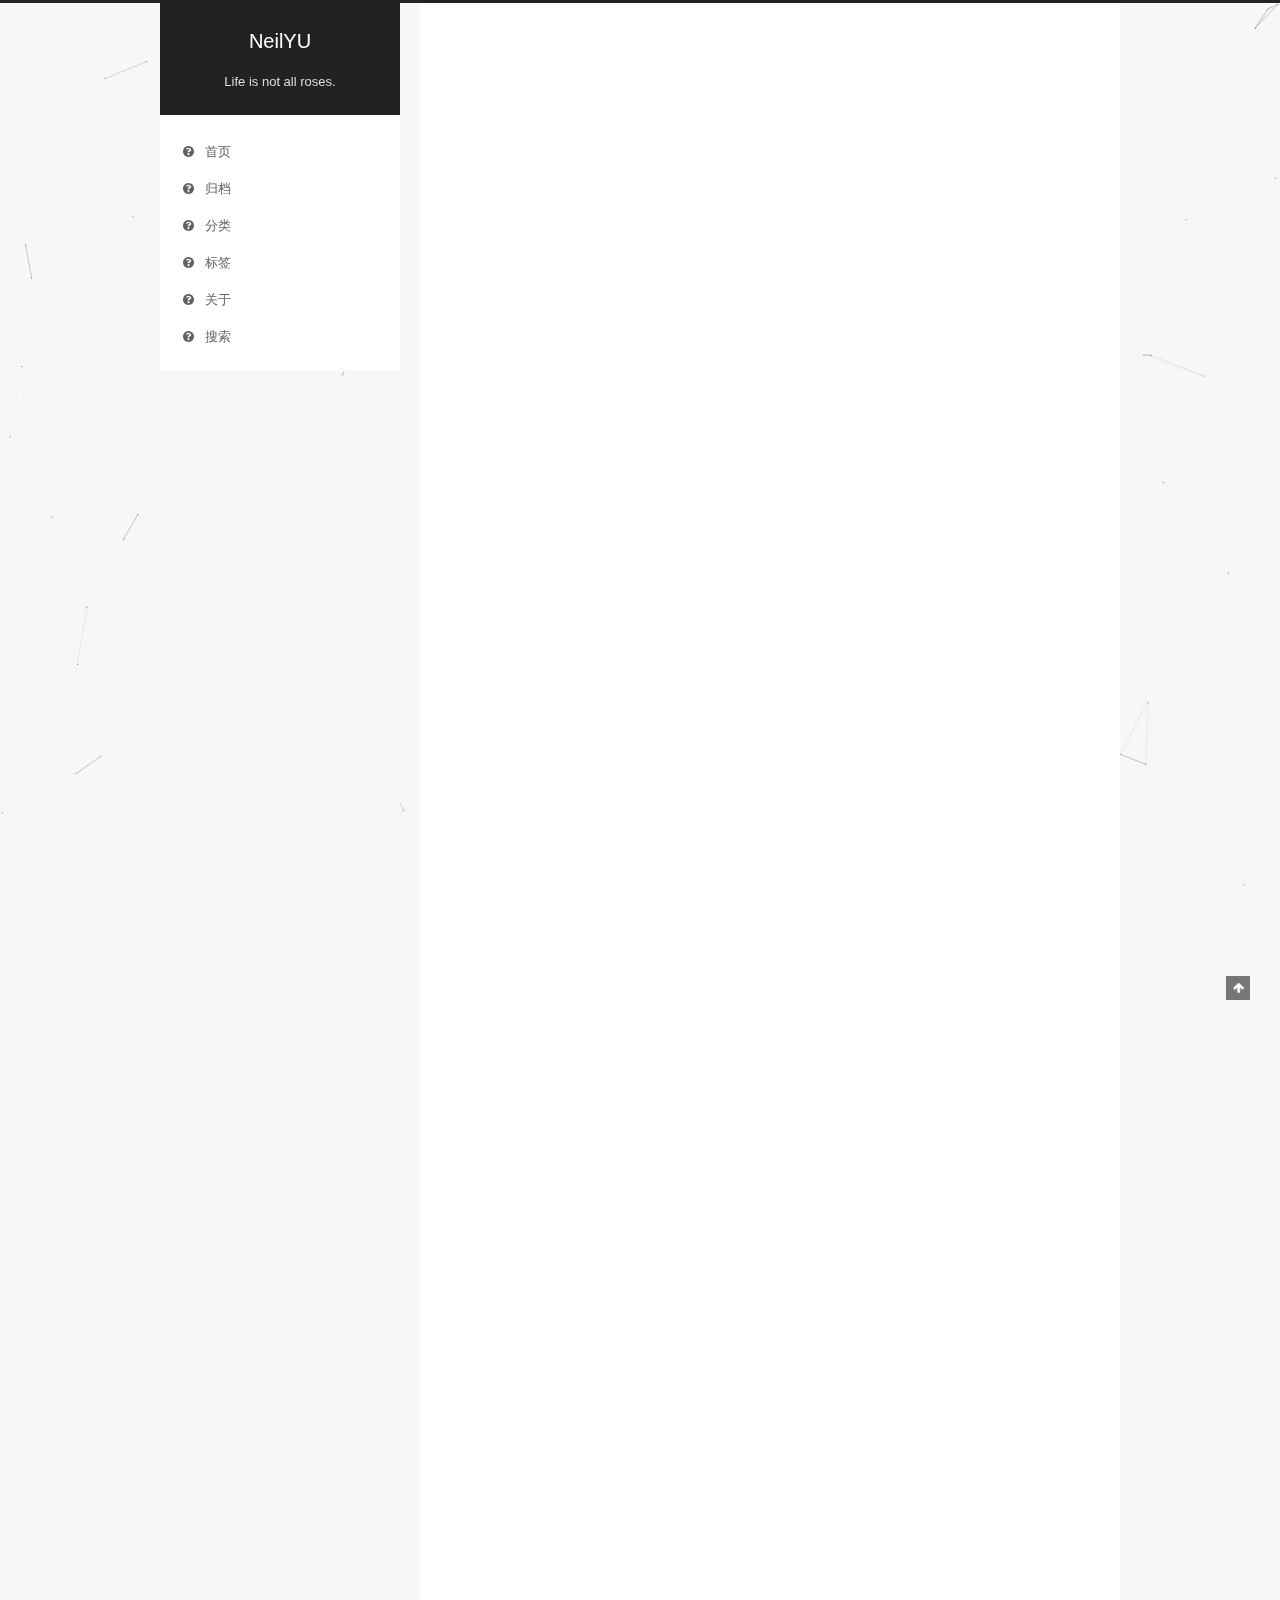
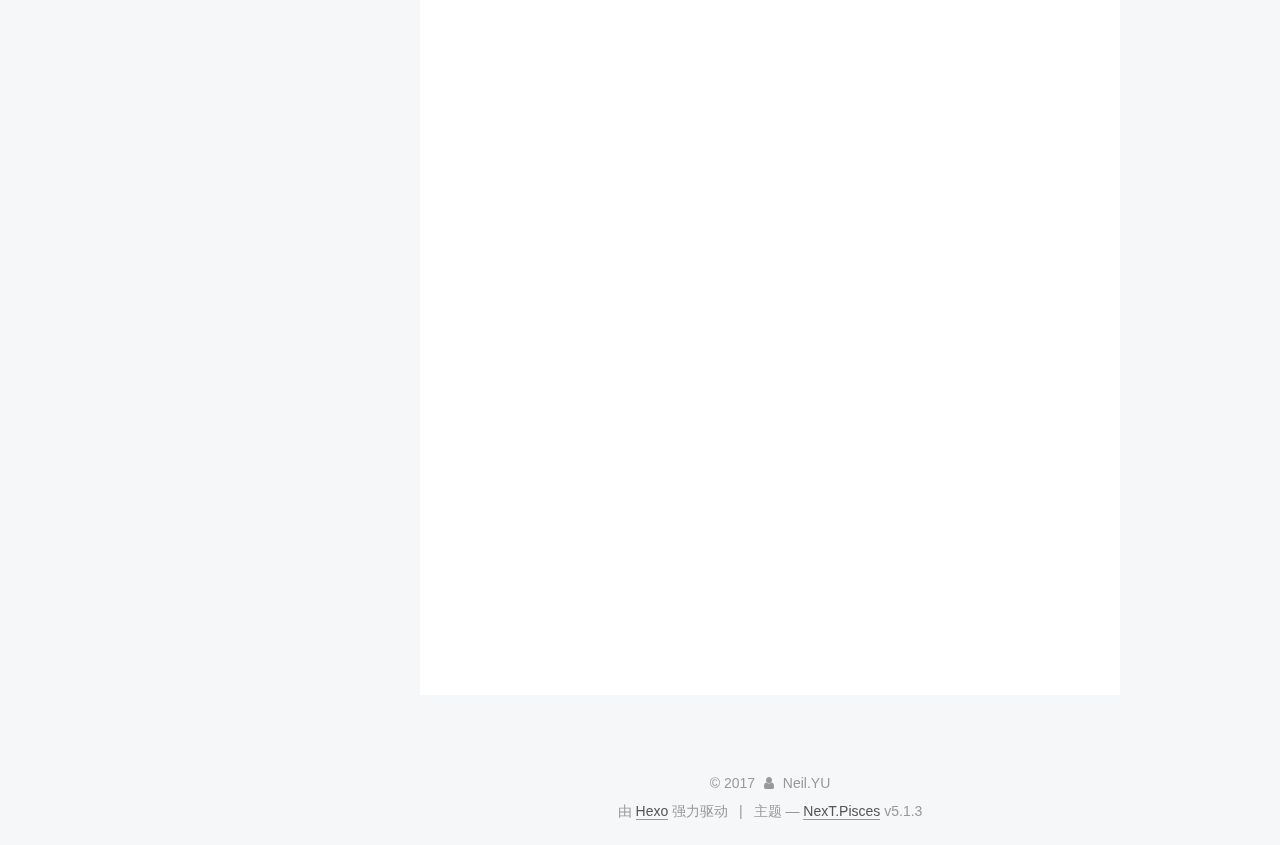
<file: index.html>
<!DOCTYPE html>



  


<html class="theme-next pisces use-motion" lang="zh-Hans">
<head>
  <meta charset="UTF-8"/>
<meta http-equiv="X-UA-Compatible" content="IE=edge" />
<meta name="viewport" content="width=device-width, initial-scale=1, maximum-scale=1"/>
<meta name="theme-color" content="#222">









<meta http-equiv="Cache-Control" content="no-transform" />
<meta http-equiv="Cache-Control" content="no-siteapp" />
















  
  
  <link href="/lib/fancybox/source/jquery.fancybox.css?v=2.1.5" rel="stylesheet" type="text/css" />







<link href="/lib/font-awesome/css/font-awesome.min.css?v=4.6.2" rel="stylesheet" type="text/css" />

<link href="/css/main.css?v=5.1.3" rel="stylesheet" type="text/css" />


  <link rel="apple-touch-icon" sizes="180x180" href="/images/apple-touch-icon-next.png?v=5.1.3">


  <link rel="icon" type="image/png" sizes="32x32" href="/images/favicon-32x32-next.png?v=5.1.3">


  <link rel="icon" type="image/png" sizes="16x16" href="/images/favicon-16x16-next.png?v=5.1.3">


  <link rel="mask-icon" href="/images/logo.svg?v=5.1.3" color="#222">





  <meta name="keywords" content="Hexo, NexT" />





  <link rel="alternate" href="/atom.xml" title="NeilYU" type="application/atom+xml" />






<meta name="description" content="初次见面，请多指教">
<meta property="og:type" content="website">
<meta property="og:title" content="NeilYU">
<meta property="og:url" content="http://yoursite.com/index.html">
<meta property="og:site_name" content="NeilYU">
<meta property="og:description" content="初次见面，请多指教">
<meta property="og:locale" content="zh-Hans">
<meta name="twitter:card" content="summary">
<meta name="twitter:title" content="NeilYU">
<meta name="twitter:description" content="初次见面，请多指教">



<script type="text/javascript" id="hexo.configurations">
  var NexT = window.NexT || {};
  var CONFIG = {
    root: '/',
    scheme: 'Pisces',
    version: '5.1.3',
    sidebar: {"position":"left","display":"post","offset":12,"b2t":false,"scrollpercent":false,"onmobile":false},
    fancybox: true,
    tabs: true,
    motion: {"enable":true,"async":false,"transition":{"post_block":"fadeIn","post_header":"slideDownIn","post_body":"slideDownIn","coll_header":"slideLeftIn","sidebar":"slideUpIn"}},
    duoshuo: {
      userId: '0',
      author: '博主'
    },
    algolia: {
      applicationID: '',
      apiKey: '',
      indexName: '',
      hits: {"per_page":10},
      labels: {"input_placeholder":"Search for Posts","hits_empty":"We didn't find any results for the search: ${query}","hits_stats":"${hits} results found in ${time} ms"}
    }
  };
</script>



  <link rel="canonical" href="http://yoursite.com/"/>





  <title>NeilYU</title>
  





  <script type="text/javascript">
    var _hmt = _hmt || [];
    (function() {
      var hm = document.createElement("script");
      hm.src = "https://hm.baidu.com/hm.js?5dfe20fa4106584712dc01da942e3e91";
      var s = document.getElementsByTagName("script")[0];
      s.parentNode.insertBefore(hm, s);
    })();
  </script>




</head>

<body itemscope itemtype="http://schema.org/WebPage" lang="zh-Hans">

  
  
    
  

  <div class="container sidebar-position-left 
  page-home">
    <div class="headband"></div>

    <header id="header" class="header" itemscope itemtype="http://schema.org/WPHeader">
      <div class="header-inner"><div class="site-brand-wrapper">
  <div class="site-meta ">
    

    <div class="custom-logo-site-title">
      <a href="/"  class="brand" rel="start">
        <span class="logo-line-before"><i></i></span>
        <span class="site-title">NeilYU</span>
        <span class="logo-line-after"><i></i></span>
      </a>
    </div>
      
        <p class="site-subtitle">Life is not all roses.</p>
      
  </div>

  <div class="site-nav-toggle">
    <button>
      <span class="btn-bar"></span>
      <span class="btn-bar"></span>
      <span class="btn-bar"></span>
    </button>
  </div>
</div>

<nav class="site-nav">
  

  
    <ul id="menu" class="menu">
      
        
        <li class="menu-item menu-item-home">
          <a href="/首页" rel="section">
            
              <i class="menu-item-icon fa fa-fw fa-question-circle"></i> <br />
            
            首页
          </a>
        </li>
      
        
        <li class="menu-item menu-item-archives">
          <a href="/归档" rel="section">
            
              <i class="menu-item-icon fa fa-fw fa-question-circle"></i> <br />
            
            归档
          </a>
        </li>
      
        
        <li class="menu-item menu-item-categories">
          <a href="/分类" rel="section">
            
              <i class="menu-item-icon fa fa-fw fa-question-circle"></i> <br />
            
            分类
          </a>
        </li>
      
        
        <li class="menu-item menu-item-tags">
          <a href="/标签" rel="section">
            
              <i class="menu-item-icon fa fa-fw fa-question-circle"></i> <br />
            
            标签
          </a>
        </li>
      
        
        <li class="menu-item menu-item-about">
          <a href="/关于" rel="section">
            
              <i class="menu-item-icon fa fa-fw fa-question-circle"></i> <br />
            
            关于
          </a>
        </li>
      
        
        <li class="menu-item menu-item-search">
          <a href="/搜索" rel="section">
            
              <i class="menu-item-icon fa fa-fw fa-question-circle"></i> <br />
            
            搜索
          </a>
        </li>
      

      
    </ul>
  

  
</nav>



 </div>
    </header>

    <main id="main" class="main">
      <div class="main-inner">
        <div class="content-wrap">
          <div id="content" class="content">
            
  <section id="posts" class="posts-expand">
    
      

  

  
  
  

  <article class="post post-type-normal" itemscope itemtype="http://schema.org/Article">
  
  
  
  <div class="post-block">
    <link itemprop="mainEntityOfPage" href="http://yoursite.com/2017/12/09/web-spider-2/">

    <span hidden itemprop="author" itemscope itemtype="http://schema.org/Person">
      <meta itemprop="name" content="Neil.YU">
      <meta itemprop="description" content="">
      <meta itemprop="image" content="/images/avatar.jpg">
    </span>

    <span hidden itemprop="publisher" itemscope itemtype="http://schema.org/Organization">
      <meta itemprop="name" content="NeilYU">
    </span>

    
      <header class="post-header">

        
        
          <h1 class="post-title" itemprop="name headline">
                
                <a class="post-title-link" href="/2017/12/09/web-spider-2/" itemprop="url">利用Python进行网络数据抓取（二）——实战篇之新浪微博</a></h1>
        

        <div class="post-meta">
          <span class="post-time">
            
              <span class="post-meta-item-icon">
                <i class="fa fa-calendar-o"></i>
              </span>
              
                <span class="post-meta-item-text">发表于</span>
              
              <time title="创建于" itemprop="dateCreated datePublished" datetime="2017-12-09T13:29:09+08:00">
                2017-12-09
              </time>
            

            

            
          </span>

          
            <span class="post-category" >
            
              <span class="post-meta-divider">|</span>
            
              <span class="post-meta-item-icon">
                <i class="fa fa-folder-o"></i>
              </span>
              
                <span class="post-meta-item-text">分类于</span>
              
              
                <span itemprop="about" itemscope itemtype="http://schema.org/Thing">
                  <a href="/categories/爬虫/" itemprop="url" rel="index">
                    <span itemprop="name">爬虫</span>
                  </a>
                </span>

                
                
              
            </span>
          

          
            
          

          
          

          

          

          

        </div>
      </header>
    

    
    
    
    <div class="post-body" itemprop="articleBody">

      
      

      
        
          <p>&emsp;&emsp;经过上一篇的工具准备后，我们已经具备写出一个爬虫的能力了，接下来就让我们通过实战来验证一下。在本篇博客中，我们将实现一个功能完善的微博爬虫，能够根据用户的微博ID爬取他的关注、粉丝，以及发布的微博等。这听起来是不是很刺激？接下来就让我们开始吧！</p>
<h1 id="准备工作"><a href="#准备工作" class="headerlink" title="准备工作"></a>准备工作</h1><p>&emsp;&emsp;众所周知微博有三种版本：网页版、移动版、和wap版。网页版就是PC上看到的版本，移动版就是手机上的Android或IOS客户端看到的版本，而wap版则是以前4G尚未普及的时代手机上看到的几乎全是文字的网页。以下是这三个版本的界面对比：<br>
          <!--noindex-->
          <div class="post-button text-center">
            <a class="btn" href="/2017/12/09/web-spider-2/#more" rel="contents">
              阅读全文 &raquo;
            </a>
          </div>
          <!--/noindex-->
        
      
    </div>
    
    
    

    

    

    

    <footer class="post-footer">
      

      

      

      
      
        <div class="post-eof"></div>
      
    </footer>
  </div>
  
  
  
  </article>


    
      

  

  
  
  

  <article class="post post-type-normal" itemscope itemtype="http://schema.org/Article">
  
  
  
  <div class="post-block">
    <link itemprop="mainEntityOfPage" href="http://yoursite.com/2017/12/08/web-spider-1/">

    <span hidden itemprop="author" itemscope itemtype="http://schema.org/Person">
      <meta itemprop="name" content="Neil.YU">
      <meta itemprop="description" content="">
      <meta itemprop="image" content="/images/avatar.jpg">
    </span>

    <span hidden itemprop="publisher" itemscope itemtype="http://schema.org/Organization">
      <meta itemprop="name" content="NeilYU">
    </span>

    
      <header class="post-header">

        
        
          <h1 class="post-title" itemprop="name headline">
                
                <a class="post-title-link" href="/2017/12/08/web-spider-1/" itemprop="url">利用Python进行网络数据抓取（一）——基础篇</a></h1>
        

        <div class="post-meta">
          <span class="post-time">
            
              <span class="post-meta-item-icon">
                <i class="fa fa-calendar-o"></i>
              </span>
              
                <span class="post-meta-item-text">发表于</span>
              
              <time title="创建于" itemprop="dateCreated datePublished" datetime="2017-12-08T01:10:26+08:00">
                2017-12-08
              </time>
            

            

            
          </span>

          
            <span class="post-category" >
            
              <span class="post-meta-divider">|</span>
            
              <span class="post-meta-item-icon">
                <i class="fa fa-folder-o"></i>
              </span>
              
                <span class="post-meta-item-text">分类于</span>
              
              
                <span itemprop="about" itemscope itemtype="http://schema.org/Thing">
                  <a href="/categories/爬虫/" itemprop="url" rel="index">
                    <span itemprop="name">爬虫</span>
                  </a>
                </span>

                
                
              
            </span>
          

          
            
          

          
          

          

          

          

        </div>
      </header>
    

    
    
    
    <div class="post-body" itemprop="articleBody">

      
      

      
        
          <h1 id="基本介绍"><a href="#基本介绍" class="headerlink" title="基本介绍"></a>基本介绍</h1><p>&emsp;&emsp;你有没有过这样的需求？学校的教务处系统实在是太垃圾，一选课就崩，要是能自己写个程序秒选课就好了！自己在搞机器学习，需要大量数据用于训练，要是能自己写个程序从互联网上自动抓取数据就好了！自己想时刻关（tou）注（kui）女神的社交账号发布的动态以便秒赞，但自己又不能老盯着，要是能写个程序能帮你抓取女神的动态就好了……如果你有以上需求中的一个或多个，那么恭喜你，爬虫技术正是你所需要的。<br>&emsp;&emsp;什么是爬虫？爬虫是一种自动获取网页内容的<strong>程序</strong>，是搜索引擎的重要组成部分。我们可以把爬虫想象成一只蜘蛛，把万维网想象成一张蜘蛛网，爬虫在万维网上爬啊爬，就把网页上的数据给爬下来了。是不是很好理解？<br>&emsp;&emsp;本人很早之前就对爬虫技术感兴趣，可惜一直没空研究。本学期软件工程大作业正好我是负责数据抓取，因此学习了一下，也算是有一些心得，在这里就对过去这段时间学习的内容做一下整理与总结。<br>
          <!--noindex-->
          <div class="post-button text-center">
            <a class="btn" href="/2017/12/08/web-spider-1/#more" rel="contents">
              阅读全文 &raquo;
            </a>
          </div>
          <!--/noindex-->
        
      
    </div>
    
    
    

    

    

    

    <footer class="post-footer">
      

      

      

      
      
        <div class="post-eof"></div>
      
    </footer>
  </div>
  
  
  
  </article>


    
      

  

  
  
  

  <article class="post post-type-normal" itemscope itemtype="http://schema.org/Article">
  
  
  
  <div class="post-block">
    <link itemprop="mainEntityOfPage" href="http://yoursite.com/2017/10/11/hello-world/">

    <span hidden itemprop="author" itemscope itemtype="http://schema.org/Person">
      <meta itemprop="name" content="Neil.YU">
      <meta itemprop="description" content="">
      <meta itemprop="image" content="/images/avatar.jpg">
    </span>

    <span hidden itemprop="publisher" itemscope itemtype="http://schema.org/Organization">
      <meta itemprop="name" content="NeilYU">
    </span>

    
      <header class="post-header">

        
        
          <h1 class="post-title" itemprop="name headline">
                
                <a class="post-title-link" href="/2017/10/11/hello-world/" itemprop="url">Hello World</a></h1>
        

        <div class="post-meta">
          <span class="post-time">
            
              <span class="post-meta-item-icon">
                <i class="fa fa-calendar-o"></i>
              </span>
              
                <span class="post-meta-item-text">发表于</span>
              
              <time title="创建于" itemprop="dateCreated datePublished" datetime="2017-10-11T15:48:29+08:00">
                2017-10-11
              </time>
            

            

            
          </span>

          

          
            
          

          
          

          

          

          

        </div>
      </header>
    

    
    
    
    <div class="post-body" itemprop="articleBody">

      
      

      
        
          
            <p>Welcome to <a href="https://hexo.io/" target="_blank" rel="external">Hexo</a>! This is your very first post. Check <a href="https://hexo.io/docs/" target="_blank" rel="external">documentation</a> for more info. If you get any problems when using Hexo, you can find the answer in <a href="https://hexo.io/docs/troubleshooting.html" target="_blank" rel="external">troubleshooting</a> or you can ask me on <a href="https://github.com/hexojs/hexo/issues" target="_blank" rel="external">GitHub</a>.</p>
<h2 id="Quick-Start"><a href="#Quick-Start" class="headerlink" title="Quick Start"></a>Quick Start</h2><h3 id="Create-a-new-post"><a href="#Create-a-new-post" class="headerlink" title="Create a new post"></a>Create a new post</h3><figure class="highlight bash"><table><tr><td class="gutter"><pre><div class="line">1</div></pre></td><td class="code"><pre><div class="line">$ hexo new <span class="string">"My New Post"</span></div></pre></td></tr></table></figure>
<p>More info: <a href="https://hexo.io/docs/writing.html" target="_blank" rel="external">Writing</a></p>
<h3 id="Run-server"><a href="#Run-server" class="headerlink" title="Run server"></a>Run server</h3><figure class="highlight bash"><table><tr><td class="gutter"><pre><div class="line">1</div></pre></td><td class="code"><pre><div class="line">$ hexo server</div></pre></td></tr></table></figure>
<p>More info: <a href="https://hexo.io/docs/server.html" target="_blank" rel="external">Server</a></p>
<h3 id="Generate-static-files"><a href="#Generate-static-files" class="headerlink" title="Generate static files"></a>Generate static files</h3><figure class="highlight bash"><table><tr><td class="gutter"><pre><div class="line">1</div></pre></td><td class="code"><pre><div class="line">$ hexo generate</div></pre></td></tr></table></figure>
<p>More info: <a href="https://hexo.io/docs/generating.html" target="_blank" rel="external">Generating</a></p>
<h3 id="Deploy-to-remote-sites"><a href="#Deploy-to-remote-sites" class="headerlink" title="Deploy to remote sites"></a>Deploy to remote sites</h3><figure class="highlight bash"><table><tr><td class="gutter"><pre><div class="line">1</div></pre></td><td class="code"><pre><div class="line">$ hexo deploy</div></pre></td></tr></table></figure>
<p>More info: <a href="https://hexo.io/docs/deployment.html" target="_blank" rel="external">Deployment</a></p>

          
        
      
    </div>
    
    
    

    

    

    

    <footer class="post-footer">
      

      

      

      
      
        <div class="post-eof"></div>
      
    </footer>
  </div>
  
  
  
  </article>


    
  </section>

  


          </div>
          


          

        </div>
        
          
  
  <div class="sidebar-toggle">
    <div class="sidebar-toggle-line-wrap">
      <span class="sidebar-toggle-line sidebar-toggle-line-first"></span>
      <span class="sidebar-toggle-line sidebar-toggle-line-middle"></span>
      <span class="sidebar-toggle-line sidebar-toggle-line-last"></span>
    </div>
  </div>

  <aside id="sidebar" class="sidebar">
    
    <div class="sidebar-inner">

      

      

      <section class="site-overview-wrap sidebar-panel sidebar-panel-active">
        <div class="site-overview">
          <div class="site-author motion-element" itemprop="author" itemscope itemtype="http://schema.org/Person">
            
              <img class="site-author-image" itemprop="image"
                src="/images/avatar.jpg"
                alt="Neil.YU" />
            
              <p class="site-author-name" itemprop="name">Neil.YU</p>
              <p class="site-description motion-element" itemprop="description">初次见面，请多指教</p>
          </div>

          <nav class="site-state motion-element">

            
              <div class="site-state-item site-state-posts">
              
                <a href="/归档">
              
                  <span class="site-state-item-count">3</span>
                  <span class="site-state-item-name">日志</span>
                </a>
              </div>
            

            
              
              
              <div class="site-state-item site-state-categories">
                <a href="/categories/index.html">
                  <span class="site-state-item-count">1</span>
                  <span class="site-state-item-name">分类</span>
                </a>
              </div>
            

            
              
              
              <div class="site-state-item site-state-tags">
                <a href="/tags/index.html">
                  <span class="site-state-item-count">3</span>
                  <span class="site-state-item-name">标签</span>
                </a>
              </div>
            

          </nav>

          
            <div class="feed-link motion-element">
              <a href="/atom.xml" rel="alternate">
                <i class="fa fa-rss"></i>
                RSS
              </a>
            </div>
          

          <div class="links-of-author motion-element">
            
              
                <span class="links-of-author-item">
                  <a href="https://github.com/NeilYSJ" target="_blank" title="GitHub">
                    
                      <i class="fa fa-fw fa-globe"></i>GitHub</a>
                </span>
              
                <span class="links-of-author-item">
                  <a href="http://weibo.com/NeilYSJ" target="_blank" title="微博">
                    
                      <i class="fa fa-fw fa-globe"></i>微博</a>
                </span>
              
            
          </div>

          
          

          
          
            <div class="links-of-blogroll motion-element links-of-blogroll-block">
              <div class="links-of-blogroll-title">
                <i class="fa  fa-fw fa-link"></i>
                友情链接
              </div>
              <ul class="links-of-blogroll-list">
                
                  <li class="links-of-blogroll-item">
                    <a href="http://xujiale1997.com/" title="Xu Jiale" target="_blank">Xu Jiale</a>
                  </li>
                
                  <li class="links-of-blogroll-item">
                    <a href="http://xinghuazhang.xin/" title="Z華X" target="_blank">Z華X</a>
                  </li>
                
              </ul>
            </div>
          

          

        </div>
      </section>

      

      

    </div>
  </aside>


        
      </div>
    </main>

    <footer id="footer" class="footer">
      <div class="footer-inner">
        <div class="copyright">&copy; <span itemprop="copyrightYear">2017</span>
  <span class="with-love">
    <i class="fa fa-user"></i>
  </span>
  <span class="author" itemprop="copyrightHolder">Neil.YU</span>

  
</div>


  <div class="powered-by">由 <a class="theme-link" target="_blank" href="https://hexo.io">Hexo</a> 强力驱动</div>



  <span class="post-meta-divider">|</span>



  <div class="theme-info">主题 &mdash; <a class="theme-link" target="_blank" href="https://github.com/iissnan/hexo-theme-next">NexT.Pisces</a> v5.1.3</div>




        







        
      </div>
    </footer>

    
      <div class="back-to-top">
        <i class="fa fa-arrow-up"></i>
        
      </div>
    

    

  </div>

  

<script type="text/javascript">
  if (Object.prototype.toString.call(window.Promise) !== '[object Function]') {
    window.Promise = null;
  }
</script>









  


  











  
  <script type="text/javascript" src="/lib/jquery/index.js?v=2.1.3"></script>

  
  <script type="text/javascript" src="/lib/fastclick/lib/fastclick.min.js?v=1.0.6"></script>

  
  <script type="text/javascript" src="/lib/jquery_lazyload/jquery.lazyload.js?v=1.9.7"></script>

  
  <script type="text/javascript" src="/lib/velocity/velocity.min.js?v=1.2.1"></script>

  
  <script type="text/javascript" src="/lib/velocity/velocity.ui.min.js?v=1.2.1"></script>

  
  <script type="text/javascript" src="/lib/fancybox/source/jquery.fancybox.pack.js?v=2.1.5"></script>

  
  <script type="text/javascript" src="/lib/canvas-nest/canvas-nest.min.js"></script>


  


  <script type="text/javascript" src="/js/src/utils.js?v=5.1.3"></script>

  <script type="text/javascript" src="/js/src/motion.js?v=5.1.3"></script>



  
  


  <script type="text/javascript" src="/js/src/affix.js?v=5.1.3"></script>

  <script type="text/javascript" src="/js/src/schemes/pisces.js?v=5.1.3"></script>



  

  


  <script type="text/javascript" src="/js/src/bootstrap.js?v=5.1.3"></script>



  


  




	





  





  












  





  

  

  
  

  

  

  

</body>
</html>
</file>
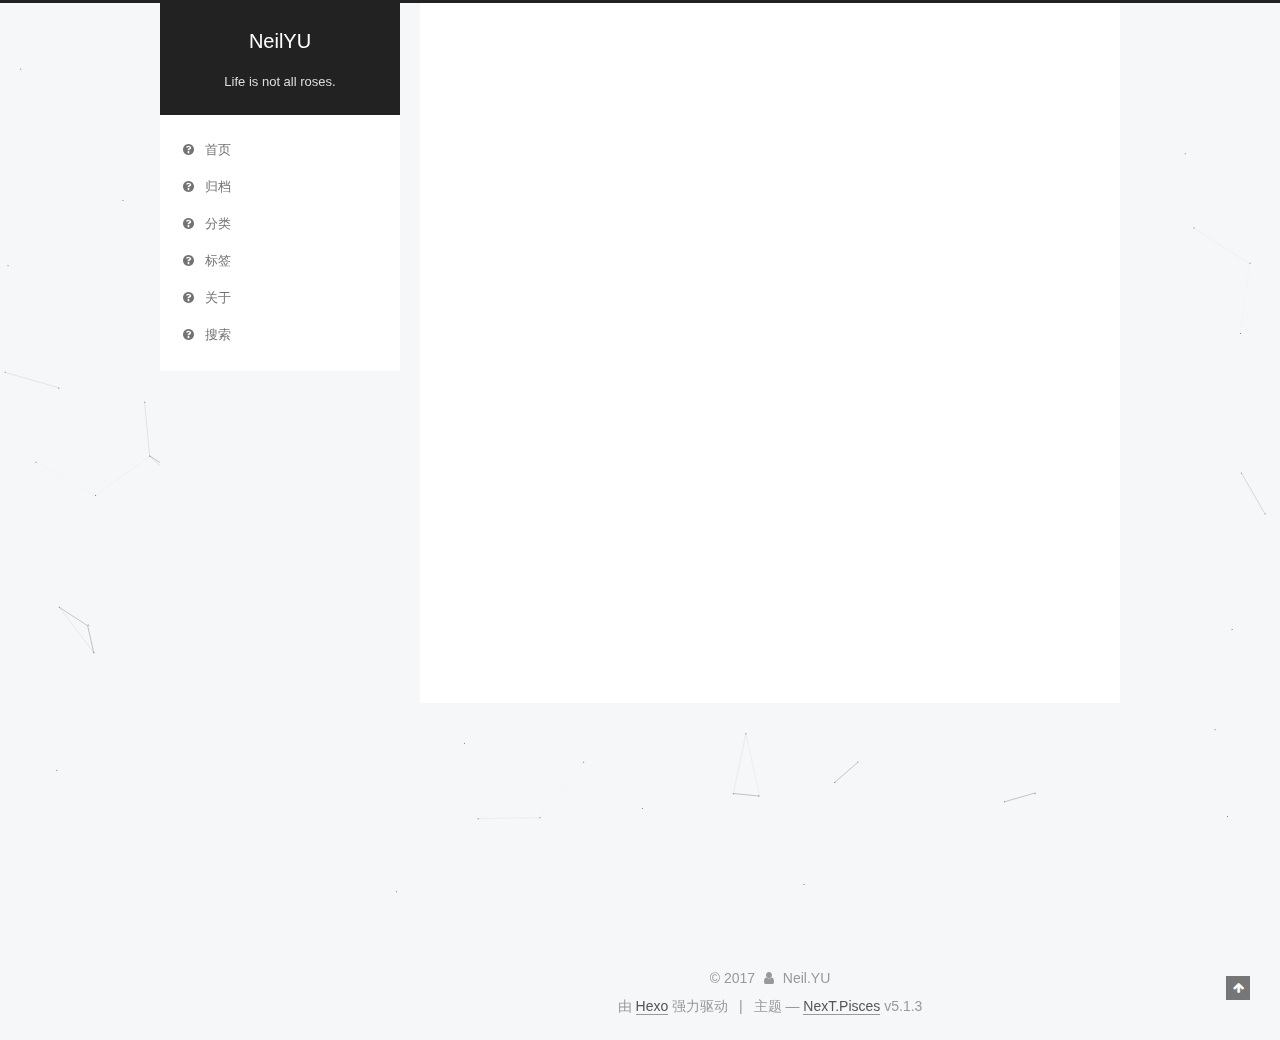
<file: archives/index.html>
<!DOCTYPE html>



  


<html class="theme-next pisces use-motion" lang="zh-Hans">
<head>
  <meta charset="UTF-8"/>
<meta http-equiv="X-UA-Compatible" content="IE=edge" />
<meta name="viewport" content="width=device-width, initial-scale=1, maximum-scale=1"/>
<meta name="theme-color" content="#222">









<meta http-equiv="Cache-Control" content="no-transform" />
<meta http-equiv="Cache-Control" content="no-siteapp" />
















  
  
  <link href="/lib/fancybox/source/jquery.fancybox.css?v=2.1.5" rel="stylesheet" type="text/css" />







<link href="/lib/font-awesome/css/font-awesome.min.css?v=4.6.2" rel="stylesheet" type="text/css" />

<link href="/css/main.css?v=5.1.3" rel="stylesheet" type="text/css" />


  <link rel="apple-touch-icon" sizes="180x180" href="/images/apple-touch-icon-next.png?v=5.1.3">


  <link rel="icon" type="image/png" sizes="32x32" href="/images/favicon-32x32-next.png?v=5.1.3">


  <link rel="icon" type="image/png" sizes="16x16" href="/images/favicon-16x16-next.png?v=5.1.3">


  <link rel="mask-icon" href="/images/logo.svg?v=5.1.3" color="#222">





  <meta name="keywords" content="Hexo, NexT" />





  <link rel="alternate" href="/atom.xml" title="NeilYU" type="application/atom+xml" />






<meta name="description" content="初次见面，请多指教">
<meta property="og:type" content="website">
<meta property="og:title" content="NeilYU">
<meta property="og:url" content="http://yoursite.com/archives/index.html">
<meta property="og:site_name" content="NeilYU">
<meta property="og:description" content="初次见面，请多指教">
<meta property="og:locale" content="zh-Hans">
<meta name="twitter:card" content="summary">
<meta name="twitter:title" content="NeilYU">
<meta name="twitter:description" content="初次见面，请多指教">



<script type="text/javascript" id="hexo.configurations">
  var NexT = window.NexT || {};
  var CONFIG = {
    root: '/',
    scheme: 'Pisces',
    version: '5.1.3',
    sidebar: {"position":"left","display":"post","offset":12,"b2t":false,"scrollpercent":false,"onmobile":false},
    fancybox: true,
    tabs: true,
    motion: {"enable":true,"async":false,"transition":{"post_block":"fadeIn","post_header":"slideDownIn","post_body":"slideDownIn","coll_header":"slideLeftIn","sidebar":"slideUpIn"}},
    duoshuo: {
      userId: '0',
      author: '博主'
    },
    algolia: {
      applicationID: '',
      apiKey: '',
      indexName: '',
      hits: {"per_page":10},
      labels: {"input_placeholder":"Search for Posts","hits_empty":"We didn't find any results for the search: ${query}","hits_stats":"${hits} results found in ${time} ms"}
    }
  };
</script>



  <link rel="canonical" href="http://yoursite.com/archives/"/>





  <title>归档 | NeilYU</title>
  





  <script type="text/javascript">
    var _hmt = _hmt || [];
    (function() {
      var hm = document.createElement("script");
      hm.src = "https://hm.baidu.com/hm.js?5dfe20fa4106584712dc01da942e3e91";
      var s = document.getElementsByTagName("script")[0];
      s.parentNode.insertBefore(hm, s);
    })();
  </script>




</head>

<body itemscope itemtype="http://schema.org/WebPage" lang="zh-Hans">

  
  
    
  

  <div class="container sidebar-position-left page-archive">
    <div class="headband"></div>

    <header id="header" class="header" itemscope itemtype="http://schema.org/WPHeader">
      <div class="header-inner"><div class="site-brand-wrapper">
  <div class="site-meta ">
    

    <div class="custom-logo-site-title">
      <a href="/"  class="brand" rel="start">
        <span class="logo-line-before"><i></i></span>
        <span class="site-title">NeilYU</span>
        <span class="logo-line-after"><i></i></span>
      </a>
    </div>
      
        <p class="site-subtitle">Life is not all roses.</p>
      
  </div>

  <div class="site-nav-toggle">
    <button>
      <span class="btn-bar"></span>
      <span class="btn-bar"></span>
      <span class="btn-bar"></span>
    </button>
  </div>
</div>

<nav class="site-nav">
  

  
    <ul id="menu" class="menu">
      
        
        <li class="menu-item menu-item-home">
          <a href="/首页" rel="section">
            
              <i class="menu-item-icon fa fa-fw fa-question-circle"></i> <br />
            
            首页
          </a>
        </li>
      
        
        <li class="menu-item menu-item-archives">
          <a href="/归档" rel="section">
            
              <i class="menu-item-icon fa fa-fw fa-question-circle"></i> <br />
            
            归档
          </a>
        </li>
      
        
        <li class="menu-item menu-item-categories">
          <a href="/分类" rel="section">
            
              <i class="menu-item-icon fa fa-fw fa-question-circle"></i> <br />
            
            分类
          </a>
        </li>
      
        
        <li class="menu-item menu-item-tags">
          <a href="/标签" rel="section">
            
              <i class="menu-item-icon fa fa-fw fa-question-circle"></i> <br />
            
            标签
          </a>
        </li>
      
        
        <li class="menu-item menu-item-about">
          <a href="/关于" rel="section">
            
              <i class="menu-item-icon fa fa-fw fa-question-circle"></i> <br />
            
            关于
          </a>
        </li>
      
        
        <li class="menu-item menu-item-search">
          <a href="/搜索" rel="section">
            
              <i class="menu-item-icon fa fa-fw fa-question-circle"></i> <br />
            
            搜索
          </a>
        </li>
      

      
    </ul>
  

  
</nav>



 </div>
    </header>

    <main id="main" class="main">
      <div class="main-inner">
        <div class="content-wrap">
          <div id="content" class="content">
            

  
  
  
  <div class="post-block archive">
    <div id="posts" class="posts-collapse">
      <span class="archive-move-on"></span>

      <span class="archive-page-counter">
        
        
        
          
        
        嗯..! 目前共计 3 篇日志。 继续努力。
      </span>

      

        
        
        

        
          
          <div class="collection-title">
            <h1 class="archive-year" id="archive-year-2017">2017</h1>
          </div>
        
        

        

  <article class="post post-type-normal" itemscope itemtype="http://schema.org/Article">
    <header class="post-header">

      <h2 class="post-title">
        
            <a class="post-title-link" href="/2017/12/09/web-spider-2/" itemprop="url">
              
                <span itemprop="name">利用Python进行网络数据抓取（二）——实战篇之新浪微博</span>
              
            </a>
        
      </h2>

      <div class="post-meta">
        <time class="post-time" itemprop="dateCreated"
              datetime="2017-12-09T13:29:09+08:00"
              content="2017-12-09" >
          12-09
        </time>
      </div>

    </header>
  </article>



      

        
        
        

        
        

        

  <article class="post post-type-normal" itemscope itemtype="http://schema.org/Article">
    <header class="post-header">

      <h2 class="post-title">
        
            <a class="post-title-link" href="/2017/12/08/web-spider-1/" itemprop="url">
              
                <span itemprop="name">利用Python进行网络数据抓取（一）——基础篇</span>
              
            </a>
        
      </h2>

      <div class="post-meta">
        <time class="post-time" itemprop="dateCreated"
              datetime="2017-12-08T01:10:26+08:00"
              content="2017-12-08" >
          12-08
        </time>
      </div>

    </header>
  </article>



      

        
        
        

        
        

        

  <article class="post post-type-normal" itemscope itemtype="http://schema.org/Article">
    <header class="post-header">

      <h2 class="post-title">
        
            <a class="post-title-link" href="/2017/10/11/hello-world/" itemprop="url">
              
                <span itemprop="name">Hello World</span>
              
            </a>
        
      </h2>

      <div class="post-meta">
        <time class="post-time" itemprop="dateCreated"
              datetime="2017-10-11T15:48:29+08:00"
              content="2017-10-11" >
          10-11
        </time>
      </div>

    </header>
  </article>



      

    </div>
  </div>
  
  
  

  



          </div>
          


          

        </div>
        
          
  
  <div class="sidebar-toggle">
    <div class="sidebar-toggle-line-wrap">
      <span class="sidebar-toggle-line sidebar-toggle-line-first"></span>
      <span class="sidebar-toggle-line sidebar-toggle-line-middle"></span>
      <span class="sidebar-toggle-line sidebar-toggle-line-last"></span>
    </div>
  </div>

  <aside id="sidebar" class="sidebar">
    
    <div class="sidebar-inner">

      

      

      <section class="site-overview-wrap sidebar-panel sidebar-panel-active">
        <div class="site-overview">
          <div class="site-author motion-element" itemprop="author" itemscope itemtype="http://schema.org/Person">
            
              <img class="site-author-image" itemprop="image"
                src="/images/avatar.jpg"
                alt="Neil.YU" />
            
              <p class="site-author-name" itemprop="name">Neil.YU</p>
              <p class="site-description motion-element" itemprop="description">初次见面，请多指教</p>
          </div>

          <nav class="site-state motion-element">

            
              <div class="site-state-item site-state-posts">
              
                <a href="/归档">
              
                  <span class="site-state-item-count">3</span>
                  <span class="site-state-item-name">日志</span>
                </a>
              </div>
            

            
              
              
              <div class="site-state-item site-state-categories">
                <a href="/categories/index.html">
                  <span class="site-state-item-count">1</span>
                  <span class="site-state-item-name">分类</span>
                </a>
              </div>
            

            
              
              
              <div class="site-state-item site-state-tags">
                <a href="/tags/index.html">
                  <span class="site-state-item-count">3</span>
                  <span class="site-state-item-name">标签</span>
                </a>
              </div>
            

          </nav>

          
            <div class="feed-link motion-element">
              <a href="/atom.xml" rel="alternate">
                <i class="fa fa-rss"></i>
                RSS
              </a>
            </div>
          

          <div class="links-of-author motion-element">
            
              
                <span class="links-of-author-item">
                  <a href="https://github.com/NeilYSJ" target="_blank" title="GitHub">
                    
                      <i class="fa fa-fw fa-globe"></i>GitHub</a>
                </span>
              
                <span class="links-of-author-item">
                  <a href="http://weibo.com/NeilYSJ" target="_blank" title="微博">
                    
                      <i class="fa fa-fw fa-globe"></i>微博</a>
                </span>
              
            
          </div>

          
          

          
          
            <div class="links-of-blogroll motion-element links-of-blogroll-block">
              <div class="links-of-blogroll-title">
                <i class="fa  fa-fw fa-link"></i>
                友情链接
              </div>
              <ul class="links-of-blogroll-list">
                
                  <li class="links-of-blogroll-item">
                    <a href="http://xujiale1997.com/" title="Xu Jiale" target="_blank">Xu Jiale</a>
                  </li>
                
                  <li class="links-of-blogroll-item">
                    <a href="http://xinghuazhang.xin/" title="Z華X" target="_blank">Z華X</a>
                  </li>
                
              </ul>
            </div>
          

          

        </div>
      </section>

      

      

    </div>
  </aside>


        
      </div>
    </main>

    <footer id="footer" class="footer">
      <div class="footer-inner">
        <div class="copyright">&copy; <span itemprop="copyrightYear">2017</span>
  <span class="with-love">
    <i class="fa fa-user"></i>
  </span>
  <span class="author" itemprop="copyrightHolder">Neil.YU</span>

  
</div>


  <div class="powered-by">由 <a class="theme-link" target="_blank" href="https://hexo.io">Hexo</a> 强力驱动</div>



  <span class="post-meta-divider">|</span>



  <div class="theme-info">主题 &mdash; <a class="theme-link" target="_blank" href="https://github.com/iissnan/hexo-theme-next">NexT.Pisces</a> v5.1.3</div>




        







        
      </div>
    </footer>

    
      <div class="back-to-top">
        <i class="fa fa-arrow-up"></i>
        
      </div>
    

    

  </div>

  

<script type="text/javascript">
  if (Object.prototype.toString.call(window.Promise) !== '[object Function]') {
    window.Promise = null;
  }
</script>









  


  











  
  <script type="text/javascript" src="/lib/jquery/index.js?v=2.1.3"></script>

  
  <script type="text/javascript" src="/lib/fastclick/lib/fastclick.min.js?v=1.0.6"></script>

  
  <script type="text/javascript" src="/lib/jquery_lazyload/jquery.lazyload.js?v=1.9.7"></script>

  
  <script type="text/javascript" src="/lib/velocity/velocity.min.js?v=1.2.1"></script>

  
  <script type="text/javascript" src="/lib/velocity/velocity.ui.min.js?v=1.2.1"></script>

  
  <script type="text/javascript" src="/lib/fancybox/source/jquery.fancybox.pack.js?v=2.1.5"></script>

  
  <script type="text/javascript" src="/lib/canvas-nest/canvas-nest.min.js"></script>


  


  <script type="text/javascript" src="/js/src/utils.js?v=5.1.3"></script>

  <script type="text/javascript" src="/js/src/motion.js?v=5.1.3"></script>



  
  


  <script type="text/javascript" src="/js/src/affix.js?v=5.1.3"></script>

  <script type="text/javascript" src="/js/src/schemes/pisces.js?v=5.1.3"></script>



  

  


  <script type="text/javascript" src="/js/src/bootstrap.js?v=5.1.3"></script>



  


  




	





  





  












  





  

  

  
  

  

  

  

</body>
</html>
</file>
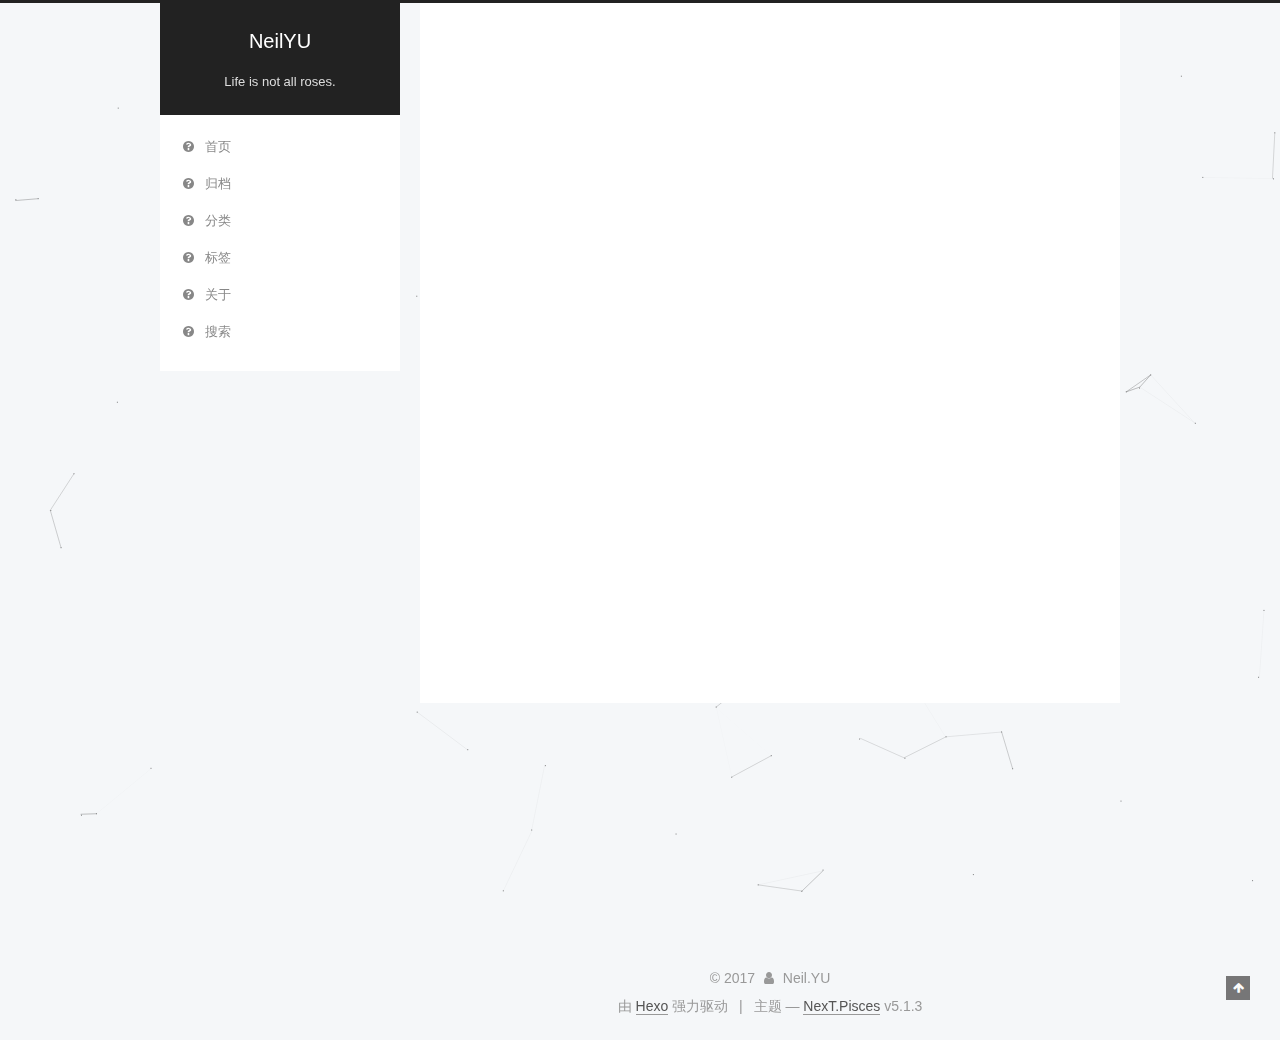
<file: categories/index.html>
<!DOCTYPE html>



  


<html class="theme-next pisces use-motion" lang="zh-Hans">
<head>
  <meta charset="UTF-8"/>
<meta http-equiv="X-UA-Compatible" content="IE=edge" />
<meta name="viewport" content="width=device-width, initial-scale=1, maximum-scale=1"/>
<meta name="theme-color" content="#222">









<meta http-equiv="Cache-Control" content="no-transform" />
<meta http-equiv="Cache-Control" content="no-siteapp" />
















  
  
  <link href="/lib/fancybox/source/jquery.fancybox.css?v=2.1.5" rel="stylesheet" type="text/css" />







<link href="/lib/font-awesome/css/font-awesome.min.css?v=4.6.2" rel="stylesheet" type="text/css" />

<link href="/css/main.css?v=5.1.3" rel="stylesheet" type="text/css" />


  <link rel="apple-touch-icon" sizes="180x180" href="/images/apple-touch-icon-next.png?v=5.1.3">


  <link rel="icon" type="image/png" sizes="32x32" href="/images/favicon-32x32-next.png?v=5.1.3">


  <link rel="icon" type="image/png" sizes="16x16" href="/images/favicon-16x16-next.png?v=5.1.3">


  <link rel="mask-icon" href="/images/logo.svg?v=5.1.3" color="#222">





  <meta name="keywords" content="Hexo, NexT" />




  


  <link rel="alternate" href="/atom.xml" title="NeilYU" type="application/atom+xml" />






<meta name="description" content="初次见面，请多指教">
<meta property="og:type" content="website">
<meta property="og:title" content="分类测试文章">
<meta property="og:url" content="http://yoursite.com/categories/index.html">
<meta property="og:site_name" content="NeilYU">
<meta property="og:description" content="初次见面，请多指教">
<meta property="og:locale" content="zh-Hans">
<meta property="og:updated_time" content="2017-10-16T06:34:10.000Z">
<meta name="twitter:card" content="summary">
<meta name="twitter:title" content="分类测试文章">
<meta name="twitter:description" content="初次见面，请多指教">



<script type="text/javascript" id="hexo.configurations">
  var NexT = window.NexT || {};
  var CONFIG = {
    root: '/',
    scheme: 'Pisces',
    version: '5.1.3',
    sidebar: {"position":"left","display":"post","offset":12,"b2t":false,"scrollpercent":false,"onmobile":false},
    fancybox: true,
    tabs: true,
    motion: {"enable":true,"async":false,"transition":{"post_block":"fadeIn","post_header":"slideDownIn","post_body":"slideDownIn","coll_header":"slideLeftIn","sidebar":"slideUpIn"}},
    duoshuo: {
      userId: '0',
      author: '博主'
    },
    algolia: {
      applicationID: '',
      apiKey: '',
      indexName: '',
      hits: {"per_page":10},
      labels: {"input_placeholder":"Search for Posts","hits_empty":"We didn't find any results for the search: ${query}","hits_stats":"${hits} results found in ${time} ms"}
    }
  };
</script>



  <link rel="canonical" href="http://yoursite.com/categories/"/>





  <title>分类测试文章 | NeilYU</title>
  





  <script type="text/javascript">
    var _hmt = _hmt || [];
    (function() {
      var hm = document.createElement("script");
      hm.src = "https://hm.baidu.com/hm.js?5dfe20fa4106584712dc01da942e3e91";
      var s = document.getElementsByTagName("script")[0];
      s.parentNode.insertBefore(hm, s);
    })();
  </script>




</head>

<body itemscope itemtype="http://schema.org/WebPage" lang="zh-Hans">

  
  
    
  

  <div class="container sidebar-position-left page-post-detail">
    <div class="headband"></div>

    <header id="header" class="header" itemscope itemtype="http://schema.org/WPHeader">
      <div class="header-inner"><div class="site-brand-wrapper">
  <div class="site-meta ">
    

    <div class="custom-logo-site-title">
      <a href="/"  class="brand" rel="start">
        <span class="logo-line-before"><i></i></span>
        <span class="site-title">NeilYU</span>
        <span class="logo-line-after"><i></i></span>
      </a>
    </div>
      
        <p class="site-subtitle">Life is not all roses.</p>
      
  </div>

  <div class="site-nav-toggle">
    <button>
      <span class="btn-bar"></span>
      <span class="btn-bar"></span>
      <span class="btn-bar"></span>
    </button>
  </div>
</div>

<nav class="site-nav">
  

  
    <ul id="menu" class="menu">
      
        
        <li class="menu-item menu-item-home">
          <a href="/首页" rel="section">
            
              <i class="menu-item-icon fa fa-fw fa-question-circle"></i> <br />
            
            首页
          </a>
        </li>
      
        
        <li class="menu-item menu-item-archives">
          <a href="/归档" rel="section">
            
              <i class="menu-item-icon fa fa-fw fa-question-circle"></i> <br />
            
            归档
          </a>
        </li>
      
        
        <li class="menu-item menu-item-categories">
          <a href="/分类" rel="section">
            
              <i class="menu-item-icon fa fa-fw fa-question-circle"></i> <br />
            
            分类
          </a>
        </li>
      
        
        <li class="menu-item menu-item-tags">
          <a href="/标签" rel="section">
            
              <i class="menu-item-icon fa fa-fw fa-question-circle"></i> <br />
            
            标签
          </a>
        </li>
      
        
        <li class="menu-item menu-item-about">
          <a href="/关于" rel="section">
            
              <i class="menu-item-icon fa fa-fw fa-question-circle"></i> <br />
            
            关于
          </a>
        </li>
      
        
        <li class="menu-item menu-item-search">
          <a href="/搜索" rel="section">
            
              <i class="menu-item-icon fa fa-fw fa-question-circle"></i> <br />
            
            搜索
          </a>
        </li>
      

      
    </ul>
  

  
</nav>



 </div>
    </header>

    <main id="main" class="main">
      <div class="main-inner">
        <div class="content-wrap">
          <div id="content" class="content">
            

  <div id="posts" class="posts-expand">
    
    
    
    <div class="post-block page">
      <header class="post-header">

	<h1 class="post-title" itemprop="name headline">分类测试文章</h1>



</header>

      
      
      
      <div class="post-body">
        
        
          <div class="category-all-page">
            <div class="category-all-title">
                目前共计 1 个分类
            </div>
            <div class="category-all">
              <ul class="category-list"><li class="category-list-item"><a class="category-list-link" href="/categories/爬虫/">爬虫</a><span class="category-list-count">2</span></li></ul>
            </div>
          </div>
        
      </div>
      
      
      
    </div>
    
    
    
  </div>


          </div>
          


          

  
    <div class="comments" id="comments">
      <div id="lv-container" data-id="city" data-uid="your uid"></div>
    </div>

  



        </div>
        
          
  
  <div class="sidebar-toggle">
    <div class="sidebar-toggle-line-wrap">
      <span class="sidebar-toggle-line sidebar-toggle-line-first"></span>
      <span class="sidebar-toggle-line sidebar-toggle-line-middle"></span>
      <span class="sidebar-toggle-line sidebar-toggle-line-last"></span>
    </div>
  </div>

  <aside id="sidebar" class="sidebar">
    
    <div class="sidebar-inner">

      

      

      <section class="site-overview-wrap sidebar-panel sidebar-panel-active">
        <div class="site-overview">
          <div class="site-author motion-element" itemprop="author" itemscope itemtype="http://schema.org/Person">
            
              <img class="site-author-image" itemprop="image"
                src="/images/avatar.jpg"
                alt="Neil.YU" />
            
              <p class="site-author-name" itemprop="name">Neil.YU</p>
              <p class="site-description motion-element" itemprop="description">初次见面，请多指教</p>
          </div>

          <nav class="site-state motion-element">

            
              <div class="site-state-item site-state-posts">
              
                <a href="/归档">
              
                  <span class="site-state-item-count">3</span>
                  <span class="site-state-item-name">日志</span>
                </a>
              </div>
            

            
              
              
              <div class="site-state-item site-state-categories">
                <a href="/categories/index.html">
                  <span class="site-state-item-count">1</span>
                  <span class="site-state-item-name">分类</span>
                </a>
              </div>
            

            
              
              
              <div class="site-state-item site-state-tags">
                <a href="/tags/index.html">
                  <span class="site-state-item-count">3</span>
                  <span class="site-state-item-name">标签</span>
                </a>
              </div>
            

          </nav>

          
            <div class="feed-link motion-element">
              <a href="/atom.xml" rel="alternate">
                <i class="fa fa-rss"></i>
                RSS
              </a>
            </div>
          

          <div class="links-of-author motion-element">
            
              
                <span class="links-of-author-item">
                  <a href="https://github.com/NeilYSJ" target="_blank" title="GitHub">
                    
                      <i class="fa fa-fw fa-globe"></i>GitHub</a>
                </span>
              
                <span class="links-of-author-item">
                  <a href="http://weibo.com/NeilYSJ" target="_blank" title="微博">
                    
                      <i class="fa fa-fw fa-globe"></i>微博</a>
                </span>
              
            
          </div>

          
          

          
          
            <div class="links-of-blogroll motion-element links-of-blogroll-block">
              <div class="links-of-blogroll-title">
                <i class="fa  fa-fw fa-link"></i>
                友情链接
              </div>
              <ul class="links-of-blogroll-list">
                
                  <li class="links-of-blogroll-item">
                    <a href="http://xujiale1997.com/" title="Xu Jiale" target="_blank">Xu Jiale</a>
                  </li>
                
                  <li class="links-of-blogroll-item">
                    <a href="http://xinghuazhang.xin/" title="Z華X" target="_blank">Z華X</a>
                  </li>
                
              </ul>
            </div>
          

          

        </div>
      </section>

      

      

    </div>
  </aside>


        
      </div>
    </main>

    <footer id="footer" class="footer">
      <div class="footer-inner">
        <div class="copyright">&copy; <span itemprop="copyrightYear">2017</span>
  <span class="with-love">
    <i class="fa fa-user"></i>
  </span>
  <span class="author" itemprop="copyrightHolder">Neil.YU</span>

  
</div>


  <div class="powered-by">由 <a class="theme-link" target="_blank" href="https://hexo.io">Hexo</a> 强力驱动</div>



  <span class="post-meta-divider">|</span>



  <div class="theme-info">主题 &mdash; <a class="theme-link" target="_blank" href="https://github.com/iissnan/hexo-theme-next">NexT.Pisces</a> v5.1.3</div>




        







        
      </div>
    </footer>

    
      <div class="back-to-top">
        <i class="fa fa-arrow-up"></i>
        
      </div>
    

    

  </div>

  

<script type="text/javascript">
  if (Object.prototype.toString.call(window.Promise) !== '[object Function]') {
    window.Promise = null;
  }
</script>









  


  











  
  <script type="text/javascript" src="/lib/jquery/index.js?v=2.1.3"></script>

  
  <script type="text/javascript" src="/lib/fastclick/lib/fastclick.min.js?v=1.0.6"></script>

  
  <script type="text/javascript" src="/lib/jquery_lazyload/jquery.lazyload.js?v=1.9.7"></script>

  
  <script type="text/javascript" src="/lib/velocity/velocity.min.js?v=1.2.1"></script>

  
  <script type="text/javascript" src="/lib/velocity/velocity.ui.min.js?v=1.2.1"></script>

  
  <script type="text/javascript" src="/lib/fancybox/source/jquery.fancybox.pack.js?v=2.1.5"></script>

  
  <script type="text/javascript" src="/lib/canvas-nest/canvas-nest.min.js"></script>


  


  <script type="text/javascript" src="/js/src/utils.js?v=5.1.3"></script>

  <script type="text/javascript" src="/js/src/motion.js?v=5.1.3"></script>



  
  


  <script type="text/javascript" src="/js/src/affix.js?v=5.1.3"></script>

  <script type="text/javascript" src="/js/src/schemes/pisces.js?v=5.1.3"></script>



  
  <script type="text/javascript" src="/js/src/scrollspy.js?v=5.1.3"></script>
<script type="text/javascript" src="/js/src/post-details.js?v=5.1.3"></script>



  


  <script type="text/javascript" src="/js/src/bootstrap.js?v=5.1.3"></script>



  


  




	





  





  
    <script type="text/javascript">
      (function(d, s) {
        var j, e = d.getElementsByTagName(s)[0];
        if (typeof LivereTower === 'function') { return; }
        j = d.createElement(s);
        j.src = 'https://cdn-city.livere.com/js/embed.dist.js';
        j.async = true;
        e.parentNode.insertBefore(j, e);
      })(document, 'script');
    </script>
  












  





  

  

  
  

  

  

  

</body>
</html>
</file>
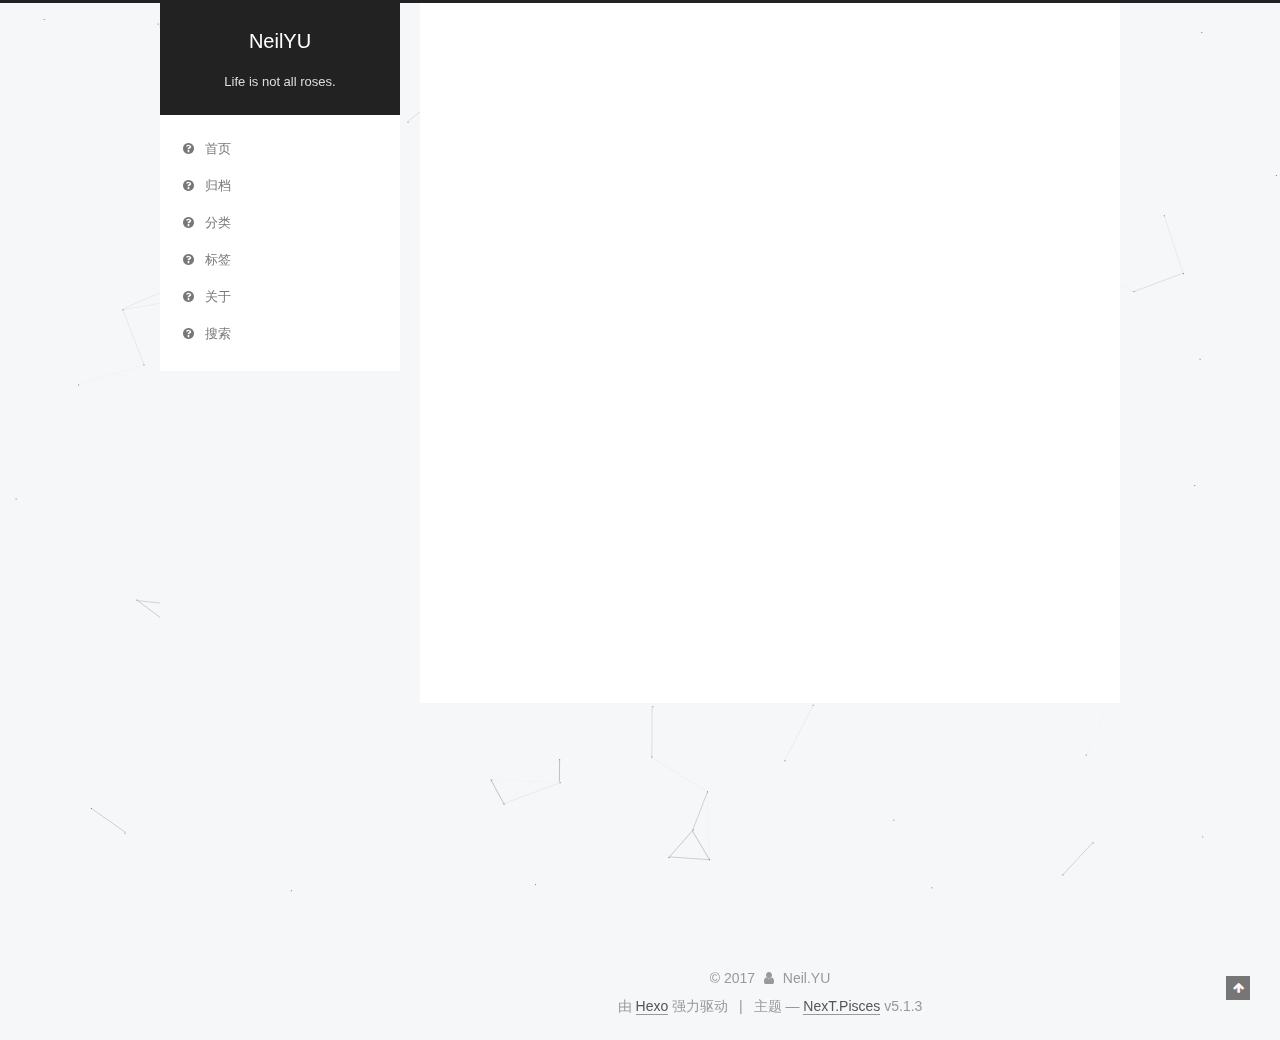
<file: tags/index.html>
<!DOCTYPE html>



  


<html class="theme-next pisces use-motion" lang="zh-Hans">
<head>
  <meta charset="UTF-8"/>
<meta http-equiv="X-UA-Compatible" content="IE=edge" />
<meta name="viewport" content="width=device-width, initial-scale=1, maximum-scale=1"/>
<meta name="theme-color" content="#222">









<meta http-equiv="Cache-Control" content="no-transform" />
<meta http-equiv="Cache-Control" content="no-siteapp" />
















  
  
  <link href="/lib/fancybox/source/jquery.fancybox.css?v=2.1.5" rel="stylesheet" type="text/css" />







<link href="/lib/font-awesome/css/font-awesome.min.css?v=4.6.2" rel="stylesheet" type="text/css" />

<link href="/css/main.css?v=5.1.3" rel="stylesheet" type="text/css" />


  <link rel="apple-touch-icon" sizes="180x180" href="/images/apple-touch-icon-next.png?v=5.1.3">


  <link rel="icon" type="image/png" sizes="32x32" href="/images/favicon-32x32-next.png?v=5.1.3">


  <link rel="icon" type="image/png" sizes="16x16" href="/images/favicon-16x16-next.png?v=5.1.3">


  <link rel="mask-icon" href="/images/logo.svg?v=5.1.3" color="#222">





  <meta name="keywords" content=",," />





  <link rel="alternate" href="/atom.xml" title="NeilYU" type="application/atom+xml" />






<meta name="description" content="初次见面，请多指教">
<meta name="keywords" content="Testing,Another Tag">
<meta property="og:type" content="website">
<meta property="og:title" content="标签测试文章">
<meta property="og:url" content="http://yoursite.com/tags/index.html">
<meta property="og:site_name" content="NeilYU">
<meta property="og:description" content="初次见面，请多指教">
<meta property="og:locale" content="zh-Hans">
<meta property="og:updated_time" content="2017-10-16T06:33:52.000Z">
<meta name="twitter:card" content="summary">
<meta name="twitter:title" content="标签测试文章">
<meta name="twitter:description" content="初次见面，请多指教">



<script type="text/javascript" id="hexo.configurations">
  var NexT = window.NexT || {};
  var CONFIG = {
    root: '/',
    scheme: 'Pisces',
    version: '5.1.3',
    sidebar: {"position":"left","display":"post","offset":12,"b2t":false,"scrollpercent":false,"onmobile":false},
    fancybox: true,
    tabs: true,
    motion: {"enable":true,"async":false,"transition":{"post_block":"fadeIn","post_header":"slideDownIn","post_body":"slideDownIn","coll_header":"slideLeftIn","sidebar":"slideUpIn"}},
    duoshuo: {
      userId: '0',
      author: '博主'
    },
    algolia: {
      applicationID: '',
      apiKey: '',
      indexName: '',
      hits: {"per_page":10},
      labels: {"input_placeholder":"Search for Posts","hits_empty":"We didn't find any results for the search: ${query}","hits_stats":"${hits} results found in ${time} ms"}
    }
  };
</script>



  <link rel="canonical" href="http://yoursite.com/tags/"/>





  <title>标签测试文章 | NeilYU</title>
  





  <script type="text/javascript">
    var _hmt = _hmt || [];
    (function() {
      var hm = document.createElement("script");
      hm.src = "https://hm.baidu.com/hm.js?5dfe20fa4106584712dc01da942e3e91";
      var s = document.getElementsByTagName("script")[0];
      s.parentNode.insertBefore(hm, s);
    })();
  </script>




</head>

<body itemscope itemtype="http://schema.org/WebPage" lang="zh-Hans">

  
  
    
  

  <div class="container sidebar-position-left page-post-detail">
    <div class="headband"></div>

    <header id="header" class="header" itemscope itemtype="http://schema.org/WPHeader">
      <div class="header-inner"><div class="site-brand-wrapper">
  <div class="site-meta ">
    

    <div class="custom-logo-site-title">
      <a href="/"  class="brand" rel="start">
        <span class="logo-line-before"><i></i></span>
        <span class="site-title">NeilYU</span>
        <span class="logo-line-after"><i></i></span>
      </a>
    </div>
      
        <p class="site-subtitle">Life is not all roses.</p>
      
  </div>

  <div class="site-nav-toggle">
    <button>
      <span class="btn-bar"></span>
      <span class="btn-bar"></span>
      <span class="btn-bar"></span>
    </button>
  </div>
</div>

<nav class="site-nav">
  

  
    <ul id="menu" class="menu">
      
        
        <li class="menu-item menu-item-home">
          <a href="/首页" rel="section">
            
              <i class="menu-item-icon fa fa-fw fa-question-circle"></i> <br />
            
            首页
          </a>
        </li>
      
        
        <li class="menu-item menu-item-archives">
          <a href="/归档" rel="section">
            
              <i class="menu-item-icon fa fa-fw fa-question-circle"></i> <br />
            
            归档
          </a>
        </li>
      
        
        <li class="menu-item menu-item-categories">
          <a href="/分类" rel="section">
            
              <i class="menu-item-icon fa fa-fw fa-question-circle"></i> <br />
            
            分类
          </a>
        </li>
      
        
        <li class="menu-item menu-item-tags">
          <a href="/标签" rel="section">
            
              <i class="menu-item-icon fa fa-fw fa-question-circle"></i> <br />
            
            标签
          </a>
        </li>
      
        
        <li class="menu-item menu-item-about">
          <a href="/关于" rel="section">
            
              <i class="menu-item-icon fa fa-fw fa-question-circle"></i> <br />
            
            关于
          </a>
        </li>
      
        
        <li class="menu-item menu-item-search">
          <a href="/搜索" rel="section">
            
              <i class="menu-item-icon fa fa-fw fa-question-circle"></i> <br />
            
            搜索
          </a>
        </li>
      

      
    </ul>
  

  
</nav>



 </div>
    </header>

    <main id="main" class="main">
      <div class="main-inner">
        <div class="content-wrap">
          <div id="content" class="content">
            

  <div id="posts" class="posts-expand">
    
    
    
    <div class="post-block page">
      <header class="post-header">

	<h1 class="post-title" itemprop="name headline">标签测试文章</h1>



</header>

      
      
      
      <div class="post-body">
        
        
          <div class="tag-cloud">
            <div class="tag-cloud-title">
                目前共计 3 个标签
            </div>
            <div class="tag-cloud-tags">
              <a href="/tags/Python/" style="font-size: 12px; color: #ccc">Python</a> <a href="/tags/数据抓取/" style="font-size: 12px; color: #ccc">数据抓取</a> <a href="/tags/爬虫/" style="font-size: 12px; color: #ccc">爬虫</a>
            </div>
          </div>
        
      </div>
      
      
      
    </div>
    
    
    
  </div>


          </div>
          


          

  
    <div class="comments" id="comments">
      <div id="lv-container" data-id="city" data-uid="your uid"></div>
    </div>

  



        </div>
        
          
  
  <div class="sidebar-toggle">
    <div class="sidebar-toggle-line-wrap">
      <span class="sidebar-toggle-line sidebar-toggle-line-first"></span>
      <span class="sidebar-toggle-line sidebar-toggle-line-middle"></span>
      <span class="sidebar-toggle-line sidebar-toggle-line-last"></span>
    </div>
  </div>

  <aside id="sidebar" class="sidebar">
    
    <div class="sidebar-inner">

      

      

      <section class="site-overview-wrap sidebar-panel sidebar-panel-active">
        <div class="site-overview">
          <div class="site-author motion-element" itemprop="author" itemscope itemtype="http://schema.org/Person">
            
              <img class="site-author-image" itemprop="image"
                src="/images/avatar.jpg"
                alt="Neil.YU" />
            
              <p class="site-author-name" itemprop="name">Neil.YU</p>
              <p class="site-description motion-element" itemprop="description">初次见面，请多指教</p>
          </div>

          <nav class="site-state motion-element">

            
              <div class="site-state-item site-state-posts">
              
                <a href="/归档">
              
                  <span class="site-state-item-count">3</span>
                  <span class="site-state-item-name">日志</span>
                </a>
              </div>
            

            
              
              
              <div class="site-state-item site-state-categories">
                <a href="/categories/index.html">
                  <span class="site-state-item-count">1</span>
                  <span class="site-state-item-name">分类</span>
                </a>
              </div>
            

            
              
              
              <div class="site-state-item site-state-tags">
                <a href="/tags/index.html">
                  <span class="site-state-item-count">3</span>
                  <span class="site-state-item-name">标签</span>
                </a>
              </div>
            

          </nav>

          
            <div class="feed-link motion-element">
              <a href="/atom.xml" rel="alternate">
                <i class="fa fa-rss"></i>
                RSS
              </a>
            </div>
          

          <div class="links-of-author motion-element">
            
              
                <span class="links-of-author-item">
                  <a href="https://github.com/NeilYSJ" target="_blank" title="GitHub">
                    
                      <i class="fa fa-fw fa-globe"></i>GitHub</a>
                </span>
              
                <span class="links-of-author-item">
                  <a href="http://weibo.com/NeilYSJ" target="_blank" title="微博">
                    
                      <i class="fa fa-fw fa-globe"></i>微博</a>
                </span>
              
            
          </div>

          
          

          
          
            <div class="links-of-blogroll motion-element links-of-blogroll-block">
              <div class="links-of-blogroll-title">
                <i class="fa  fa-fw fa-link"></i>
                友情链接
              </div>
              <ul class="links-of-blogroll-list">
                
                  <li class="links-of-blogroll-item">
                    <a href="http://xujiale1997.com/" title="Xu Jiale" target="_blank">Xu Jiale</a>
                  </li>
                
                  <li class="links-of-blogroll-item">
                    <a href="http://xinghuazhang.xin/" title="Z華X" target="_blank">Z華X</a>
                  </li>
                
              </ul>
            </div>
          

          

        </div>
      </section>

      

      

    </div>
  </aside>


        
      </div>
    </main>

    <footer id="footer" class="footer">
      <div class="footer-inner">
        <div class="copyright">&copy; <span itemprop="copyrightYear">2017</span>
  <span class="with-love">
    <i class="fa fa-user"></i>
  </span>
  <span class="author" itemprop="copyrightHolder">Neil.YU</span>

  
</div>


  <div class="powered-by">由 <a class="theme-link" target="_blank" href="https://hexo.io">Hexo</a> 强力驱动</div>



  <span class="post-meta-divider">|</span>



  <div class="theme-info">主题 &mdash; <a class="theme-link" target="_blank" href="https://github.com/iissnan/hexo-theme-next">NexT.Pisces</a> v5.1.3</div>




        







        
      </div>
    </footer>

    
      <div class="back-to-top">
        <i class="fa fa-arrow-up"></i>
        
      </div>
    

    

  </div>

  

<script type="text/javascript">
  if (Object.prototype.toString.call(window.Promise) !== '[object Function]') {
    window.Promise = null;
  }
</script>









  


  











  
  <script type="text/javascript" src="/lib/jquery/index.js?v=2.1.3"></script>

  
  <script type="text/javascript" src="/lib/fastclick/lib/fastclick.min.js?v=1.0.6"></script>

  
  <script type="text/javascript" src="/lib/jquery_lazyload/jquery.lazyload.js?v=1.9.7"></script>

  
  <script type="text/javascript" src="/lib/velocity/velocity.min.js?v=1.2.1"></script>

  
  <script type="text/javascript" src="/lib/velocity/velocity.ui.min.js?v=1.2.1"></script>

  
  <script type="text/javascript" src="/lib/fancybox/source/jquery.fancybox.pack.js?v=2.1.5"></script>

  
  <script type="text/javascript" src="/lib/canvas-nest/canvas-nest.min.js"></script>


  


  <script type="text/javascript" src="/js/src/utils.js?v=5.1.3"></script>

  <script type="text/javascript" src="/js/src/motion.js?v=5.1.3"></script>



  
  


  <script type="text/javascript" src="/js/src/affix.js?v=5.1.3"></script>

  <script type="text/javascript" src="/js/src/schemes/pisces.js?v=5.1.3"></script>



  
  <script type="text/javascript" src="/js/src/scrollspy.js?v=5.1.3"></script>
<script type="text/javascript" src="/js/src/post-details.js?v=5.1.3"></script>



  


  <script type="text/javascript" src="/js/src/bootstrap.js?v=5.1.3"></script>



  


  




	





  





  
    <script type="text/javascript">
      (function(d, s) {
        var j, e = d.getElementsByTagName(s)[0];
        if (typeof LivereTower === 'function') { return; }
        j = d.createElement(s);
        j.src = 'https://cdn-city.livere.com/js/embed.dist.js';
        j.async = true;
        e.parentNode.insertBefore(j, e);
      })(document, 'script');
    </script>
  












  





  

  

  
  

  

  

  

</body>
</html>
</file>
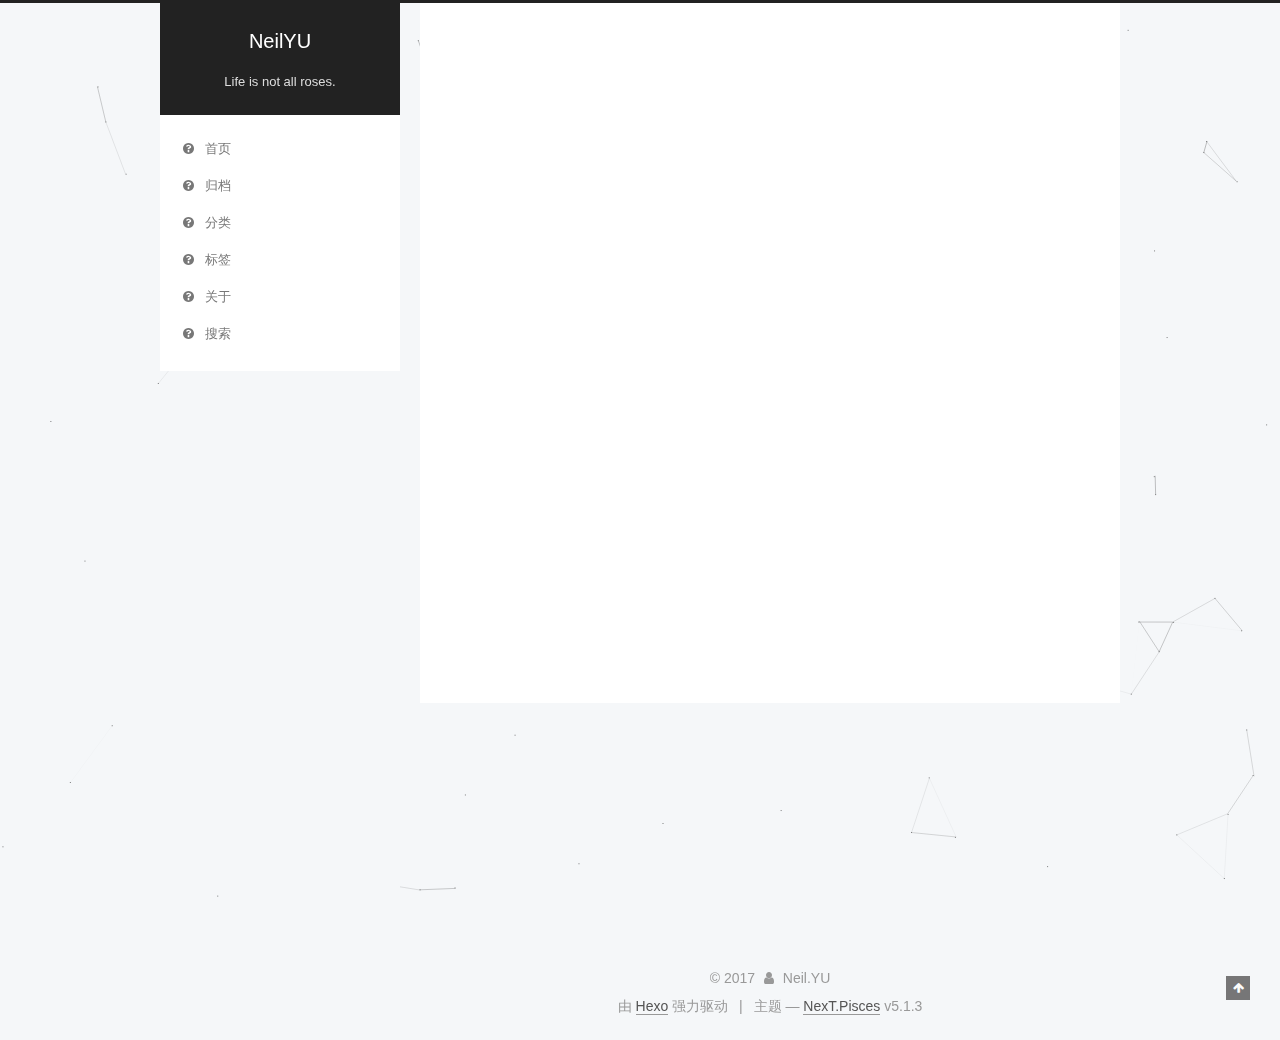
<file: archives/2017/index.html>
<!DOCTYPE html>



  


<html class="theme-next pisces use-motion" lang="zh-Hans">
<head>
  <meta charset="UTF-8"/>
<meta http-equiv="X-UA-Compatible" content="IE=edge" />
<meta name="viewport" content="width=device-width, initial-scale=1, maximum-scale=1"/>
<meta name="theme-color" content="#222">









<meta http-equiv="Cache-Control" content="no-transform" />
<meta http-equiv="Cache-Control" content="no-siteapp" />
















  
  
  <link href="/lib/fancybox/source/jquery.fancybox.css?v=2.1.5" rel="stylesheet" type="text/css" />







<link href="/lib/font-awesome/css/font-awesome.min.css?v=4.6.2" rel="stylesheet" type="text/css" />

<link href="/css/main.css?v=5.1.3" rel="stylesheet" type="text/css" />


  <link rel="apple-touch-icon" sizes="180x180" href="/images/apple-touch-icon-next.png?v=5.1.3">


  <link rel="icon" type="image/png" sizes="32x32" href="/images/favicon-32x32-next.png?v=5.1.3">


  <link rel="icon" type="image/png" sizes="16x16" href="/images/favicon-16x16-next.png?v=5.1.3">


  <link rel="mask-icon" href="/images/logo.svg?v=5.1.3" color="#222">





  <meta name="keywords" content="Hexo, NexT" />





  <link rel="alternate" href="/atom.xml" title="NeilYU" type="application/atom+xml" />






<meta name="description" content="初次见面，请多指教">
<meta property="og:type" content="website">
<meta property="og:title" content="NeilYU">
<meta property="og:url" content="http://yoursite.com/archives/2017/index.html">
<meta property="og:site_name" content="NeilYU">
<meta property="og:description" content="初次见面，请多指教">
<meta property="og:locale" content="zh-Hans">
<meta name="twitter:card" content="summary">
<meta name="twitter:title" content="NeilYU">
<meta name="twitter:description" content="初次见面，请多指教">



<script type="text/javascript" id="hexo.configurations">
  var NexT = window.NexT || {};
  var CONFIG = {
    root: '/',
    scheme: 'Pisces',
    version: '5.1.3',
    sidebar: {"position":"left","display":"post","offset":12,"b2t":false,"scrollpercent":false,"onmobile":false},
    fancybox: true,
    tabs: true,
    motion: {"enable":true,"async":false,"transition":{"post_block":"fadeIn","post_header":"slideDownIn","post_body":"slideDownIn","coll_header":"slideLeftIn","sidebar":"slideUpIn"}},
    duoshuo: {
      userId: '0',
      author: '博主'
    },
    algolia: {
      applicationID: '',
      apiKey: '',
      indexName: '',
      hits: {"per_page":10},
      labels: {"input_placeholder":"Search for Posts","hits_empty":"We didn't find any results for the search: ${query}","hits_stats":"${hits} results found in ${time} ms"}
    }
  };
</script>



  <link rel="canonical" href="http://yoursite.com/archives/2017/"/>





  <title>归档 | NeilYU</title>
  





  <script type="text/javascript">
    var _hmt = _hmt || [];
    (function() {
      var hm = document.createElement("script");
      hm.src = "https://hm.baidu.com/hm.js?5dfe20fa4106584712dc01da942e3e91";
      var s = document.getElementsByTagName("script")[0];
      s.parentNode.insertBefore(hm, s);
    })();
  </script>




</head>

<body itemscope itemtype="http://schema.org/WebPage" lang="zh-Hans">

  
  
    
  

  <div class="container sidebar-position-left page-archive">
    <div class="headband"></div>

    <header id="header" class="header" itemscope itemtype="http://schema.org/WPHeader">
      <div class="header-inner"><div class="site-brand-wrapper">
  <div class="site-meta ">
    

    <div class="custom-logo-site-title">
      <a href="/"  class="brand" rel="start">
        <span class="logo-line-before"><i></i></span>
        <span class="site-title">NeilYU</span>
        <span class="logo-line-after"><i></i></span>
      </a>
    </div>
      
        <p class="site-subtitle">Life is not all roses.</p>
      
  </div>

  <div class="site-nav-toggle">
    <button>
      <span class="btn-bar"></span>
      <span class="btn-bar"></span>
      <span class="btn-bar"></span>
    </button>
  </div>
</div>

<nav class="site-nav">
  

  
    <ul id="menu" class="menu">
      
        
        <li class="menu-item menu-item-home">
          <a href="/首页" rel="section">
            
              <i class="menu-item-icon fa fa-fw fa-question-circle"></i> <br />
            
            首页
          </a>
        </li>
      
        
        <li class="menu-item menu-item-archives">
          <a href="/归档" rel="section">
            
              <i class="menu-item-icon fa fa-fw fa-question-circle"></i> <br />
            
            归档
          </a>
        </li>
      
        
        <li class="menu-item menu-item-categories">
          <a href="/分类" rel="section">
            
              <i class="menu-item-icon fa fa-fw fa-question-circle"></i> <br />
            
            分类
          </a>
        </li>
      
        
        <li class="menu-item menu-item-tags">
          <a href="/标签" rel="section">
            
              <i class="menu-item-icon fa fa-fw fa-question-circle"></i> <br />
            
            标签
          </a>
        </li>
      
        
        <li class="menu-item menu-item-about">
          <a href="/关于" rel="section">
            
              <i class="menu-item-icon fa fa-fw fa-question-circle"></i> <br />
            
            关于
          </a>
        </li>
      
        
        <li class="menu-item menu-item-search">
          <a href="/搜索" rel="section">
            
              <i class="menu-item-icon fa fa-fw fa-question-circle"></i> <br />
            
            搜索
          </a>
        </li>
      

      
    </ul>
  

  
</nav>



 </div>
    </header>

    <main id="main" class="main">
      <div class="main-inner">
        <div class="content-wrap">
          <div id="content" class="content">
            

  
  
  
  <div class="post-block archive">
    <div id="posts" class="posts-collapse">
      <span class="archive-move-on"></span>

      <span class="archive-page-counter">
        
        
        
          
        
        嗯..! 目前共计 3 篇日志。 继续努力。
      </span>

      

        
        
        

        
          
          <div class="collection-title">
            <h1 class="archive-year" id="archive-year-2017">2017</h1>
          </div>
        
        

        

  <article class="post post-type-normal" itemscope itemtype="http://schema.org/Article">
    <header class="post-header">

      <h2 class="post-title">
        
            <a class="post-title-link" href="/2017/12/09/web-spider-2/" itemprop="url">
              
                <span itemprop="name">利用Python进行网络数据抓取（二）——实战篇之新浪微博</span>
              
            </a>
        
      </h2>

      <div class="post-meta">
        <time class="post-time" itemprop="dateCreated"
              datetime="2017-12-09T13:29:09+08:00"
              content="2017-12-09" >
          12-09
        </time>
      </div>

    </header>
  </article>



      

        
        
        

        
        

        

  <article class="post post-type-normal" itemscope itemtype="http://schema.org/Article">
    <header class="post-header">

      <h2 class="post-title">
        
            <a class="post-title-link" href="/2017/12/08/web-spider-1/" itemprop="url">
              
                <span itemprop="name">利用Python进行网络数据抓取（一）——基础篇</span>
              
            </a>
        
      </h2>

      <div class="post-meta">
        <time class="post-time" itemprop="dateCreated"
              datetime="2017-12-08T01:10:26+08:00"
              content="2017-12-08" >
          12-08
        </time>
      </div>

    </header>
  </article>



      

        
        
        

        
        

        

  <article class="post post-type-normal" itemscope itemtype="http://schema.org/Article">
    <header class="post-header">

      <h2 class="post-title">
        
            <a class="post-title-link" href="/2017/10/11/hello-world/" itemprop="url">
              
                <span itemprop="name">Hello World</span>
              
            </a>
        
      </h2>

      <div class="post-meta">
        <time class="post-time" itemprop="dateCreated"
              datetime="2017-10-11T15:48:29+08:00"
              content="2017-10-11" >
          10-11
        </time>
      </div>

    </header>
  </article>



      

    </div>
  </div>
  
  
  

  



          </div>
          


          

        </div>
        
          
  
  <div class="sidebar-toggle">
    <div class="sidebar-toggle-line-wrap">
      <span class="sidebar-toggle-line sidebar-toggle-line-first"></span>
      <span class="sidebar-toggle-line sidebar-toggle-line-middle"></span>
      <span class="sidebar-toggle-line sidebar-toggle-line-last"></span>
    </div>
  </div>

  <aside id="sidebar" class="sidebar">
    
    <div class="sidebar-inner">

      

      

      <section class="site-overview-wrap sidebar-panel sidebar-panel-active">
        <div class="site-overview">
          <div class="site-author motion-element" itemprop="author" itemscope itemtype="http://schema.org/Person">
            
              <img class="site-author-image" itemprop="image"
                src="/images/avatar.jpg"
                alt="Neil.YU" />
            
              <p class="site-author-name" itemprop="name">Neil.YU</p>
              <p class="site-description motion-element" itemprop="description">初次见面，请多指教</p>
          </div>

          <nav class="site-state motion-element">

            
              <div class="site-state-item site-state-posts">
              
                <a href="/归档">
              
                  <span class="site-state-item-count">3</span>
                  <span class="site-state-item-name">日志</span>
                </a>
              </div>
            

            
              
              
              <div class="site-state-item site-state-categories">
                <a href="/categories/index.html">
                  <span class="site-state-item-count">1</span>
                  <span class="site-state-item-name">分类</span>
                </a>
              </div>
            

            
              
              
              <div class="site-state-item site-state-tags">
                <a href="/tags/index.html">
                  <span class="site-state-item-count">3</span>
                  <span class="site-state-item-name">标签</span>
                </a>
              </div>
            

          </nav>

          
            <div class="feed-link motion-element">
              <a href="/atom.xml" rel="alternate">
                <i class="fa fa-rss"></i>
                RSS
              </a>
            </div>
          

          <div class="links-of-author motion-element">
            
              
                <span class="links-of-author-item">
                  <a href="https://github.com/NeilYSJ" target="_blank" title="GitHub">
                    
                      <i class="fa fa-fw fa-globe"></i>GitHub</a>
                </span>
              
                <span class="links-of-author-item">
                  <a href="http://weibo.com/NeilYSJ" target="_blank" title="微博">
                    
                      <i class="fa fa-fw fa-globe"></i>微博</a>
                </span>
              
            
          </div>

          
          

          
          
            <div class="links-of-blogroll motion-element links-of-blogroll-block">
              <div class="links-of-blogroll-title">
                <i class="fa  fa-fw fa-link"></i>
                友情链接
              </div>
              <ul class="links-of-blogroll-list">
                
                  <li class="links-of-blogroll-item">
                    <a href="http://xujiale1997.com/" title="Xu Jiale" target="_blank">Xu Jiale</a>
                  </li>
                
                  <li class="links-of-blogroll-item">
                    <a href="http://xinghuazhang.xin/" title="Z華X" target="_blank">Z華X</a>
                  </li>
                
              </ul>
            </div>
          

          

        </div>
      </section>

      

      

    </div>
  </aside>


        
      </div>
    </main>

    <footer id="footer" class="footer">
      <div class="footer-inner">
        <div class="copyright">&copy; <span itemprop="copyrightYear">2017</span>
  <span class="with-love">
    <i class="fa fa-user"></i>
  </span>
  <span class="author" itemprop="copyrightHolder">Neil.YU</span>

  
</div>


  <div class="powered-by">由 <a class="theme-link" target="_blank" href="https://hexo.io">Hexo</a> 强力驱动</div>



  <span class="post-meta-divider">|</span>



  <div class="theme-info">主题 &mdash; <a class="theme-link" target="_blank" href="https://github.com/iissnan/hexo-theme-next">NexT.Pisces</a> v5.1.3</div>




        







        
      </div>
    </footer>

    
      <div class="back-to-top">
        <i class="fa fa-arrow-up"></i>
        
      </div>
    

    

  </div>

  

<script type="text/javascript">
  if (Object.prototype.toString.call(window.Promise) !== '[object Function]') {
    window.Promise = null;
  }
</script>









  


  











  
  <script type="text/javascript" src="/lib/jquery/index.js?v=2.1.3"></script>

  
  <script type="text/javascript" src="/lib/fastclick/lib/fastclick.min.js?v=1.0.6"></script>

  
  <script type="text/javascript" src="/lib/jquery_lazyload/jquery.lazyload.js?v=1.9.7"></script>

  
  <script type="text/javascript" src="/lib/velocity/velocity.min.js?v=1.2.1"></script>

  
  <script type="text/javascript" src="/lib/velocity/velocity.ui.min.js?v=1.2.1"></script>

  
  <script type="text/javascript" src="/lib/fancybox/source/jquery.fancybox.pack.js?v=2.1.5"></script>

  
  <script type="text/javascript" src="/lib/canvas-nest/canvas-nest.min.js"></script>


  


  <script type="text/javascript" src="/js/src/utils.js?v=5.1.3"></script>

  <script type="text/javascript" src="/js/src/motion.js?v=5.1.3"></script>



  
  


  <script type="text/javascript" src="/js/src/affix.js?v=5.1.3"></script>

  <script type="text/javascript" src="/js/src/schemes/pisces.js?v=5.1.3"></script>



  

  


  <script type="text/javascript" src="/js/src/bootstrap.js?v=5.1.3"></script>



  


  




	





  





  












  





  

  

  
  

  

  

  

</body>
</html>
</file>
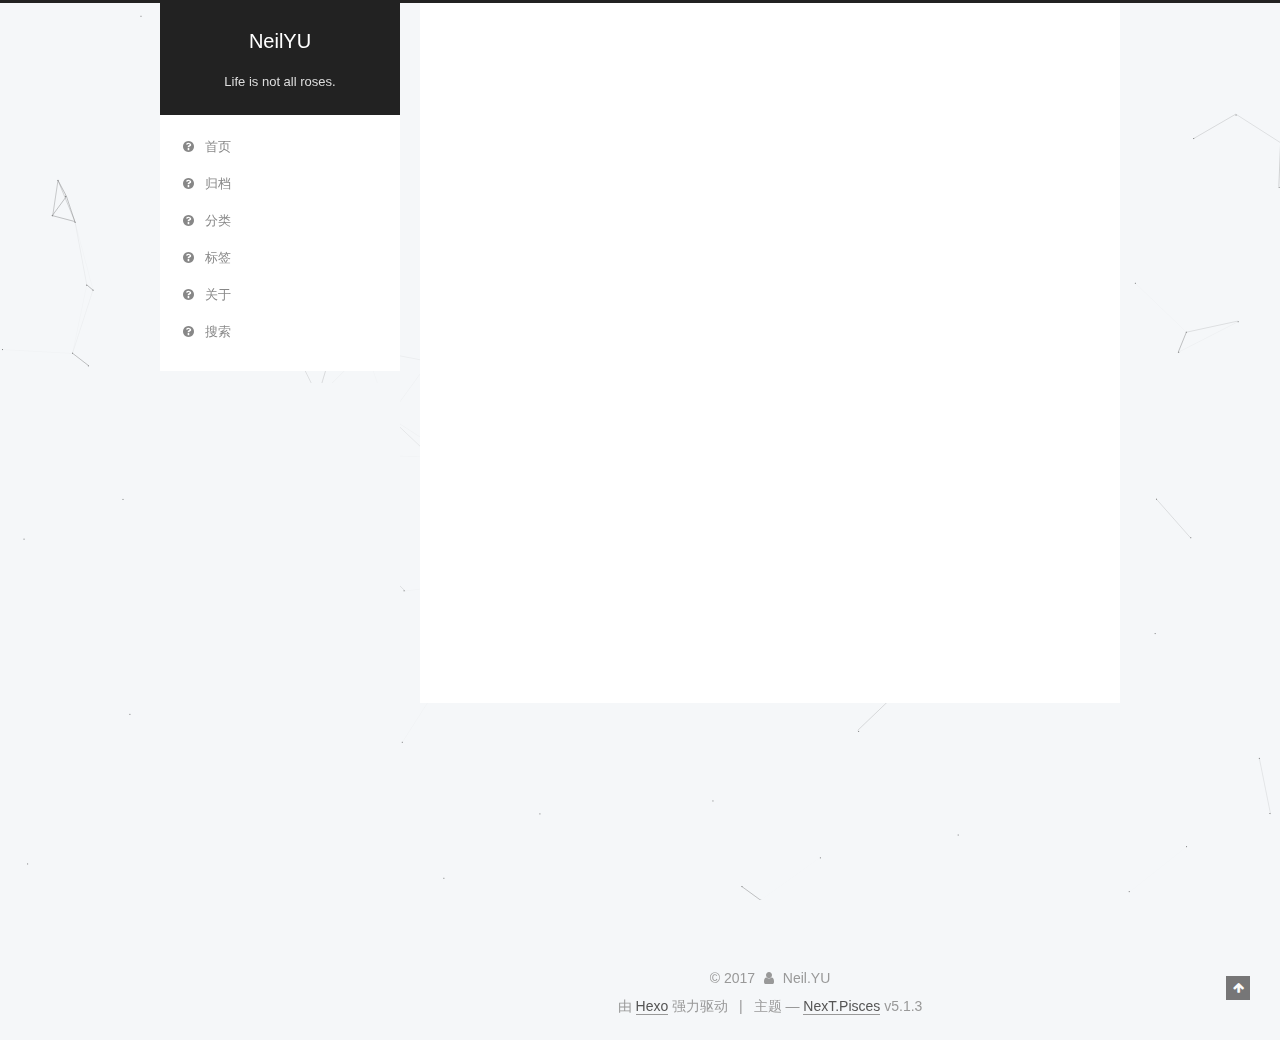
<file: categories/爬虫/index.html>
<!DOCTYPE html>



  


<html class="theme-next pisces use-motion" lang="zh-Hans">
<head>
  <meta charset="UTF-8"/>
<meta http-equiv="X-UA-Compatible" content="IE=edge" />
<meta name="viewport" content="width=device-width, initial-scale=1, maximum-scale=1"/>
<meta name="theme-color" content="#222">









<meta http-equiv="Cache-Control" content="no-transform" />
<meta http-equiv="Cache-Control" content="no-siteapp" />
















  
  
  <link href="/lib/fancybox/source/jquery.fancybox.css?v=2.1.5" rel="stylesheet" type="text/css" />







<link href="/lib/font-awesome/css/font-awesome.min.css?v=4.6.2" rel="stylesheet" type="text/css" />

<link href="/css/main.css?v=5.1.3" rel="stylesheet" type="text/css" />


  <link rel="apple-touch-icon" sizes="180x180" href="/images/apple-touch-icon-next.png?v=5.1.3">


  <link rel="icon" type="image/png" sizes="32x32" href="/images/favicon-32x32-next.png?v=5.1.3">


  <link rel="icon" type="image/png" sizes="16x16" href="/images/favicon-16x16-next.png?v=5.1.3">


  <link rel="mask-icon" href="/images/logo.svg?v=5.1.3" color="#222">





  <meta name="keywords" content="Hexo, NexT" />





  <link rel="alternate" href="/atom.xml" title="NeilYU" type="application/atom+xml" />






<meta name="description" content="初次见面，请多指教">
<meta property="og:type" content="website">
<meta property="og:title" content="NeilYU">
<meta property="og:url" content="http://yoursite.com/categories/爬虫/index.html">
<meta property="og:site_name" content="NeilYU">
<meta property="og:description" content="初次见面，请多指教">
<meta property="og:locale" content="zh-Hans">
<meta name="twitter:card" content="summary">
<meta name="twitter:title" content="NeilYU">
<meta name="twitter:description" content="初次见面，请多指教">



<script type="text/javascript" id="hexo.configurations">
  var NexT = window.NexT || {};
  var CONFIG = {
    root: '/',
    scheme: 'Pisces',
    version: '5.1.3',
    sidebar: {"position":"left","display":"post","offset":12,"b2t":false,"scrollpercent":false,"onmobile":false},
    fancybox: true,
    tabs: true,
    motion: {"enable":true,"async":false,"transition":{"post_block":"fadeIn","post_header":"slideDownIn","post_body":"slideDownIn","coll_header":"slideLeftIn","sidebar":"slideUpIn"}},
    duoshuo: {
      userId: '0',
      author: '博主'
    },
    algolia: {
      applicationID: '',
      apiKey: '',
      indexName: '',
      hits: {"per_page":10},
      labels: {"input_placeholder":"Search for Posts","hits_empty":"We didn't find any results for the search: ${query}","hits_stats":"${hits} results found in ${time} ms"}
    }
  };
</script>



  <link rel="canonical" href="http://yoursite.com/categories/爬虫/"/>





  <title>分类: 爬虫 | NeilYU</title>
  





  <script type="text/javascript">
    var _hmt = _hmt || [];
    (function() {
      var hm = document.createElement("script");
      hm.src = "https://hm.baidu.com/hm.js?5dfe20fa4106584712dc01da942e3e91";
      var s = document.getElementsByTagName("script")[0];
      s.parentNode.insertBefore(hm, s);
    })();
  </script>




</head>

<body itemscope itemtype="http://schema.org/WebPage" lang="zh-Hans">

  
  
    
  

  <div class="container sidebar-position-left ">
    <div class="headband"></div>

    <header id="header" class="header" itemscope itemtype="http://schema.org/WPHeader">
      <div class="header-inner"><div class="site-brand-wrapper">
  <div class="site-meta ">
    

    <div class="custom-logo-site-title">
      <a href="/"  class="brand" rel="start">
        <span class="logo-line-before"><i></i></span>
        <span class="site-title">NeilYU</span>
        <span class="logo-line-after"><i></i></span>
      </a>
    </div>
      
        <p class="site-subtitle">Life is not all roses.</p>
      
  </div>

  <div class="site-nav-toggle">
    <button>
      <span class="btn-bar"></span>
      <span class="btn-bar"></span>
      <span class="btn-bar"></span>
    </button>
  </div>
</div>

<nav class="site-nav">
  

  
    <ul id="menu" class="menu">
      
        
        <li class="menu-item menu-item-home">
          <a href="/首页" rel="section">
            
              <i class="menu-item-icon fa fa-fw fa-question-circle"></i> <br />
            
            首页
          </a>
        </li>
      
        
        <li class="menu-item menu-item-archives">
          <a href="/归档" rel="section">
            
              <i class="menu-item-icon fa fa-fw fa-question-circle"></i> <br />
            
            归档
          </a>
        </li>
      
        
        <li class="menu-item menu-item-categories">
          <a href="/分类" rel="section">
            
              <i class="menu-item-icon fa fa-fw fa-question-circle"></i> <br />
            
            分类
          </a>
        </li>
      
        
        <li class="menu-item menu-item-tags">
          <a href="/标签" rel="section">
            
              <i class="menu-item-icon fa fa-fw fa-question-circle"></i> <br />
            
            标签
          </a>
        </li>
      
        
        <li class="menu-item menu-item-about">
          <a href="/关于" rel="section">
            
              <i class="menu-item-icon fa fa-fw fa-question-circle"></i> <br />
            
            关于
          </a>
        </li>
      
        
        <li class="menu-item menu-item-search">
          <a href="/搜索" rel="section">
            
              <i class="menu-item-icon fa fa-fw fa-question-circle"></i> <br />
            
            搜索
          </a>
        </li>
      

      
    </ul>
  

  
</nav>



 </div>
    </header>

    <main id="main" class="main">
      <div class="main-inner">
        <div class="content-wrap">
          <div id="content" class="content">
            

  
  
  
  <div class="post-block category">

    <div id="posts" class="posts-collapse">
      <div class="collection-title">
        <h1>爬虫<small>分类</small>
        </h1>
      </div>

      
        

  <article class="post post-type-normal" itemscope itemtype="http://schema.org/Article">
    <header class="post-header">

      <h2 class="post-title">
        
            <a class="post-title-link" href="/2017/12/09/web-spider-2/" itemprop="url">
              
                <span itemprop="name">利用Python进行网络数据抓取（二）——实战篇之新浪微博</span>
              
            </a>
        
      </h2>

      <div class="post-meta">
        <time class="post-time" itemprop="dateCreated"
              datetime="2017-12-09T13:29:09+08:00"
              content="2017-12-09" >
          12-09
        </time>
      </div>

    </header>
  </article>


      
        

  <article class="post post-type-normal" itemscope itemtype="http://schema.org/Article">
    <header class="post-header">

      <h2 class="post-title">
        
            <a class="post-title-link" href="/2017/12/08/web-spider-1/" itemprop="url">
              
                <span itemprop="name">利用Python进行网络数据抓取（一）——基础篇</span>
              
            </a>
        
      </h2>

      <div class="post-meta">
        <time class="post-time" itemprop="dateCreated"
              datetime="2017-12-08T01:10:26+08:00"
              content="2017-12-08" >
          12-08
        </time>
      </div>

    </header>
  </article>


      
    </div>

  </div>
  
  
  

  



          </div>
          


          

        </div>
        
          
  
  <div class="sidebar-toggle">
    <div class="sidebar-toggle-line-wrap">
      <span class="sidebar-toggle-line sidebar-toggle-line-first"></span>
      <span class="sidebar-toggle-line sidebar-toggle-line-middle"></span>
      <span class="sidebar-toggle-line sidebar-toggle-line-last"></span>
    </div>
  </div>

  <aside id="sidebar" class="sidebar">
    
    <div class="sidebar-inner">

      

      

      <section class="site-overview-wrap sidebar-panel sidebar-panel-active">
        <div class="site-overview">
          <div class="site-author motion-element" itemprop="author" itemscope itemtype="http://schema.org/Person">
            
              <img class="site-author-image" itemprop="image"
                src="/images/avatar.jpg"
                alt="Neil.YU" />
            
              <p class="site-author-name" itemprop="name">Neil.YU</p>
              <p class="site-description motion-element" itemprop="description">初次见面，请多指教</p>
          </div>

          <nav class="site-state motion-element">

            
              <div class="site-state-item site-state-posts">
              
                <a href="/归档">
              
                  <span class="site-state-item-count">3</span>
                  <span class="site-state-item-name">日志</span>
                </a>
              </div>
            

            
              
              
              <div class="site-state-item site-state-categories">
                <a href="/categories/index.html">
                  <span class="site-state-item-count">1</span>
                  <span class="site-state-item-name">分类</span>
                </a>
              </div>
            

            
              
              
              <div class="site-state-item site-state-tags">
                <a href="/tags/index.html">
                  <span class="site-state-item-count">3</span>
                  <span class="site-state-item-name">标签</span>
                </a>
              </div>
            

          </nav>

          
            <div class="feed-link motion-element">
              <a href="/atom.xml" rel="alternate">
                <i class="fa fa-rss"></i>
                RSS
              </a>
            </div>
          

          <div class="links-of-author motion-element">
            
              
                <span class="links-of-author-item">
                  <a href="https://github.com/NeilYSJ" target="_blank" title="GitHub">
                    
                      <i class="fa fa-fw fa-globe"></i>GitHub</a>
                </span>
              
                <span class="links-of-author-item">
                  <a href="http://weibo.com/NeilYSJ" target="_blank" title="微博">
                    
                      <i class="fa fa-fw fa-globe"></i>微博</a>
                </span>
              
            
          </div>

          
          

          
          
            <div class="links-of-blogroll motion-element links-of-blogroll-block">
              <div class="links-of-blogroll-title">
                <i class="fa  fa-fw fa-link"></i>
                友情链接
              </div>
              <ul class="links-of-blogroll-list">
                
                  <li class="links-of-blogroll-item">
                    <a href="http://xujiale1997.com/" title="Xu Jiale" target="_blank">Xu Jiale</a>
                  </li>
                
                  <li class="links-of-blogroll-item">
                    <a href="http://xinghuazhang.xin/" title="Z華X" target="_blank">Z華X</a>
                  </li>
                
              </ul>
            </div>
          

          

        </div>
      </section>

      

      

    </div>
  </aside>


        
      </div>
    </main>

    <footer id="footer" class="footer">
      <div class="footer-inner">
        <div class="copyright">&copy; <span itemprop="copyrightYear">2017</span>
  <span class="with-love">
    <i class="fa fa-user"></i>
  </span>
  <span class="author" itemprop="copyrightHolder">Neil.YU</span>

  
</div>


  <div class="powered-by">由 <a class="theme-link" target="_blank" href="https://hexo.io">Hexo</a> 强力驱动</div>



  <span class="post-meta-divider">|</span>



  <div class="theme-info">主题 &mdash; <a class="theme-link" target="_blank" href="https://github.com/iissnan/hexo-theme-next">NexT.Pisces</a> v5.1.3</div>




        







        
      </div>
    </footer>

    
      <div class="back-to-top">
        <i class="fa fa-arrow-up"></i>
        
      </div>
    

    

  </div>

  

<script type="text/javascript">
  if (Object.prototype.toString.call(window.Promise) !== '[object Function]') {
    window.Promise = null;
  }
</script>









  


  











  
  <script type="text/javascript" src="/lib/jquery/index.js?v=2.1.3"></script>

  
  <script type="text/javascript" src="/lib/fastclick/lib/fastclick.min.js?v=1.0.6"></script>

  
  <script type="text/javascript" src="/lib/jquery_lazyload/jquery.lazyload.js?v=1.9.7"></script>

  
  <script type="text/javascript" src="/lib/velocity/velocity.min.js?v=1.2.1"></script>

  
  <script type="text/javascript" src="/lib/velocity/velocity.ui.min.js?v=1.2.1"></script>

  
  <script type="text/javascript" src="/lib/fancybox/source/jquery.fancybox.pack.js?v=2.1.5"></script>

  
  <script type="text/javascript" src="/lib/canvas-nest/canvas-nest.min.js"></script>


  


  <script type="text/javascript" src="/js/src/utils.js?v=5.1.3"></script>

  <script type="text/javascript" src="/js/src/motion.js?v=5.1.3"></script>



  
  


  <script type="text/javascript" src="/js/src/affix.js?v=5.1.3"></script>

  <script type="text/javascript" src="/js/src/schemes/pisces.js?v=5.1.3"></script>



  

  


  <script type="text/javascript" src="/js/src/bootstrap.js?v=5.1.3"></script>



  


  




	





  





  












  





  

  

  
  

  

  

  

</body>
</html>
</file>
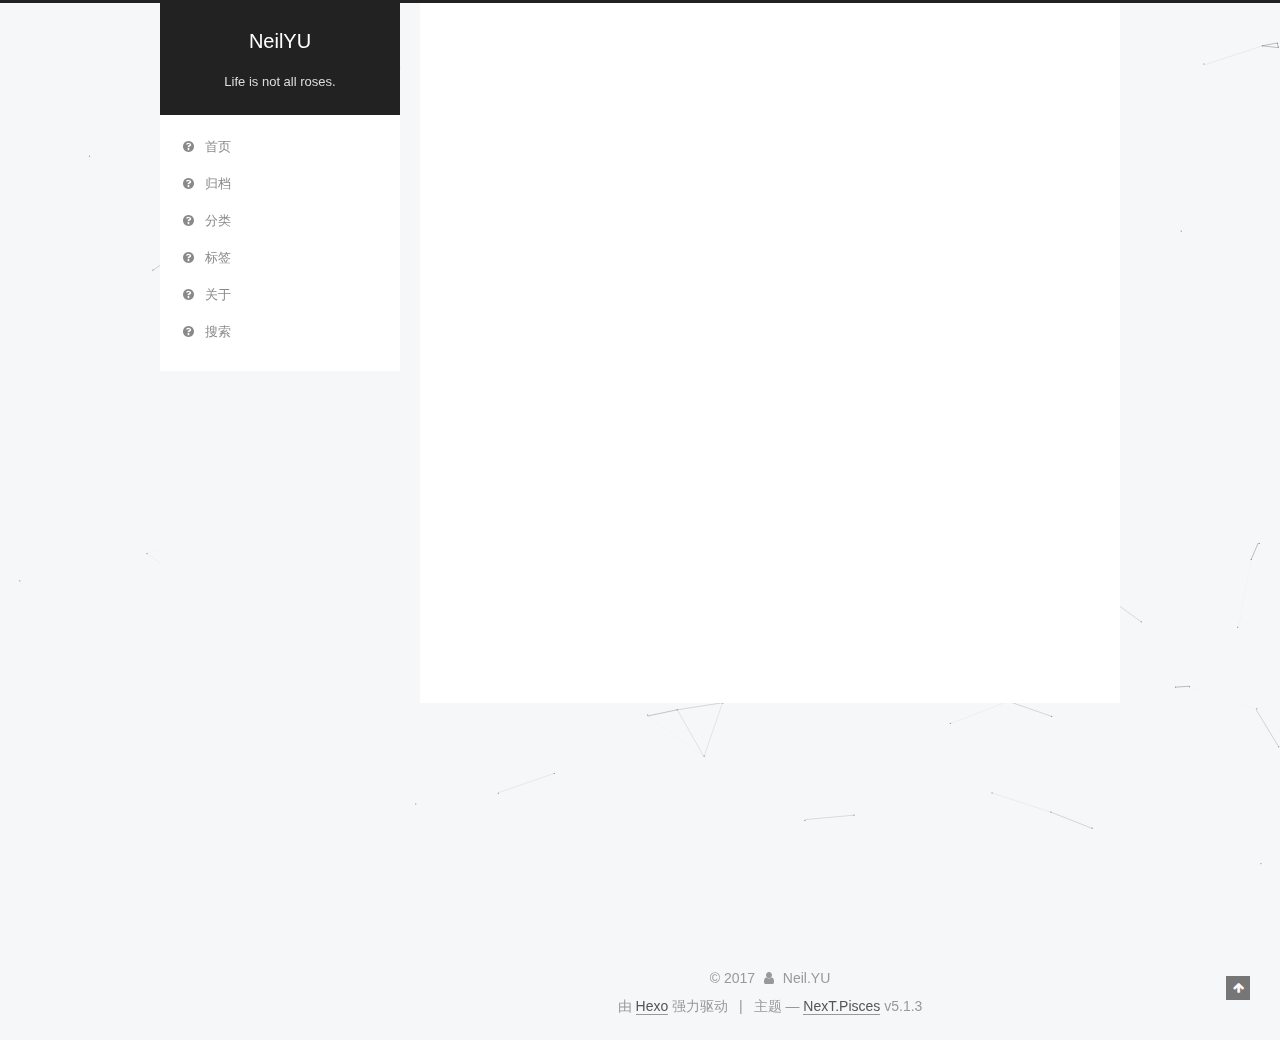
<file: tags/Python/index.html>
<!DOCTYPE html>



  


<html class="theme-next pisces use-motion" lang="zh-Hans">
<head>
  <meta charset="UTF-8"/>
<meta http-equiv="X-UA-Compatible" content="IE=edge" />
<meta name="viewport" content="width=device-width, initial-scale=1, maximum-scale=1"/>
<meta name="theme-color" content="#222">









<meta http-equiv="Cache-Control" content="no-transform" />
<meta http-equiv="Cache-Control" content="no-siteapp" />
















  
  
  <link href="/lib/fancybox/source/jquery.fancybox.css?v=2.1.5" rel="stylesheet" type="text/css" />







<link href="/lib/font-awesome/css/font-awesome.min.css?v=4.6.2" rel="stylesheet" type="text/css" />

<link href="/css/main.css?v=5.1.3" rel="stylesheet" type="text/css" />


  <link rel="apple-touch-icon" sizes="180x180" href="/images/apple-touch-icon-next.png?v=5.1.3">


  <link rel="icon" type="image/png" sizes="32x32" href="/images/favicon-32x32-next.png?v=5.1.3">


  <link rel="icon" type="image/png" sizes="16x16" href="/images/favicon-16x16-next.png?v=5.1.3">


  <link rel="mask-icon" href="/images/logo.svg?v=5.1.3" color="#222">





  <meta name="keywords" content="Hexo, NexT" />





  <link rel="alternate" href="/atom.xml" title="NeilYU" type="application/atom+xml" />






<meta name="description" content="初次见面，请多指教">
<meta property="og:type" content="website">
<meta property="og:title" content="NeilYU">
<meta property="og:url" content="http://yoursite.com/tags/Python/index.html">
<meta property="og:site_name" content="NeilYU">
<meta property="og:description" content="初次见面，请多指教">
<meta property="og:locale" content="zh-Hans">
<meta name="twitter:card" content="summary">
<meta name="twitter:title" content="NeilYU">
<meta name="twitter:description" content="初次见面，请多指教">



<script type="text/javascript" id="hexo.configurations">
  var NexT = window.NexT || {};
  var CONFIG = {
    root: '/',
    scheme: 'Pisces',
    version: '5.1.3',
    sidebar: {"position":"left","display":"post","offset":12,"b2t":false,"scrollpercent":false,"onmobile":false},
    fancybox: true,
    tabs: true,
    motion: {"enable":true,"async":false,"transition":{"post_block":"fadeIn","post_header":"slideDownIn","post_body":"slideDownIn","coll_header":"slideLeftIn","sidebar":"slideUpIn"}},
    duoshuo: {
      userId: '0',
      author: '博主'
    },
    algolia: {
      applicationID: '',
      apiKey: '',
      indexName: '',
      hits: {"per_page":10},
      labels: {"input_placeholder":"Search for Posts","hits_empty":"We didn't find any results for the search: ${query}","hits_stats":"${hits} results found in ${time} ms"}
    }
  };
</script>



  <link rel="canonical" href="http://yoursite.com/tags/Python/"/>





  <title>标签: Python | NeilYU</title>
  





  <script type="text/javascript">
    var _hmt = _hmt || [];
    (function() {
      var hm = document.createElement("script");
      hm.src = "https://hm.baidu.com/hm.js?5dfe20fa4106584712dc01da942e3e91";
      var s = document.getElementsByTagName("script")[0];
      s.parentNode.insertBefore(hm, s);
    })();
  </script>




</head>

<body itemscope itemtype="http://schema.org/WebPage" lang="zh-Hans">

  
  
    
  

  <div class="container sidebar-position-left ">
    <div class="headband"></div>

    <header id="header" class="header" itemscope itemtype="http://schema.org/WPHeader">
      <div class="header-inner"><div class="site-brand-wrapper">
  <div class="site-meta ">
    

    <div class="custom-logo-site-title">
      <a href="/"  class="brand" rel="start">
        <span class="logo-line-before"><i></i></span>
        <span class="site-title">NeilYU</span>
        <span class="logo-line-after"><i></i></span>
      </a>
    </div>
      
        <p class="site-subtitle">Life is not all roses.</p>
      
  </div>

  <div class="site-nav-toggle">
    <button>
      <span class="btn-bar"></span>
      <span class="btn-bar"></span>
      <span class="btn-bar"></span>
    </button>
  </div>
</div>

<nav class="site-nav">
  

  
    <ul id="menu" class="menu">
      
        
        <li class="menu-item menu-item-home">
          <a href="/首页" rel="section">
            
              <i class="menu-item-icon fa fa-fw fa-question-circle"></i> <br />
            
            首页
          </a>
        </li>
      
        
        <li class="menu-item menu-item-archives">
          <a href="/归档" rel="section">
            
              <i class="menu-item-icon fa fa-fw fa-question-circle"></i> <br />
            
            归档
          </a>
        </li>
      
        
        <li class="menu-item menu-item-categories">
          <a href="/分类" rel="section">
            
              <i class="menu-item-icon fa fa-fw fa-question-circle"></i> <br />
            
            分类
          </a>
        </li>
      
        
        <li class="menu-item menu-item-tags">
          <a href="/标签" rel="section">
            
              <i class="menu-item-icon fa fa-fw fa-question-circle"></i> <br />
            
            标签
          </a>
        </li>
      
        
        <li class="menu-item menu-item-about">
          <a href="/关于" rel="section">
            
              <i class="menu-item-icon fa fa-fw fa-question-circle"></i> <br />
            
            关于
          </a>
        </li>
      
        
        <li class="menu-item menu-item-search">
          <a href="/搜索" rel="section">
            
              <i class="menu-item-icon fa fa-fw fa-question-circle"></i> <br />
            
            搜索
          </a>
        </li>
      

      
    </ul>
  

  
</nav>



 </div>
    </header>

    <main id="main" class="main">
      <div class="main-inner">
        <div class="content-wrap">
          <div id="content" class="content">
            

  
  
  
  <div class="post-block tag">

    <div id="posts" class="posts-collapse">
      <div class="collection-title">
        <h1>Python<small>标签</small>
        </h1>
      </div>

      
        

  <article class="post post-type-normal" itemscope itemtype="http://schema.org/Article">
    <header class="post-header">

      <h2 class="post-title">
        
            <a class="post-title-link" href="/2017/12/09/web-spider-2/" itemprop="url">
              
                <span itemprop="name">利用Python进行网络数据抓取（二）——实战篇之新浪微博</span>
              
            </a>
        
      </h2>

      <div class="post-meta">
        <time class="post-time" itemprop="dateCreated"
              datetime="2017-12-09T13:29:09+08:00"
              content="2017-12-09" >
          12-09
        </time>
      </div>

    </header>
  </article>


      
        

  <article class="post post-type-normal" itemscope itemtype="http://schema.org/Article">
    <header class="post-header">

      <h2 class="post-title">
        
            <a class="post-title-link" href="/2017/12/08/web-spider-1/" itemprop="url">
              
                <span itemprop="name">利用Python进行网络数据抓取（一）——基础篇</span>
              
            </a>
        
      </h2>

      <div class="post-meta">
        <time class="post-time" itemprop="dateCreated"
              datetime="2017-12-08T01:10:26+08:00"
              content="2017-12-08" >
          12-08
        </time>
      </div>

    </header>
  </article>


      
    </div>

  </div>
  
  
  

  


          </div>
          


          

        </div>
        
          
  
  <div class="sidebar-toggle">
    <div class="sidebar-toggle-line-wrap">
      <span class="sidebar-toggle-line sidebar-toggle-line-first"></span>
      <span class="sidebar-toggle-line sidebar-toggle-line-middle"></span>
      <span class="sidebar-toggle-line sidebar-toggle-line-last"></span>
    </div>
  </div>

  <aside id="sidebar" class="sidebar">
    
    <div class="sidebar-inner">

      

      

      <section class="site-overview-wrap sidebar-panel sidebar-panel-active">
        <div class="site-overview">
          <div class="site-author motion-element" itemprop="author" itemscope itemtype="http://schema.org/Person">
            
              <img class="site-author-image" itemprop="image"
                src="/images/avatar.jpg"
                alt="Neil.YU" />
            
              <p class="site-author-name" itemprop="name">Neil.YU</p>
              <p class="site-description motion-element" itemprop="description">初次见面，请多指教</p>
          </div>

          <nav class="site-state motion-element">

            
              <div class="site-state-item site-state-posts">
              
                <a href="/归档">
              
                  <span class="site-state-item-count">3</span>
                  <span class="site-state-item-name">日志</span>
                </a>
              </div>
            

            
              
              
              <div class="site-state-item site-state-categories">
                <a href="/categories/index.html">
                  <span class="site-state-item-count">1</span>
                  <span class="site-state-item-name">分类</span>
                </a>
              </div>
            

            
              
              
              <div class="site-state-item site-state-tags">
                <a href="/tags/index.html">
                  <span class="site-state-item-count">3</span>
                  <span class="site-state-item-name">标签</span>
                </a>
              </div>
            

          </nav>

          
            <div class="feed-link motion-element">
              <a href="/atom.xml" rel="alternate">
                <i class="fa fa-rss"></i>
                RSS
              </a>
            </div>
          

          <div class="links-of-author motion-element">
            
              
                <span class="links-of-author-item">
                  <a href="https://github.com/NeilYSJ" target="_blank" title="GitHub">
                    
                      <i class="fa fa-fw fa-globe"></i>GitHub</a>
                </span>
              
                <span class="links-of-author-item">
                  <a href="http://weibo.com/NeilYSJ" target="_blank" title="微博">
                    
                      <i class="fa fa-fw fa-globe"></i>微博</a>
                </span>
              
            
          </div>

          
          

          
          
            <div class="links-of-blogroll motion-element links-of-blogroll-block">
              <div class="links-of-blogroll-title">
                <i class="fa  fa-fw fa-link"></i>
                友情链接
              </div>
              <ul class="links-of-blogroll-list">
                
                  <li class="links-of-blogroll-item">
                    <a href="http://xujiale1997.com/" title="Xu Jiale" target="_blank">Xu Jiale</a>
                  </li>
                
                  <li class="links-of-blogroll-item">
                    <a href="http://xinghuazhang.xin/" title="Z華X" target="_blank">Z華X</a>
                  </li>
                
              </ul>
            </div>
          

          

        </div>
      </section>

      

      

    </div>
  </aside>


        
      </div>
    </main>

    <footer id="footer" class="footer">
      <div class="footer-inner">
        <div class="copyright">&copy; <span itemprop="copyrightYear">2017</span>
  <span class="with-love">
    <i class="fa fa-user"></i>
  </span>
  <span class="author" itemprop="copyrightHolder">Neil.YU</span>

  
</div>


  <div class="powered-by">由 <a class="theme-link" target="_blank" href="https://hexo.io">Hexo</a> 强力驱动</div>



  <span class="post-meta-divider">|</span>



  <div class="theme-info">主题 &mdash; <a class="theme-link" target="_blank" href="https://github.com/iissnan/hexo-theme-next">NexT.Pisces</a> v5.1.3</div>




        







        
      </div>
    </footer>

    
      <div class="back-to-top">
        <i class="fa fa-arrow-up"></i>
        
      </div>
    

    

  </div>

  

<script type="text/javascript">
  if (Object.prototype.toString.call(window.Promise) !== '[object Function]') {
    window.Promise = null;
  }
</script>









  


  











  
  <script type="text/javascript" src="/lib/jquery/index.js?v=2.1.3"></script>

  
  <script type="text/javascript" src="/lib/fastclick/lib/fastclick.min.js?v=1.0.6"></script>

  
  <script type="text/javascript" src="/lib/jquery_lazyload/jquery.lazyload.js?v=1.9.7"></script>

  
  <script type="text/javascript" src="/lib/velocity/velocity.min.js?v=1.2.1"></script>

  
  <script type="text/javascript" src="/lib/velocity/velocity.ui.min.js?v=1.2.1"></script>

  
  <script type="text/javascript" src="/lib/fancybox/source/jquery.fancybox.pack.js?v=2.1.5"></script>

  
  <script type="text/javascript" src="/lib/canvas-nest/canvas-nest.min.js"></script>


  


  <script type="text/javascript" src="/js/src/utils.js?v=5.1.3"></script>

  <script type="text/javascript" src="/js/src/motion.js?v=5.1.3"></script>



  
  


  <script type="text/javascript" src="/js/src/affix.js?v=5.1.3"></script>

  <script type="text/javascript" src="/js/src/schemes/pisces.js?v=5.1.3"></script>



  

  


  <script type="text/javascript" src="/js/src/bootstrap.js?v=5.1.3"></script>



  


  




	





  





  












  





  

  

  
  

  

  

  

</body>
</html>
</file>
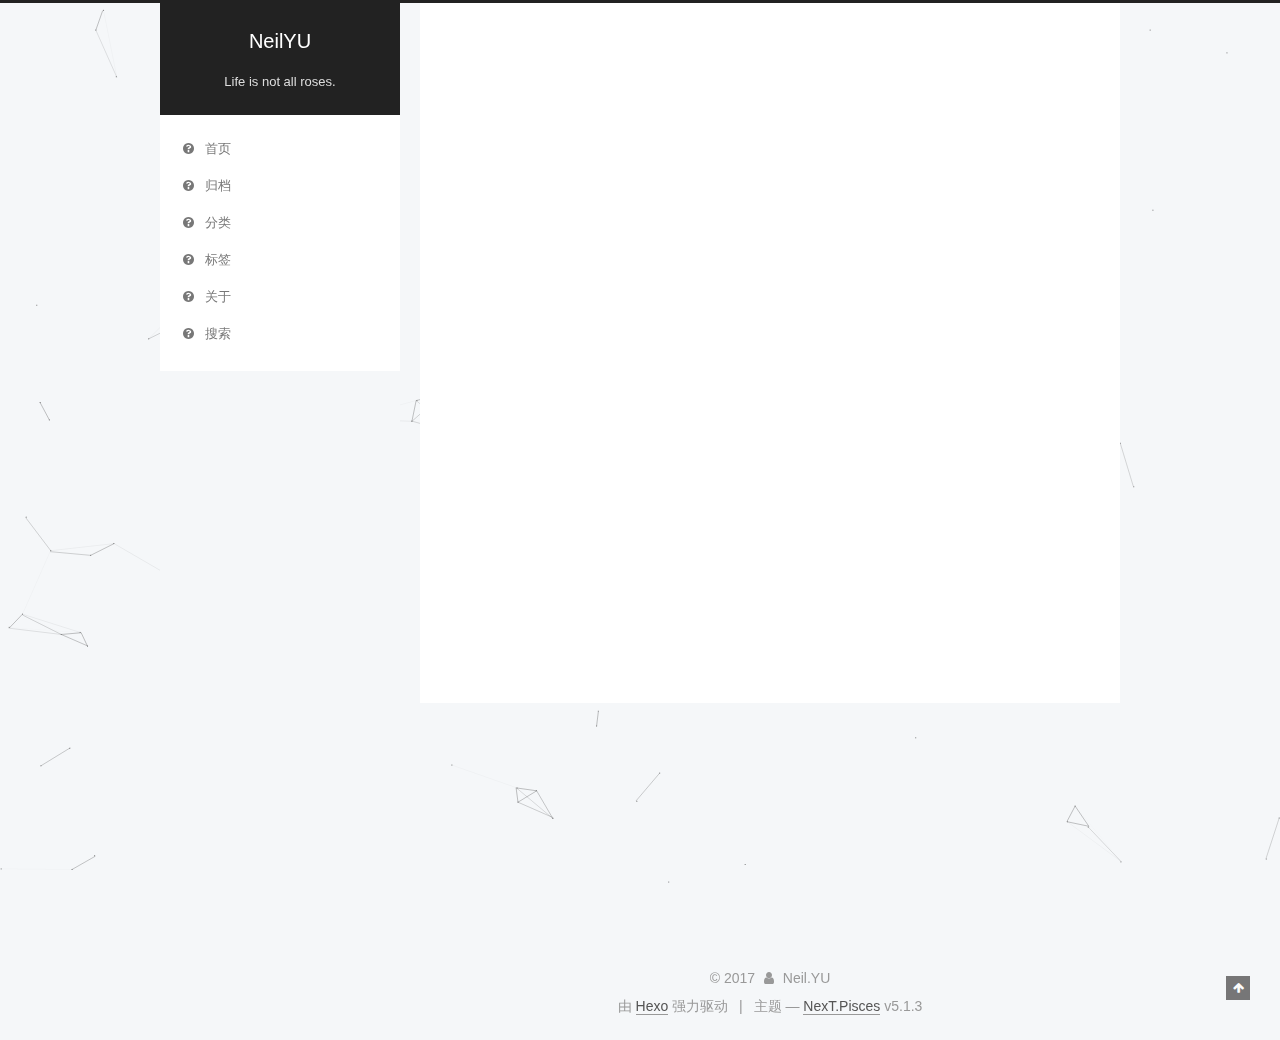
<file: tags/数据抓取/index.html>
<!DOCTYPE html>



  


<html class="theme-next pisces use-motion" lang="zh-Hans">
<head>
  <meta charset="UTF-8"/>
<meta http-equiv="X-UA-Compatible" content="IE=edge" />
<meta name="viewport" content="width=device-width, initial-scale=1, maximum-scale=1"/>
<meta name="theme-color" content="#222">









<meta http-equiv="Cache-Control" content="no-transform" />
<meta http-equiv="Cache-Control" content="no-siteapp" />
















  
  
  <link href="/lib/fancybox/source/jquery.fancybox.css?v=2.1.5" rel="stylesheet" type="text/css" />







<link href="/lib/font-awesome/css/font-awesome.min.css?v=4.6.2" rel="stylesheet" type="text/css" />

<link href="/css/main.css?v=5.1.3" rel="stylesheet" type="text/css" />


  <link rel="apple-touch-icon" sizes="180x180" href="/images/apple-touch-icon-next.png?v=5.1.3">


  <link rel="icon" type="image/png" sizes="32x32" href="/images/favicon-32x32-next.png?v=5.1.3">


  <link rel="icon" type="image/png" sizes="16x16" href="/images/favicon-16x16-next.png?v=5.1.3">


  <link rel="mask-icon" href="/images/logo.svg?v=5.1.3" color="#222">





  <meta name="keywords" content="Hexo, NexT" />





  <link rel="alternate" href="/atom.xml" title="NeilYU" type="application/atom+xml" />






<meta name="description" content="初次见面，请多指教">
<meta property="og:type" content="website">
<meta property="og:title" content="NeilYU">
<meta property="og:url" content="http://yoursite.com/tags/数据抓取/index.html">
<meta property="og:site_name" content="NeilYU">
<meta property="og:description" content="初次见面，请多指教">
<meta property="og:locale" content="zh-Hans">
<meta name="twitter:card" content="summary">
<meta name="twitter:title" content="NeilYU">
<meta name="twitter:description" content="初次见面，请多指教">



<script type="text/javascript" id="hexo.configurations">
  var NexT = window.NexT || {};
  var CONFIG = {
    root: '/',
    scheme: 'Pisces',
    version: '5.1.3',
    sidebar: {"position":"left","display":"post","offset":12,"b2t":false,"scrollpercent":false,"onmobile":false},
    fancybox: true,
    tabs: true,
    motion: {"enable":true,"async":false,"transition":{"post_block":"fadeIn","post_header":"slideDownIn","post_body":"slideDownIn","coll_header":"slideLeftIn","sidebar":"slideUpIn"}},
    duoshuo: {
      userId: '0',
      author: '博主'
    },
    algolia: {
      applicationID: '',
      apiKey: '',
      indexName: '',
      hits: {"per_page":10},
      labels: {"input_placeholder":"Search for Posts","hits_empty":"We didn't find any results for the search: ${query}","hits_stats":"${hits} results found in ${time} ms"}
    }
  };
</script>



  <link rel="canonical" href="http://yoursite.com/tags/数据抓取/"/>





  <title>标签: 数据抓取 | NeilYU</title>
  





  <script type="text/javascript">
    var _hmt = _hmt || [];
    (function() {
      var hm = document.createElement("script");
      hm.src = "https://hm.baidu.com/hm.js?5dfe20fa4106584712dc01da942e3e91";
      var s = document.getElementsByTagName("script")[0];
      s.parentNode.insertBefore(hm, s);
    })();
  </script>




</head>

<body itemscope itemtype="http://schema.org/WebPage" lang="zh-Hans">

  
  
    
  

  <div class="container sidebar-position-left ">
    <div class="headband"></div>

    <header id="header" class="header" itemscope itemtype="http://schema.org/WPHeader">
      <div class="header-inner"><div class="site-brand-wrapper">
  <div class="site-meta ">
    

    <div class="custom-logo-site-title">
      <a href="/"  class="brand" rel="start">
        <span class="logo-line-before"><i></i></span>
        <span class="site-title">NeilYU</span>
        <span class="logo-line-after"><i></i></span>
      </a>
    </div>
      
        <p class="site-subtitle">Life is not all roses.</p>
      
  </div>

  <div class="site-nav-toggle">
    <button>
      <span class="btn-bar"></span>
      <span class="btn-bar"></span>
      <span class="btn-bar"></span>
    </button>
  </div>
</div>

<nav class="site-nav">
  

  
    <ul id="menu" class="menu">
      
        
        <li class="menu-item menu-item-home">
          <a href="/首页" rel="section">
            
              <i class="menu-item-icon fa fa-fw fa-question-circle"></i> <br />
            
            首页
          </a>
        </li>
      
        
        <li class="menu-item menu-item-archives">
          <a href="/归档" rel="section">
            
              <i class="menu-item-icon fa fa-fw fa-question-circle"></i> <br />
            
            归档
          </a>
        </li>
      
        
        <li class="menu-item menu-item-categories">
          <a href="/分类" rel="section">
            
              <i class="menu-item-icon fa fa-fw fa-question-circle"></i> <br />
            
            分类
          </a>
        </li>
      
        
        <li class="menu-item menu-item-tags">
          <a href="/标签" rel="section">
            
              <i class="menu-item-icon fa fa-fw fa-question-circle"></i> <br />
            
            标签
          </a>
        </li>
      
        
        <li class="menu-item menu-item-about">
          <a href="/关于" rel="section">
            
              <i class="menu-item-icon fa fa-fw fa-question-circle"></i> <br />
            
            关于
          </a>
        </li>
      
        
        <li class="menu-item menu-item-search">
          <a href="/搜索" rel="section">
            
              <i class="menu-item-icon fa fa-fw fa-question-circle"></i> <br />
            
            搜索
          </a>
        </li>
      

      
    </ul>
  

  
</nav>



 </div>
    </header>

    <main id="main" class="main">
      <div class="main-inner">
        <div class="content-wrap">
          <div id="content" class="content">
            

  
  
  
  <div class="post-block tag">

    <div id="posts" class="posts-collapse">
      <div class="collection-title">
        <h1>数据抓取<small>标签</small>
        </h1>
      </div>

      
        

  <article class="post post-type-normal" itemscope itemtype="http://schema.org/Article">
    <header class="post-header">

      <h2 class="post-title">
        
            <a class="post-title-link" href="/2017/12/09/web-spider-2/" itemprop="url">
              
                <span itemprop="name">利用Python进行网络数据抓取（二）——实战篇之新浪微博</span>
              
            </a>
        
      </h2>

      <div class="post-meta">
        <time class="post-time" itemprop="dateCreated"
              datetime="2017-12-09T13:29:09+08:00"
              content="2017-12-09" >
          12-09
        </time>
      </div>

    </header>
  </article>


      
        

  <article class="post post-type-normal" itemscope itemtype="http://schema.org/Article">
    <header class="post-header">

      <h2 class="post-title">
        
            <a class="post-title-link" href="/2017/12/08/web-spider-1/" itemprop="url">
              
                <span itemprop="name">利用Python进行网络数据抓取（一）——基础篇</span>
              
            </a>
        
      </h2>

      <div class="post-meta">
        <time class="post-time" itemprop="dateCreated"
              datetime="2017-12-08T01:10:26+08:00"
              content="2017-12-08" >
          12-08
        </time>
      </div>

    </header>
  </article>


      
    </div>

  </div>
  
  
  

  


          </div>
          


          

        </div>
        
          
  
  <div class="sidebar-toggle">
    <div class="sidebar-toggle-line-wrap">
      <span class="sidebar-toggle-line sidebar-toggle-line-first"></span>
      <span class="sidebar-toggle-line sidebar-toggle-line-middle"></span>
      <span class="sidebar-toggle-line sidebar-toggle-line-last"></span>
    </div>
  </div>

  <aside id="sidebar" class="sidebar">
    
    <div class="sidebar-inner">

      

      

      <section class="site-overview-wrap sidebar-panel sidebar-panel-active">
        <div class="site-overview">
          <div class="site-author motion-element" itemprop="author" itemscope itemtype="http://schema.org/Person">
            
              <img class="site-author-image" itemprop="image"
                src="/images/avatar.jpg"
                alt="Neil.YU" />
            
              <p class="site-author-name" itemprop="name">Neil.YU</p>
              <p class="site-description motion-element" itemprop="description">初次见面，请多指教</p>
          </div>

          <nav class="site-state motion-element">

            
              <div class="site-state-item site-state-posts">
              
                <a href="/归档">
              
                  <span class="site-state-item-count">3</span>
                  <span class="site-state-item-name">日志</span>
                </a>
              </div>
            

            
              
              
              <div class="site-state-item site-state-categories">
                <a href="/categories/index.html">
                  <span class="site-state-item-count">1</span>
                  <span class="site-state-item-name">分类</span>
                </a>
              </div>
            

            
              
              
              <div class="site-state-item site-state-tags">
                <a href="/tags/index.html">
                  <span class="site-state-item-count">3</span>
                  <span class="site-state-item-name">标签</span>
                </a>
              </div>
            

          </nav>

          
            <div class="feed-link motion-element">
              <a href="/atom.xml" rel="alternate">
                <i class="fa fa-rss"></i>
                RSS
              </a>
            </div>
          

          <div class="links-of-author motion-element">
            
              
                <span class="links-of-author-item">
                  <a href="https://github.com/NeilYSJ" target="_blank" title="GitHub">
                    
                      <i class="fa fa-fw fa-globe"></i>GitHub</a>
                </span>
              
                <span class="links-of-author-item">
                  <a href="http://weibo.com/NeilYSJ" target="_blank" title="微博">
                    
                      <i class="fa fa-fw fa-globe"></i>微博</a>
                </span>
              
            
          </div>

          
          

          
          
            <div class="links-of-blogroll motion-element links-of-blogroll-block">
              <div class="links-of-blogroll-title">
                <i class="fa  fa-fw fa-link"></i>
                友情链接
              </div>
              <ul class="links-of-blogroll-list">
                
                  <li class="links-of-blogroll-item">
                    <a href="http://xujiale1997.com/" title="Xu Jiale" target="_blank">Xu Jiale</a>
                  </li>
                
                  <li class="links-of-blogroll-item">
                    <a href="http://xinghuazhang.xin/" title="Z華X" target="_blank">Z華X</a>
                  </li>
                
              </ul>
            </div>
          

          

        </div>
      </section>

      

      

    </div>
  </aside>


        
      </div>
    </main>

    <footer id="footer" class="footer">
      <div class="footer-inner">
        <div class="copyright">&copy; <span itemprop="copyrightYear">2017</span>
  <span class="with-love">
    <i class="fa fa-user"></i>
  </span>
  <span class="author" itemprop="copyrightHolder">Neil.YU</span>

  
</div>


  <div class="powered-by">由 <a class="theme-link" target="_blank" href="https://hexo.io">Hexo</a> 强力驱动</div>



  <span class="post-meta-divider">|</span>



  <div class="theme-info">主题 &mdash; <a class="theme-link" target="_blank" href="https://github.com/iissnan/hexo-theme-next">NexT.Pisces</a> v5.1.3</div>




        







        
      </div>
    </footer>

    
      <div class="back-to-top">
        <i class="fa fa-arrow-up"></i>
        
      </div>
    

    

  </div>

  

<script type="text/javascript">
  if (Object.prototype.toString.call(window.Promise) !== '[object Function]') {
    window.Promise = null;
  }
</script>









  


  











  
  <script type="text/javascript" src="/lib/jquery/index.js?v=2.1.3"></script>

  
  <script type="text/javascript" src="/lib/fastclick/lib/fastclick.min.js?v=1.0.6"></script>

  
  <script type="text/javascript" src="/lib/jquery_lazyload/jquery.lazyload.js?v=1.9.7"></script>

  
  <script type="text/javascript" src="/lib/velocity/velocity.min.js?v=1.2.1"></script>

  
  <script type="text/javascript" src="/lib/velocity/velocity.ui.min.js?v=1.2.1"></script>

  
  <script type="text/javascript" src="/lib/fancybox/source/jquery.fancybox.pack.js?v=2.1.5"></script>

  
  <script type="text/javascript" src="/lib/canvas-nest/canvas-nest.min.js"></script>


  


  <script type="text/javascript" src="/js/src/utils.js?v=5.1.3"></script>

  <script type="text/javascript" src="/js/src/motion.js?v=5.1.3"></script>



  
  


  <script type="text/javascript" src="/js/src/affix.js?v=5.1.3"></script>

  <script type="text/javascript" src="/js/src/schemes/pisces.js?v=5.1.3"></script>



  

  


  <script type="text/javascript" src="/js/src/bootstrap.js?v=5.1.3"></script>



  


  




	





  





  












  





  

  

  
  

  

  

  

</body>
</html>
</file>
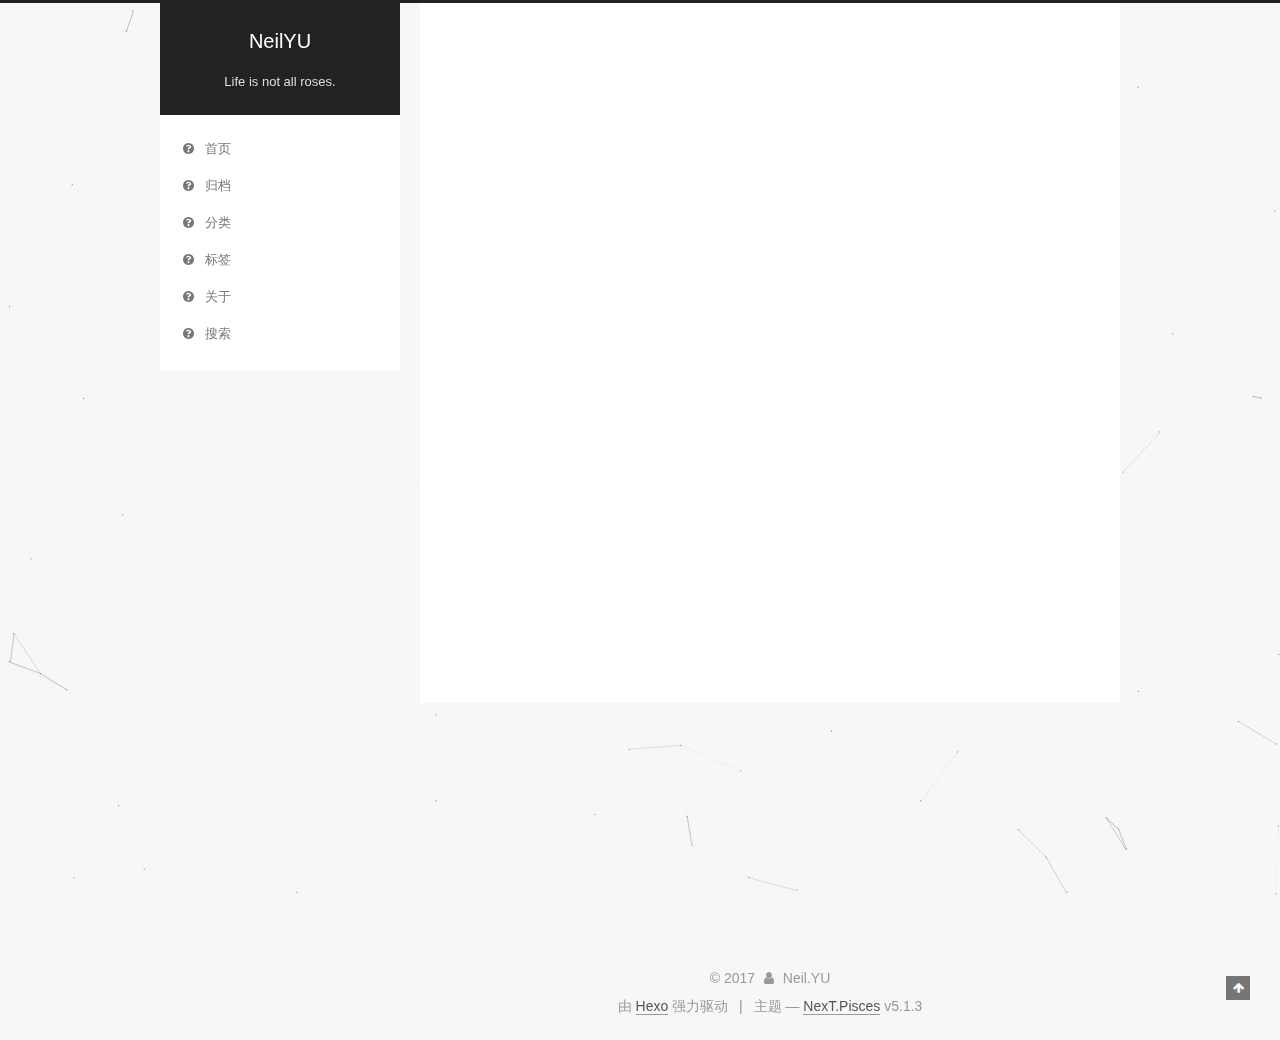
<file: tags/爬虫/index.html>
<!DOCTYPE html>



  


<html class="theme-next pisces use-motion" lang="zh-Hans">
<head>
  <meta charset="UTF-8"/>
<meta http-equiv="X-UA-Compatible" content="IE=edge" />
<meta name="viewport" content="width=device-width, initial-scale=1, maximum-scale=1"/>
<meta name="theme-color" content="#222">









<meta http-equiv="Cache-Control" content="no-transform" />
<meta http-equiv="Cache-Control" content="no-siteapp" />
















  
  
  <link href="/lib/fancybox/source/jquery.fancybox.css?v=2.1.5" rel="stylesheet" type="text/css" />







<link href="/lib/font-awesome/css/font-awesome.min.css?v=4.6.2" rel="stylesheet" type="text/css" />

<link href="/css/main.css?v=5.1.3" rel="stylesheet" type="text/css" />


  <link rel="apple-touch-icon" sizes="180x180" href="/images/apple-touch-icon-next.png?v=5.1.3">


  <link rel="icon" type="image/png" sizes="32x32" href="/images/favicon-32x32-next.png?v=5.1.3">


  <link rel="icon" type="image/png" sizes="16x16" href="/images/favicon-16x16-next.png?v=5.1.3">


  <link rel="mask-icon" href="/images/logo.svg?v=5.1.3" color="#222">





  <meta name="keywords" content="Hexo, NexT" />





  <link rel="alternate" href="/atom.xml" title="NeilYU" type="application/atom+xml" />






<meta name="description" content="初次见面，请多指教">
<meta property="og:type" content="website">
<meta property="og:title" content="NeilYU">
<meta property="og:url" content="http://yoursite.com/tags/爬虫/index.html">
<meta property="og:site_name" content="NeilYU">
<meta property="og:description" content="初次见面，请多指教">
<meta property="og:locale" content="zh-Hans">
<meta name="twitter:card" content="summary">
<meta name="twitter:title" content="NeilYU">
<meta name="twitter:description" content="初次见面，请多指教">



<script type="text/javascript" id="hexo.configurations">
  var NexT = window.NexT || {};
  var CONFIG = {
    root: '/',
    scheme: 'Pisces',
    version: '5.1.3',
    sidebar: {"position":"left","display":"post","offset":12,"b2t":false,"scrollpercent":false,"onmobile":false},
    fancybox: true,
    tabs: true,
    motion: {"enable":true,"async":false,"transition":{"post_block":"fadeIn","post_header":"slideDownIn","post_body":"slideDownIn","coll_header":"slideLeftIn","sidebar":"slideUpIn"}},
    duoshuo: {
      userId: '0',
      author: '博主'
    },
    algolia: {
      applicationID: '',
      apiKey: '',
      indexName: '',
      hits: {"per_page":10},
      labels: {"input_placeholder":"Search for Posts","hits_empty":"We didn't find any results for the search: ${query}","hits_stats":"${hits} results found in ${time} ms"}
    }
  };
</script>



  <link rel="canonical" href="http://yoursite.com/tags/爬虫/"/>





  <title>标签: 爬虫 | NeilYU</title>
  





  <script type="text/javascript">
    var _hmt = _hmt || [];
    (function() {
      var hm = document.createElement("script");
      hm.src = "https://hm.baidu.com/hm.js?5dfe20fa4106584712dc01da942e3e91";
      var s = document.getElementsByTagName("script")[0];
      s.parentNode.insertBefore(hm, s);
    })();
  </script>




</head>

<body itemscope itemtype="http://schema.org/WebPage" lang="zh-Hans">

  
  
    
  

  <div class="container sidebar-position-left ">
    <div class="headband"></div>

    <header id="header" class="header" itemscope itemtype="http://schema.org/WPHeader">
      <div class="header-inner"><div class="site-brand-wrapper">
  <div class="site-meta ">
    

    <div class="custom-logo-site-title">
      <a href="/"  class="brand" rel="start">
        <span class="logo-line-before"><i></i></span>
        <span class="site-title">NeilYU</span>
        <span class="logo-line-after"><i></i></span>
      </a>
    </div>
      
        <p class="site-subtitle">Life is not all roses.</p>
      
  </div>

  <div class="site-nav-toggle">
    <button>
      <span class="btn-bar"></span>
      <span class="btn-bar"></span>
      <span class="btn-bar"></span>
    </button>
  </div>
</div>

<nav class="site-nav">
  

  
    <ul id="menu" class="menu">
      
        
        <li class="menu-item menu-item-home">
          <a href="/首页" rel="section">
            
              <i class="menu-item-icon fa fa-fw fa-question-circle"></i> <br />
            
            首页
          </a>
        </li>
      
        
        <li class="menu-item menu-item-archives">
          <a href="/归档" rel="section">
            
              <i class="menu-item-icon fa fa-fw fa-question-circle"></i> <br />
            
            归档
          </a>
        </li>
      
        
        <li class="menu-item menu-item-categories">
          <a href="/分类" rel="section">
            
              <i class="menu-item-icon fa fa-fw fa-question-circle"></i> <br />
            
            分类
          </a>
        </li>
      
        
        <li class="menu-item menu-item-tags">
          <a href="/标签" rel="section">
            
              <i class="menu-item-icon fa fa-fw fa-question-circle"></i> <br />
            
            标签
          </a>
        </li>
      
        
        <li class="menu-item menu-item-about">
          <a href="/关于" rel="section">
            
              <i class="menu-item-icon fa fa-fw fa-question-circle"></i> <br />
            
            关于
          </a>
        </li>
      
        
        <li class="menu-item menu-item-search">
          <a href="/搜索" rel="section">
            
              <i class="menu-item-icon fa fa-fw fa-question-circle"></i> <br />
            
            搜索
          </a>
        </li>
      

      
    </ul>
  

  
</nav>



 </div>
    </header>

    <main id="main" class="main">
      <div class="main-inner">
        <div class="content-wrap">
          <div id="content" class="content">
            

  
  
  
  <div class="post-block tag">

    <div id="posts" class="posts-collapse">
      <div class="collection-title">
        <h1>爬虫<small>标签</small>
        </h1>
      </div>

      
        

  <article class="post post-type-normal" itemscope itemtype="http://schema.org/Article">
    <header class="post-header">

      <h2 class="post-title">
        
            <a class="post-title-link" href="/2017/12/09/web-spider-2/" itemprop="url">
              
                <span itemprop="name">利用Python进行网络数据抓取（二）——实战篇之新浪微博</span>
              
            </a>
        
      </h2>

      <div class="post-meta">
        <time class="post-time" itemprop="dateCreated"
              datetime="2017-12-09T13:29:09+08:00"
              content="2017-12-09" >
          12-09
        </time>
      </div>

    </header>
  </article>


      
        

  <article class="post post-type-normal" itemscope itemtype="http://schema.org/Article">
    <header class="post-header">

      <h2 class="post-title">
        
            <a class="post-title-link" href="/2017/12/08/web-spider-1/" itemprop="url">
              
                <span itemprop="name">利用Python进行网络数据抓取（一）——基础篇</span>
              
            </a>
        
      </h2>

      <div class="post-meta">
        <time class="post-time" itemprop="dateCreated"
              datetime="2017-12-08T01:10:26+08:00"
              content="2017-12-08" >
          12-08
        </time>
      </div>

    </header>
  </article>


      
    </div>

  </div>
  
  
  

  


          </div>
          


          

        </div>
        
          
  
  <div class="sidebar-toggle">
    <div class="sidebar-toggle-line-wrap">
      <span class="sidebar-toggle-line sidebar-toggle-line-first"></span>
      <span class="sidebar-toggle-line sidebar-toggle-line-middle"></span>
      <span class="sidebar-toggle-line sidebar-toggle-line-last"></span>
    </div>
  </div>

  <aside id="sidebar" class="sidebar">
    
    <div class="sidebar-inner">

      

      

      <section class="site-overview-wrap sidebar-panel sidebar-panel-active">
        <div class="site-overview">
          <div class="site-author motion-element" itemprop="author" itemscope itemtype="http://schema.org/Person">
            
              <img class="site-author-image" itemprop="image"
                src="/images/avatar.jpg"
                alt="Neil.YU" />
            
              <p class="site-author-name" itemprop="name">Neil.YU</p>
              <p class="site-description motion-element" itemprop="description">初次见面，请多指教</p>
          </div>

          <nav class="site-state motion-element">

            
              <div class="site-state-item site-state-posts">
              
                <a href="/归档">
              
                  <span class="site-state-item-count">3</span>
                  <span class="site-state-item-name">日志</span>
                </a>
              </div>
            

            
              
              
              <div class="site-state-item site-state-categories">
                <a href="/categories/index.html">
                  <span class="site-state-item-count">1</span>
                  <span class="site-state-item-name">分类</span>
                </a>
              </div>
            

            
              
              
              <div class="site-state-item site-state-tags">
                <a href="/tags/index.html">
                  <span class="site-state-item-count">3</span>
                  <span class="site-state-item-name">标签</span>
                </a>
              </div>
            

          </nav>

          
            <div class="feed-link motion-element">
              <a href="/atom.xml" rel="alternate">
                <i class="fa fa-rss"></i>
                RSS
              </a>
            </div>
          

          <div class="links-of-author motion-element">
            
              
                <span class="links-of-author-item">
                  <a href="https://github.com/NeilYSJ" target="_blank" title="GitHub">
                    
                      <i class="fa fa-fw fa-globe"></i>GitHub</a>
                </span>
              
                <span class="links-of-author-item">
                  <a href="http://weibo.com/NeilYSJ" target="_blank" title="微博">
                    
                      <i class="fa fa-fw fa-globe"></i>微博</a>
                </span>
              
            
          </div>

          
          

          
          
            <div class="links-of-blogroll motion-element links-of-blogroll-block">
              <div class="links-of-blogroll-title">
                <i class="fa  fa-fw fa-link"></i>
                友情链接
              </div>
              <ul class="links-of-blogroll-list">
                
                  <li class="links-of-blogroll-item">
                    <a href="http://xujiale1997.com/" title="Xu Jiale" target="_blank">Xu Jiale</a>
                  </li>
                
                  <li class="links-of-blogroll-item">
                    <a href="http://xinghuazhang.xin/" title="Z華X" target="_blank">Z華X</a>
                  </li>
                
              </ul>
            </div>
          

          

        </div>
      </section>

      

      

    </div>
  </aside>


        
      </div>
    </main>

    <footer id="footer" class="footer">
      <div class="footer-inner">
        <div class="copyright">&copy; <span itemprop="copyrightYear">2017</span>
  <span class="with-love">
    <i class="fa fa-user"></i>
  </span>
  <span class="author" itemprop="copyrightHolder">Neil.YU</span>

  
</div>


  <div class="powered-by">由 <a class="theme-link" target="_blank" href="https://hexo.io">Hexo</a> 强力驱动</div>



  <span class="post-meta-divider">|</span>



  <div class="theme-info">主题 &mdash; <a class="theme-link" target="_blank" href="https://github.com/iissnan/hexo-theme-next">NexT.Pisces</a> v5.1.3</div>




        







        
      </div>
    </footer>

    
      <div class="back-to-top">
        <i class="fa fa-arrow-up"></i>
        
      </div>
    

    

  </div>

  

<script type="text/javascript">
  if (Object.prototype.toString.call(window.Promise) !== '[object Function]') {
    window.Promise = null;
  }
</script>









  


  











  
  <script type="text/javascript" src="/lib/jquery/index.js?v=2.1.3"></script>

  
  <script type="text/javascript" src="/lib/fastclick/lib/fastclick.min.js?v=1.0.6"></script>

  
  <script type="text/javascript" src="/lib/jquery_lazyload/jquery.lazyload.js?v=1.9.7"></script>

  
  <script type="text/javascript" src="/lib/velocity/velocity.min.js?v=1.2.1"></script>

  
  <script type="text/javascript" src="/lib/velocity/velocity.ui.min.js?v=1.2.1"></script>

  
  <script type="text/javascript" src="/lib/fancybox/source/jquery.fancybox.pack.js?v=2.1.5"></script>

  
  <script type="text/javascript" src="/lib/canvas-nest/canvas-nest.min.js"></script>


  


  <script type="text/javascript" src="/js/src/utils.js?v=5.1.3"></script>

  <script type="text/javascript" src="/js/src/motion.js?v=5.1.3"></script>



  
  


  <script type="text/javascript" src="/js/src/affix.js?v=5.1.3"></script>

  <script type="text/javascript" src="/js/src/schemes/pisces.js?v=5.1.3"></script>



  

  


  <script type="text/javascript" src="/js/src/bootstrap.js?v=5.1.3"></script>



  


  




	





  





  












  





  

  

  
  

  

  

  

</body>
</html>
</file>
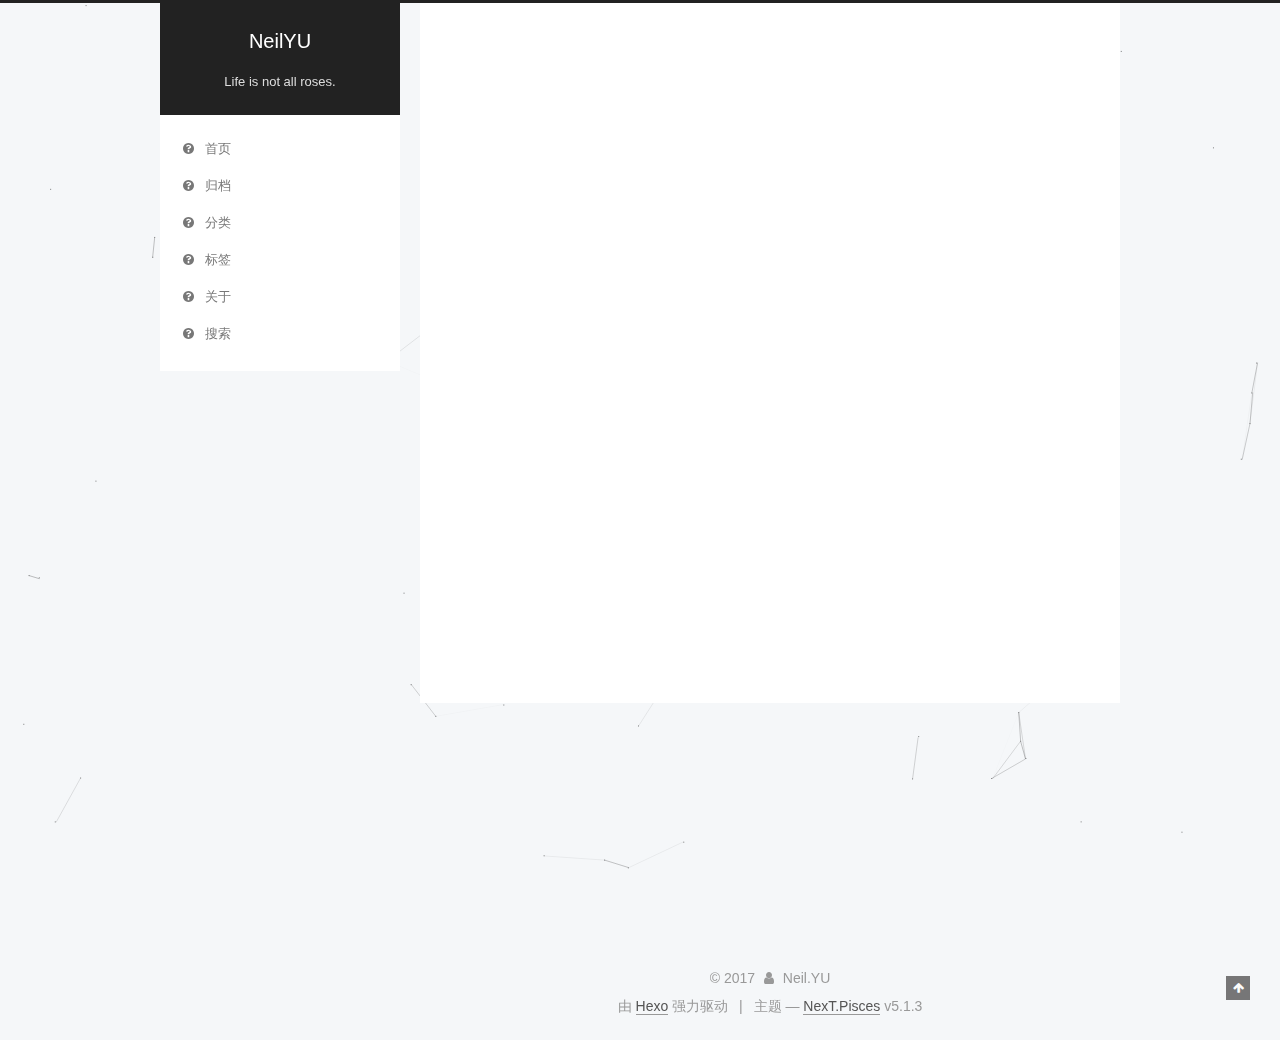
<file: archives/2017/10/index.html>
<!DOCTYPE html>



  


<html class="theme-next pisces use-motion" lang="zh-Hans">
<head>
  <meta charset="UTF-8"/>
<meta http-equiv="X-UA-Compatible" content="IE=edge" />
<meta name="viewport" content="width=device-width, initial-scale=1, maximum-scale=1"/>
<meta name="theme-color" content="#222">









<meta http-equiv="Cache-Control" content="no-transform" />
<meta http-equiv="Cache-Control" content="no-siteapp" />
















  
  
  <link href="/lib/fancybox/source/jquery.fancybox.css?v=2.1.5" rel="stylesheet" type="text/css" />







<link href="/lib/font-awesome/css/font-awesome.min.css?v=4.6.2" rel="stylesheet" type="text/css" />

<link href="/css/main.css?v=5.1.3" rel="stylesheet" type="text/css" />


  <link rel="apple-touch-icon" sizes="180x180" href="/images/apple-touch-icon-next.png?v=5.1.3">


  <link rel="icon" type="image/png" sizes="32x32" href="/images/favicon-32x32-next.png?v=5.1.3">


  <link rel="icon" type="image/png" sizes="16x16" href="/images/favicon-16x16-next.png?v=5.1.3">


  <link rel="mask-icon" href="/images/logo.svg?v=5.1.3" color="#222">





  <meta name="keywords" content="Hexo, NexT" />





  <link rel="alternate" href="/atom.xml" title="NeilYU" type="application/atom+xml" />






<meta name="description" content="初次见面，请多指教">
<meta property="og:type" content="website">
<meta property="og:title" content="NeilYU">
<meta property="og:url" content="http://yoursite.com/archives/2017/10/index.html">
<meta property="og:site_name" content="NeilYU">
<meta property="og:description" content="初次见面，请多指教">
<meta property="og:locale" content="zh-Hans">
<meta name="twitter:card" content="summary">
<meta name="twitter:title" content="NeilYU">
<meta name="twitter:description" content="初次见面，请多指教">



<script type="text/javascript" id="hexo.configurations">
  var NexT = window.NexT || {};
  var CONFIG = {
    root: '/',
    scheme: 'Pisces',
    version: '5.1.3',
    sidebar: {"position":"left","display":"post","offset":12,"b2t":false,"scrollpercent":false,"onmobile":false},
    fancybox: true,
    tabs: true,
    motion: {"enable":true,"async":false,"transition":{"post_block":"fadeIn","post_header":"slideDownIn","post_body":"slideDownIn","coll_header":"slideLeftIn","sidebar":"slideUpIn"}},
    duoshuo: {
      userId: '0',
      author: '博主'
    },
    algolia: {
      applicationID: '',
      apiKey: '',
      indexName: '',
      hits: {"per_page":10},
      labels: {"input_placeholder":"Search for Posts","hits_empty":"We didn't find any results for the search: ${query}","hits_stats":"${hits} results found in ${time} ms"}
    }
  };
</script>



  <link rel="canonical" href="http://yoursite.com/archives/2017/10/"/>





  <title>归档 | NeilYU</title>
  





  <script type="text/javascript">
    var _hmt = _hmt || [];
    (function() {
      var hm = document.createElement("script");
      hm.src = "https://hm.baidu.com/hm.js?5dfe20fa4106584712dc01da942e3e91";
      var s = document.getElementsByTagName("script")[0];
      s.parentNode.insertBefore(hm, s);
    })();
  </script>




</head>

<body itemscope itemtype="http://schema.org/WebPage" lang="zh-Hans">

  
  
    
  

  <div class="container sidebar-position-left page-archive">
    <div class="headband"></div>

    <header id="header" class="header" itemscope itemtype="http://schema.org/WPHeader">
      <div class="header-inner"><div class="site-brand-wrapper">
  <div class="site-meta ">
    

    <div class="custom-logo-site-title">
      <a href="/"  class="brand" rel="start">
        <span class="logo-line-before"><i></i></span>
        <span class="site-title">NeilYU</span>
        <span class="logo-line-after"><i></i></span>
      </a>
    </div>
      
        <p class="site-subtitle">Life is not all roses.</p>
      
  </div>

  <div class="site-nav-toggle">
    <button>
      <span class="btn-bar"></span>
      <span class="btn-bar"></span>
      <span class="btn-bar"></span>
    </button>
  </div>
</div>

<nav class="site-nav">
  

  
    <ul id="menu" class="menu">
      
        
        <li class="menu-item menu-item-home">
          <a href="/首页" rel="section">
            
              <i class="menu-item-icon fa fa-fw fa-question-circle"></i> <br />
            
            首页
          </a>
        </li>
      
        
        <li class="menu-item menu-item-archives">
          <a href="/归档" rel="section">
            
              <i class="menu-item-icon fa fa-fw fa-question-circle"></i> <br />
            
            归档
          </a>
        </li>
      
        
        <li class="menu-item menu-item-categories">
          <a href="/分类" rel="section">
            
              <i class="menu-item-icon fa fa-fw fa-question-circle"></i> <br />
            
            分类
          </a>
        </li>
      
        
        <li class="menu-item menu-item-tags">
          <a href="/标签" rel="section">
            
              <i class="menu-item-icon fa fa-fw fa-question-circle"></i> <br />
            
            标签
          </a>
        </li>
      
        
        <li class="menu-item menu-item-about">
          <a href="/关于" rel="section">
            
              <i class="menu-item-icon fa fa-fw fa-question-circle"></i> <br />
            
            关于
          </a>
        </li>
      
        
        <li class="menu-item menu-item-search">
          <a href="/搜索" rel="section">
            
              <i class="menu-item-icon fa fa-fw fa-question-circle"></i> <br />
            
            搜索
          </a>
        </li>
      

      
    </ul>
  

  
</nav>



 </div>
    </header>

    <main id="main" class="main">
      <div class="main-inner">
        <div class="content-wrap">
          <div id="content" class="content">
            

  
  
  
  <div class="post-block archive">
    <div id="posts" class="posts-collapse">
      <span class="archive-move-on"></span>

      <span class="archive-page-counter">
        
        
        
          
        
        嗯..! 目前共计 3 篇日志。 继续努力。
      </span>

      

        
        
        

        
          
          <div class="collection-title">
            <h1 class="archive-year" id="archive-year-2017">2017</h1>
          </div>
        
        

        

  <article class="post post-type-normal" itemscope itemtype="http://schema.org/Article">
    <header class="post-header">

      <h2 class="post-title">
        
            <a class="post-title-link" href="/2017/10/11/hello-world/" itemprop="url">
              
                <span itemprop="name">Hello World</span>
              
            </a>
        
      </h2>

      <div class="post-meta">
        <time class="post-time" itemprop="dateCreated"
              datetime="2017-10-11T15:48:29+08:00"
              content="2017-10-11" >
          10-11
        </time>
      </div>

    </header>
  </article>



      

    </div>
  </div>
  
  
  

  



          </div>
          


          

        </div>
        
          
  
  <div class="sidebar-toggle">
    <div class="sidebar-toggle-line-wrap">
      <span class="sidebar-toggle-line sidebar-toggle-line-first"></span>
      <span class="sidebar-toggle-line sidebar-toggle-line-middle"></span>
      <span class="sidebar-toggle-line sidebar-toggle-line-last"></span>
    </div>
  </div>

  <aside id="sidebar" class="sidebar">
    
    <div class="sidebar-inner">

      

      

      <section class="site-overview-wrap sidebar-panel sidebar-panel-active">
        <div class="site-overview">
          <div class="site-author motion-element" itemprop="author" itemscope itemtype="http://schema.org/Person">
            
              <img class="site-author-image" itemprop="image"
                src="/images/avatar.jpg"
                alt="Neil.YU" />
            
              <p class="site-author-name" itemprop="name">Neil.YU</p>
              <p class="site-description motion-element" itemprop="description">初次见面，请多指教</p>
          </div>

          <nav class="site-state motion-element">

            
              <div class="site-state-item site-state-posts">
              
                <a href="/归档">
              
                  <span class="site-state-item-count">3</span>
                  <span class="site-state-item-name">日志</span>
                </a>
              </div>
            

            
              
              
              <div class="site-state-item site-state-categories">
                <a href="/categories/index.html">
                  <span class="site-state-item-count">1</span>
                  <span class="site-state-item-name">分类</span>
                </a>
              </div>
            

            
              
              
              <div class="site-state-item site-state-tags">
                <a href="/tags/index.html">
                  <span class="site-state-item-count">3</span>
                  <span class="site-state-item-name">标签</span>
                </a>
              </div>
            

          </nav>

          
            <div class="feed-link motion-element">
              <a href="/atom.xml" rel="alternate">
                <i class="fa fa-rss"></i>
                RSS
              </a>
            </div>
          

          <div class="links-of-author motion-element">
            
              
                <span class="links-of-author-item">
                  <a href="https://github.com/NeilYSJ" target="_blank" title="GitHub">
                    
                      <i class="fa fa-fw fa-globe"></i>GitHub</a>
                </span>
              
                <span class="links-of-author-item">
                  <a href="http://weibo.com/NeilYSJ" target="_blank" title="微博">
                    
                      <i class="fa fa-fw fa-globe"></i>微博</a>
                </span>
              
            
          </div>

          
          

          
          
            <div class="links-of-blogroll motion-element links-of-blogroll-block">
              <div class="links-of-blogroll-title">
                <i class="fa  fa-fw fa-link"></i>
                友情链接
              </div>
              <ul class="links-of-blogroll-list">
                
                  <li class="links-of-blogroll-item">
                    <a href="http://xujiale1997.com/" title="Xu Jiale" target="_blank">Xu Jiale</a>
                  </li>
                
                  <li class="links-of-blogroll-item">
                    <a href="http://xinghuazhang.xin/" title="Z華X" target="_blank">Z華X</a>
                  </li>
                
              </ul>
            </div>
          

          

        </div>
      </section>

      

      

    </div>
  </aside>


        
      </div>
    </main>

    <footer id="footer" class="footer">
      <div class="footer-inner">
        <div class="copyright">&copy; <span itemprop="copyrightYear">2017</span>
  <span class="with-love">
    <i class="fa fa-user"></i>
  </span>
  <span class="author" itemprop="copyrightHolder">Neil.YU</span>

  
</div>


  <div class="powered-by">由 <a class="theme-link" target="_blank" href="https://hexo.io">Hexo</a> 强力驱动</div>



  <span class="post-meta-divider">|</span>



  <div class="theme-info">主题 &mdash; <a class="theme-link" target="_blank" href="https://github.com/iissnan/hexo-theme-next">NexT.Pisces</a> v5.1.3</div>




        







        
      </div>
    </footer>

    
      <div class="back-to-top">
        <i class="fa fa-arrow-up"></i>
        
      </div>
    

    

  </div>

  

<script type="text/javascript">
  if (Object.prototype.toString.call(window.Promise) !== '[object Function]') {
    window.Promise = null;
  }
</script>









  


  











  
  <script type="text/javascript" src="/lib/jquery/index.js?v=2.1.3"></script>

  
  <script type="text/javascript" src="/lib/fastclick/lib/fastclick.min.js?v=1.0.6"></script>

  
  <script type="text/javascript" src="/lib/jquery_lazyload/jquery.lazyload.js?v=1.9.7"></script>

  
  <script type="text/javascript" src="/lib/velocity/velocity.min.js?v=1.2.1"></script>

  
  <script type="text/javascript" src="/lib/velocity/velocity.ui.min.js?v=1.2.1"></script>

  
  <script type="text/javascript" src="/lib/fancybox/source/jquery.fancybox.pack.js?v=2.1.5"></script>

  
  <script type="text/javascript" src="/lib/canvas-nest/canvas-nest.min.js"></script>


  


  <script type="text/javascript" src="/js/src/utils.js?v=5.1.3"></script>

  <script type="text/javascript" src="/js/src/motion.js?v=5.1.3"></script>



  
  


  <script type="text/javascript" src="/js/src/affix.js?v=5.1.3"></script>

  <script type="text/javascript" src="/js/src/schemes/pisces.js?v=5.1.3"></script>



  

  


  <script type="text/javascript" src="/js/src/bootstrap.js?v=5.1.3"></script>



  


  




	





  





  












  





  

  

  
  

  

  

  

</body>
</html>
</file>
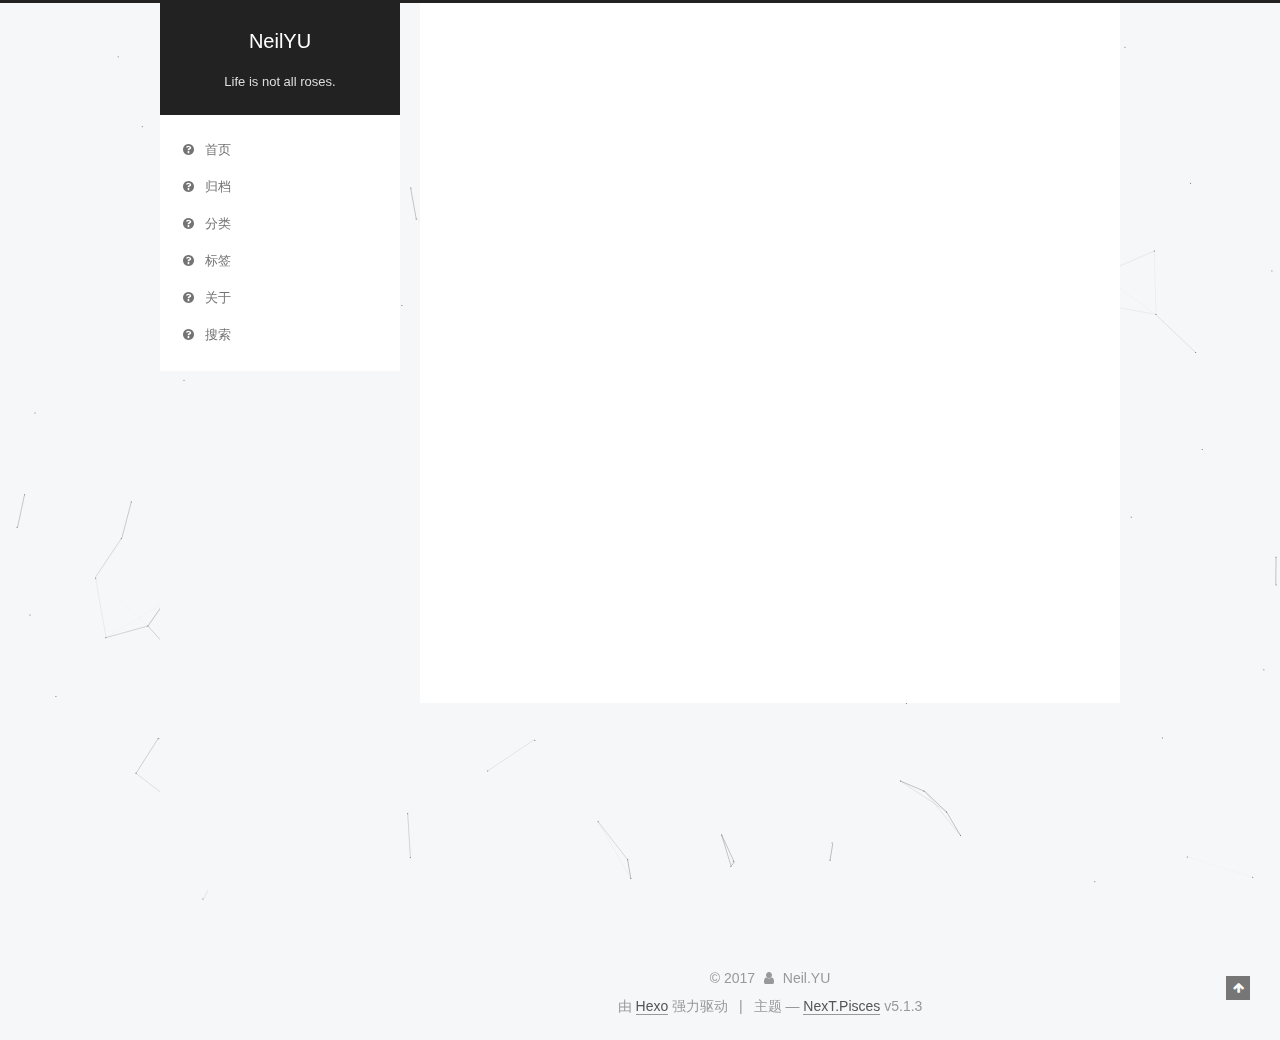
<file: archives/2017/12/index.html>
<!DOCTYPE html>



  


<html class="theme-next pisces use-motion" lang="zh-Hans">
<head>
  <meta charset="UTF-8"/>
<meta http-equiv="X-UA-Compatible" content="IE=edge" />
<meta name="viewport" content="width=device-width, initial-scale=1, maximum-scale=1"/>
<meta name="theme-color" content="#222">









<meta http-equiv="Cache-Control" content="no-transform" />
<meta http-equiv="Cache-Control" content="no-siteapp" />
















  
  
  <link href="/lib/fancybox/source/jquery.fancybox.css?v=2.1.5" rel="stylesheet" type="text/css" />







<link href="/lib/font-awesome/css/font-awesome.min.css?v=4.6.2" rel="stylesheet" type="text/css" />

<link href="/css/main.css?v=5.1.3" rel="stylesheet" type="text/css" />


  <link rel="apple-touch-icon" sizes="180x180" href="/images/apple-touch-icon-next.png?v=5.1.3">


  <link rel="icon" type="image/png" sizes="32x32" href="/images/favicon-32x32-next.png?v=5.1.3">


  <link rel="icon" type="image/png" sizes="16x16" href="/images/favicon-16x16-next.png?v=5.1.3">


  <link rel="mask-icon" href="/images/logo.svg?v=5.1.3" color="#222">





  <meta name="keywords" content="Hexo, NexT" />





  <link rel="alternate" href="/atom.xml" title="NeilYU" type="application/atom+xml" />






<meta name="description" content="初次见面，请多指教">
<meta property="og:type" content="website">
<meta property="og:title" content="NeilYU">
<meta property="og:url" content="http://yoursite.com/archives/2017/12/index.html">
<meta property="og:site_name" content="NeilYU">
<meta property="og:description" content="初次见面，请多指教">
<meta property="og:locale" content="zh-Hans">
<meta name="twitter:card" content="summary">
<meta name="twitter:title" content="NeilYU">
<meta name="twitter:description" content="初次见面，请多指教">



<script type="text/javascript" id="hexo.configurations">
  var NexT = window.NexT || {};
  var CONFIG = {
    root: '/',
    scheme: 'Pisces',
    version: '5.1.3',
    sidebar: {"position":"left","display":"post","offset":12,"b2t":false,"scrollpercent":false,"onmobile":false},
    fancybox: true,
    tabs: true,
    motion: {"enable":true,"async":false,"transition":{"post_block":"fadeIn","post_header":"slideDownIn","post_body":"slideDownIn","coll_header":"slideLeftIn","sidebar":"slideUpIn"}},
    duoshuo: {
      userId: '0',
      author: '博主'
    },
    algolia: {
      applicationID: '',
      apiKey: '',
      indexName: '',
      hits: {"per_page":10},
      labels: {"input_placeholder":"Search for Posts","hits_empty":"We didn't find any results for the search: ${query}","hits_stats":"${hits} results found in ${time} ms"}
    }
  };
</script>



  <link rel="canonical" href="http://yoursite.com/archives/2017/12/"/>





  <title>归档 | NeilYU</title>
  





  <script type="text/javascript">
    var _hmt = _hmt || [];
    (function() {
      var hm = document.createElement("script");
      hm.src = "https://hm.baidu.com/hm.js?5dfe20fa4106584712dc01da942e3e91";
      var s = document.getElementsByTagName("script")[0];
      s.parentNode.insertBefore(hm, s);
    })();
  </script>




</head>

<body itemscope itemtype="http://schema.org/WebPage" lang="zh-Hans">

  
  
    
  

  <div class="container sidebar-position-left page-archive">
    <div class="headband"></div>

    <header id="header" class="header" itemscope itemtype="http://schema.org/WPHeader">
      <div class="header-inner"><div class="site-brand-wrapper">
  <div class="site-meta ">
    

    <div class="custom-logo-site-title">
      <a href="/"  class="brand" rel="start">
        <span class="logo-line-before"><i></i></span>
        <span class="site-title">NeilYU</span>
        <span class="logo-line-after"><i></i></span>
      </a>
    </div>
      
        <p class="site-subtitle">Life is not all roses.</p>
      
  </div>

  <div class="site-nav-toggle">
    <button>
      <span class="btn-bar"></span>
      <span class="btn-bar"></span>
      <span class="btn-bar"></span>
    </button>
  </div>
</div>

<nav class="site-nav">
  

  
    <ul id="menu" class="menu">
      
        
        <li class="menu-item menu-item-home">
          <a href="/首页" rel="section">
            
              <i class="menu-item-icon fa fa-fw fa-question-circle"></i> <br />
            
            首页
          </a>
        </li>
      
        
        <li class="menu-item menu-item-archives">
          <a href="/归档" rel="section">
            
              <i class="menu-item-icon fa fa-fw fa-question-circle"></i> <br />
            
            归档
          </a>
        </li>
      
        
        <li class="menu-item menu-item-categories">
          <a href="/分类" rel="section">
            
              <i class="menu-item-icon fa fa-fw fa-question-circle"></i> <br />
            
            分类
          </a>
        </li>
      
        
        <li class="menu-item menu-item-tags">
          <a href="/标签" rel="section">
            
              <i class="menu-item-icon fa fa-fw fa-question-circle"></i> <br />
            
            标签
          </a>
        </li>
      
        
        <li class="menu-item menu-item-about">
          <a href="/关于" rel="section">
            
              <i class="menu-item-icon fa fa-fw fa-question-circle"></i> <br />
            
            关于
          </a>
        </li>
      
        
        <li class="menu-item menu-item-search">
          <a href="/搜索" rel="section">
            
              <i class="menu-item-icon fa fa-fw fa-question-circle"></i> <br />
            
            搜索
          </a>
        </li>
      

      
    </ul>
  

  
</nav>



 </div>
    </header>

    <main id="main" class="main">
      <div class="main-inner">
        <div class="content-wrap">
          <div id="content" class="content">
            

  
  
  
  <div class="post-block archive">
    <div id="posts" class="posts-collapse">
      <span class="archive-move-on"></span>

      <span class="archive-page-counter">
        
        
        
          
        
        嗯..! 目前共计 3 篇日志。 继续努力。
      </span>

      

        
        
        

        
          
          <div class="collection-title">
            <h1 class="archive-year" id="archive-year-2017">2017</h1>
          </div>
        
        

        

  <article class="post post-type-normal" itemscope itemtype="http://schema.org/Article">
    <header class="post-header">

      <h2 class="post-title">
        
            <a class="post-title-link" href="/2017/12/09/web-spider-2/" itemprop="url">
              
                <span itemprop="name">利用Python进行网络数据抓取（二）——实战篇之新浪微博</span>
              
            </a>
        
      </h2>

      <div class="post-meta">
        <time class="post-time" itemprop="dateCreated"
              datetime="2017-12-09T13:29:09+08:00"
              content="2017-12-09" >
          12-09
        </time>
      </div>

    </header>
  </article>



      

        
        
        

        
        

        

  <article class="post post-type-normal" itemscope itemtype="http://schema.org/Article">
    <header class="post-header">

      <h2 class="post-title">
        
            <a class="post-title-link" href="/2017/12/08/web-spider-1/" itemprop="url">
              
                <span itemprop="name">利用Python进行网络数据抓取（一）——基础篇</span>
              
            </a>
        
      </h2>

      <div class="post-meta">
        <time class="post-time" itemprop="dateCreated"
              datetime="2017-12-08T01:10:26+08:00"
              content="2017-12-08" >
          12-08
        </time>
      </div>

    </header>
  </article>



      

    </div>
  </div>
  
  
  

  



          </div>
          


          

        </div>
        
          
  
  <div class="sidebar-toggle">
    <div class="sidebar-toggle-line-wrap">
      <span class="sidebar-toggle-line sidebar-toggle-line-first"></span>
      <span class="sidebar-toggle-line sidebar-toggle-line-middle"></span>
      <span class="sidebar-toggle-line sidebar-toggle-line-last"></span>
    </div>
  </div>

  <aside id="sidebar" class="sidebar">
    
    <div class="sidebar-inner">

      

      

      <section class="site-overview-wrap sidebar-panel sidebar-panel-active">
        <div class="site-overview">
          <div class="site-author motion-element" itemprop="author" itemscope itemtype="http://schema.org/Person">
            
              <img class="site-author-image" itemprop="image"
                src="/images/avatar.jpg"
                alt="Neil.YU" />
            
              <p class="site-author-name" itemprop="name">Neil.YU</p>
              <p class="site-description motion-element" itemprop="description">初次见面，请多指教</p>
          </div>

          <nav class="site-state motion-element">

            
              <div class="site-state-item site-state-posts">
              
                <a href="/归档">
              
                  <span class="site-state-item-count">3</span>
                  <span class="site-state-item-name">日志</span>
                </a>
              </div>
            

            
              
              
              <div class="site-state-item site-state-categories">
                <a href="/categories/index.html">
                  <span class="site-state-item-count">1</span>
                  <span class="site-state-item-name">分类</span>
                </a>
              </div>
            

            
              
              
              <div class="site-state-item site-state-tags">
                <a href="/tags/index.html">
                  <span class="site-state-item-count">3</span>
                  <span class="site-state-item-name">标签</span>
                </a>
              </div>
            

          </nav>

          
            <div class="feed-link motion-element">
              <a href="/atom.xml" rel="alternate">
                <i class="fa fa-rss"></i>
                RSS
              </a>
            </div>
          

          <div class="links-of-author motion-element">
            
              
                <span class="links-of-author-item">
                  <a href="https://github.com/NeilYSJ" target="_blank" title="GitHub">
                    
                      <i class="fa fa-fw fa-globe"></i>GitHub</a>
                </span>
              
                <span class="links-of-author-item">
                  <a href="http://weibo.com/NeilYSJ" target="_blank" title="微博">
                    
                      <i class="fa fa-fw fa-globe"></i>微博</a>
                </span>
              
            
          </div>

          
          

          
          
            <div class="links-of-blogroll motion-element links-of-blogroll-block">
              <div class="links-of-blogroll-title">
                <i class="fa  fa-fw fa-link"></i>
                友情链接
              </div>
              <ul class="links-of-blogroll-list">
                
                  <li class="links-of-blogroll-item">
                    <a href="http://xujiale1997.com/" title="Xu Jiale" target="_blank">Xu Jiale</a>
                  </li>
                
                  <li class="links-of-blogroll-item">
                    <a href="http://xinghuazhang.xin/" title="Z華X" target="_blank">Z華X</a>
                  </li>
                
              </ul>
            </div>
          

          

        </div>
      </section>

      

      

    </div>
  </aside>


        
      </div>
    </main>

    <footer id="footer" class="footer">
      <div class="footer-inner">
        <div class="copyright">&copy; <span itemprop="copyrightYear">2017</span>
  <span class="with-love">
    <i class="fa fa-user"></i>
  </span>
  <span class="author" itemprop="copyrightHolder">Neil.YU</span>

  
</div>


  <div class="powered-by">由 <a class="theme-link" target="_blank" href="https://hexo.io">Hexo</a> 强力驱动</div>



  <span class="post-meta-divider">|</span>



  <div class="theme-info">主题 &mdash; <a class="theme-link" target="_blank" href="https://github.com/iissnan/hexo-theme-next">NexT.Pisces</a> v5.1.3</div>




        







        
      </div>
    </footer>

    
      <div class="back-to-top">
        <i class="fa fa-arrow-up"></i>
        
      </div>
    

    

  </div>

  

<script type="text/javascript">
  if (Object.prototype.toString.call(window.Promise) !== '[object Function]') {
    window.Promise = null;
  }
</script>









  


  











  
  <script type="text/javascript" src="/lib/jquery/index.js?v=2.1.3"></script>

  
  <script type="text/javascript" src="/lib/fastclick/lib/fastclick.min.js?v=1.0.6"></script>

  
  <script type="text/javascript" src="/lib/jquery_lazyload/jquery.lazyload.js?v=1.9.7"></script>

  
  <script type="text/javascript" src="/lib/velocity/velocity.min.js?v=1.2.1"></script>

  
  <script type="text/javascript" src="/lib/velocity/velocity.ui.min.js?v=1.2.1"></script>

  
  <script type="text/javascript" src="/lib/fancybox/source/jquery.fancybox.pack.js?v=2.1.5"></script>

  
  <script type="text/javascript" src="/lib/canvas-nest/canvas-nest.min.js"></script>


  


  <script type="text/javascript" src="/js/src/utils.js?v=5.1.3"></script>

  <script type="text/javascript" src="/js/src/motion.js?v=5.1.3"></script>



  
  


  <script type="text/javascript" src="/js/src/affix.js?v=5.1.3"></script>

  <script type="text/javascript" src="/js/src/schemes/pisces.js?v=5.1.3"></script>



  

  


  <script type="text/javascript" src="/js/src/bootstrap.js?v=5.1.3"></script>



  


  




	





  





  












  





  

  

  
  

  

  

  

</body>
</html>
</file>
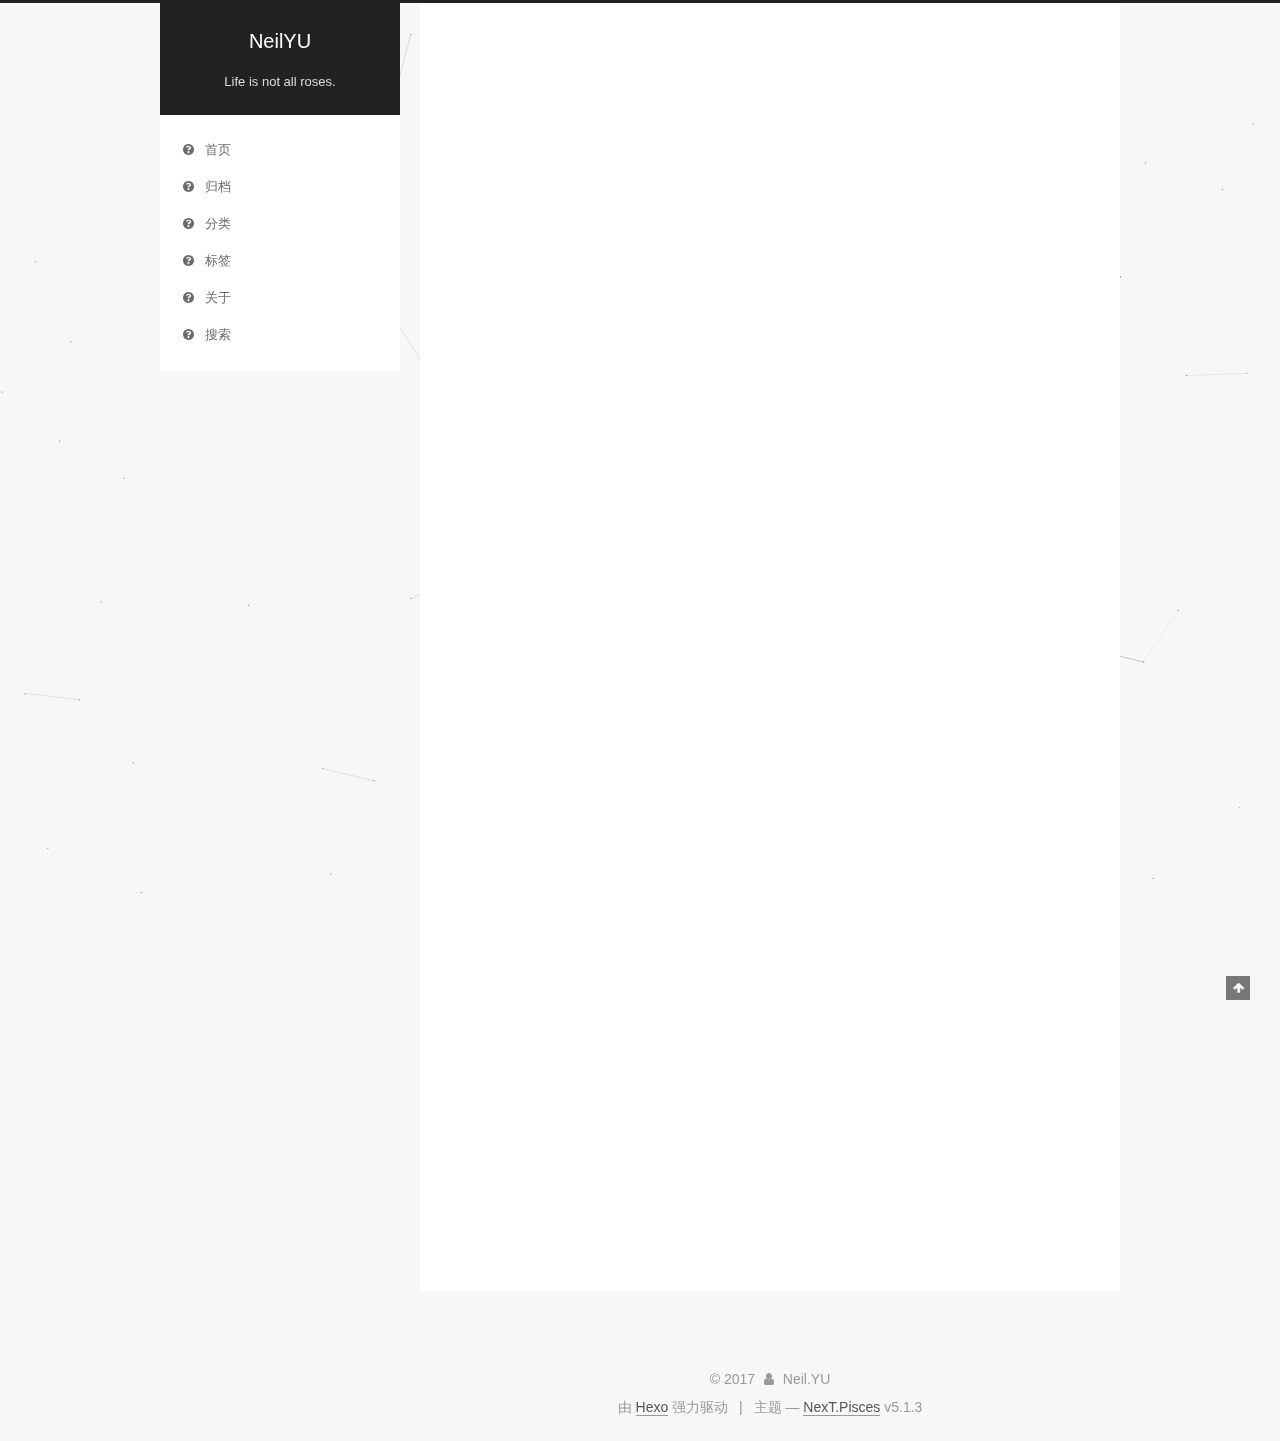
<file: 2017/10/11/hello-world/index.html>
<!DOCTYPE html>



  


<html class="theme-next pisces use-motion" lang="zh-Hans">
<head>
  <meta charset="UTF-8"/>
<meta http-equiv="X-UA-Compatible" content="IE=edge" />
<meta name="viewport" content="width=device-width, initial-scale=1, maximum-scale=1"/>
<meta name="theme-color" content="#222">









<meta http-equiv="Cache-Control" content="no-transform" />
<meta http-equiv="Cache-Control" content="no-siteapp" />
















  
  
  <link href="/lib/fancybox/source/jquery.fancybox.css?v=2.1.5" rel="stylesheet" type="text/css" />







<link href="/lib/font-awesome/css/font-awesome.min.css?v=4.6.2" rel="stylesheet" type="text/css" />

<link href="/css/main.css?v=5.1.3" rel="stylesheet" type="text/css" />


  <link rel="apple-touch-icon" sizes="180x180" href="/images/apple-touch-icon-next.png?v=5.1.3">


  <link rel="icon" type="image/png" sizes="32x32" href="/images/favicon-32x32-next.png?v=5.1.3">


  <link rel="icon" type="image/png" sizes="16x16" href="/images/favicon-16x16-next.png?v=5.1.3">


  <link rel="mask-icon" href="/images/logo.svg?v=5.1.3" color="#222">





  <meta name="keywords" content="Hexo, NexT" />





  <link rel="alternate" href="/atom.xml" title="NeilYU" type="application/atom+xml" />






<meta name="description" content="Welcome to Hexo! This is your very first post. Check documentation for more info. If you get any problems when using Hexo, you can find the answer in troubleshooting or you can ask me on GitHub. Quick">
<meta property="og:type" content="article">
<meta property="og:title" content="Hello World">
<meta property="og:url" content="http://yoursite.com/2017/10/11/hello-world/index.html">
<meta property="og:site_name" content="NeilYU">
<meta property="og:description" content="Welcome to Hexo! This is your very first post. Check documentation for more info. If you get any problems when using Hexo, you can find the answer in troubleshooting or you can ask me on GitHub. Quick">
<meta property="og:locale" content="zh-Hans">
<meta property="og:updated_time" content="2017-10-11T07:48:29.000Z">
<meta name="twitter:card" content="summary">
<meta name="twitter:title" content="Hello World">
<meta name="twitter:description" content="Welcome to Hexo! This is your very first post. Check documentation for more info. If you get any problems when using Hexo, you can find the answer in troubleshooting or you can ask me on GitHub. Quick">



<script type="text/javascript" id="hexo.configurations">
  var NexT = window.NexT || {};
  var CONFIG = {
    root: '/',
    scheme: 'Pisces',
    version: '5.1.3',
    sidebar: {"position":"left","display":"post","offset":12,"b2t":false,"scrollpercent":false,"onmobile":false},
    fancybox: true,
    tabs: true,
    motion: {"enable":true,"async":false,"transition":{"post_block":"fadeIn","post_header":"slideDownIn","post_body":"slideDownIn","coll_header":"slideLeftIn","sidebar":"slideUpIn"}},
    duoshuo: {
      userId: '0',
      author: '博主'
    },
    algolia: {
      applicationID: '',
      apiKey: '',
      indexName: '',
      hits: {"per_page":10},
      labels: {"input_placeholder":"Search for Posts","hits_empty":"We didn't find any results for the search: ${query}","hits_stats":"${hits} results found in ${time} ms"}
    }
  };
</script>



  <link rel="canonical" href="http://yoursite.com/2017/10/11/hello-world/"/>





  <title>Hello World | NeilYU</title>
  





  <script type="text/javascript">
    var _hmt = _hmt || [];
    (function() {
      var hm = document.createElement("script");
      hm.src = "https://hm.baidu.com/hm.js?5dfe20fa4106584712dc01da942e3e91";
      var s = document.getElementsByTagName("script")[0];
      s.parentNode.insertBefore(hm, s);
    })();
  </script>




</head>

<body itemscope itemtype="http://schema.org/WebPage" lang="zh-Hans">

  
  
    
  

  <div class="container sidebar-position-left page-post-detail">
    <div class="headband"></div>

    <header id="header" class="header" itemscope itemtype="http://schema.org/WPHeader">
      <div class="header-inner"><div class="site-brand-wrapper">
  <div class="site-meta ">
    

    <div class="custom-logo-site-title">
      <a href="/"  class="brand" rel="start">
        <span class="logo-line-before"><i></i></span>
        <span class="site-title">NeilYU</span>
        <span class="logo-line-after"><i></i></span>
      </a>
    </div>
      
        <p class="site-subtitle">Life is not all roses.</p>
      
  </div>

  <div class="site-nav-toggle">
    <button>
      <span class="btn-bar"></span>
      <span class="btn-bar"></span>
      <span class="btn-bar"></span>
    </button>
  </div>
</div>

<nav class="site-nav">
  

  
    <ul id="menu" class="menu">
      
        
        <li class="menu-item menu-item-home">
          <a href="/首页" rel="section">
            
              <i class="menu-item-icon fa fa-fw fa-question-circle"></i> <br />
            
            首页
          </a>
        </li>
      
        
        <li class="menu-item menu-item-archives">
          <a href="/归档" rel="section">
            
              <i class="menu-item-icon fa fa-fw fa-question-circle"></i> <br />
            
            归档
          </a>
        </li>
      
        
        <li class="menu-item menu-item-categories">
          <a href="/分类" rel="section">
            
              <i class="menu-item-icon fa fa-fw fa-question-circle"></i> <br />
            
            分类
          </a>
        </li>
      
        
        <li class="menu-item menu-item-tags">
          <a href="/标签" rel="section">
            
              <i class="menu-item-icon fa fa-fw fa-question-circle"></i> <br />
            
            标签
          </a>
        </li>
      
        
        <li class="menu-item menu-item-about">
          <a href="/关于" rel="section">
            
              <i class="menu-item-icon fa fa-fw fa-question-circle"></i> <br />
            
            关于
          </a>
        </li>
      
        
        <li class="menu-item menu-item-search">
          <a href="/搜索" rel="section">
            
              <i class="menu-item-icon fa fa-fw fa-question-circle"></i> <br />
            
            搜索
          </a>
        </li>
      

      
    </ul>
  

  
</nav>



 </div>
    </header>

    <main id="main" class="main">
      <div class="main-inner">
        <div class="content-wrap">
          <div id="content" class="content">
            

  <div id="posts" class="posts-expand">
    

  

  
  
  

  <article class="post post-type-normal" itemscope itemtype="http://schema.org/Article">
  
  
  
  <div class="post-block">
    <link itemprop="mainEntityOfPage" href="http://yoursite.com/2017/10/11/hello-world/">

    <span hidden itemprop="author" itemscope itemtype="http://schema.org/Person">
      <meta itemprop="name" content="Neil.YU">
      <meta itemprop="description" content="">
      <meta itemprop="image" content="/images/avatar.jpg">
    </span>

    <span hidden itemprop="publisher" itemscope itemtype="http://schema.org/Organization">
      <meta itemprop="name" content="NeilYU">
    </span>

    
      <header class="post-header">

        
        
          <h1 class="post-title" itemprop="name headline">Hello World</h1>
        

        <div class="post-meta">
          <span class="post-time">
            
              <span class="post-meta-item-icon">
                <i class="fa fa-calendar-o"></i>
              </span>
              
                <span class="post-meta-item-text">发表于</span>
              
              <time title="创建于" itemprop="dateCreated datePublished" datetime="2017-10-11T15:48:29+08:00">
                2017-10-11
              </time>
            

            

            
          </span>

          

          
            
          

          
          

          

          

          

        </div>
      </header>
    

    
    
    
    <div class="post-body" itemprop="articleBody">

      
      

      
        <p>Welcome to <a href="https://hexo.io/" target="_blank" rel="external">Hexo</a>! This is your very first post. Check <a href="https://hexo.io/docs/" target="_blank" rel="external">documentation</a> for more info. If you get any problems when using Hexo, you can find the answer in <a href="https://hexo.io/docs/troubleshooting.html" target="_blank" rel="external">troubleshooting</a> or you can ask me on <a href="https://github.com/hexojs/hexo/issues" target="_blank" rel="external">GitHub</a>.</p>
<h2 id="Quick-Start"><a href="#Quick-Start" class="headerlink" title="Quick Start"></a>Quick Start</h2><h3 id="Create-a-new-post"><a href="#Create-a-new-post" class="headerlink" title="Create a new post"></a>Create a new post</h3><figure class="highlight bash"><table><tr><td class="gutter"><pre><div class="line">1</div></pre></td><td class="code"><pre><div class="line">$ hexo new <span class="string">"My New Post"</span></div></pre></td></tr></table></figure>
<p>More info: <a href="https://hexo.io/docs/writing.html" target="_blank" rel="external">Writing</a></p>
<h3 id="Run-server"><a href="#Run-server" class="headerlink" title="Run server"></a>Run server</h3><figure class="highlight bash"><table><tr><td class="gutter"><pre><div class="line">1</div></pre></td><td class="code"><pre><div class="line">$ hexo server</div></pre></td></tr></table></figure>
<p>More info: <a href="https://hexo.io/docs/server.html" target="_blank" rel="external">Server</a></p>
<h3 id="Generate-static-files"><a href="#Generate-static-files" class="headerlink" title="Generate static files"></a>Generate static files</h3><figure class="highlight bash"><table><tr><td class="gutter"><pre><div class="line">1</div></pre></td><td class="code"><pre><div class="line">$ hexo generate</div></pre></td></tr></table></figure>
<p>More info: <a href="https://hexo.io/docs/generating.html" target="_blank" rel="external">Generating</a></p>
<h3 id="Deploy-to-remote-sites"><a href="#Deploy-to-remote-sites" class="headerlink" title="Deploy to remote sites"></a>Deploy to remote sites</h3><figure class="highlight bash"><table><tr><td class="gutter"><pre><div class="line">1</div></pre></td><td class="code"><pre><div class="line">$ hexo deploy</div></pre></td></tr></table></figure>
<p>More info: <a href="https://hexo.io/docs/deployment.html" target="_blank" rel="external">Deployment</a></p>

      
    </div>
    
    
    

    

    
      <div>
        <div style="padding: 10px 0; margin: 20px auto; width: 90%; text-align: center;">
  <div>¥ 我要小额赞助，鼓励作者写出更好的教程</div>
  <button id="rewardButton" disable="enable" onclick="var qr = document.getElementById('QR'); if (qr.style.display === 'none') {qr.style.display='block';} else {qr.style.display='none'}">
    <span>打赏</span>
  </button>
  <div id="QR" style="display: none;">

    
      <div id="wechat" style="display: inline-block">
        <img id="wechat_qr" src="/images/wechatpay.jpg" alt="Neil.YU 微信支付"/>
        <p>微信支付</p>
      </div>
    

    
      <div id="alipay" style="display: inline-block">
        <img id="alipay_qr" src="/images/alipay.jpg" alt="Neil.YU 支付宝"/>
        <p>支付宝</p>
      </div>
    

    

  </div>
</div>

      </div>
    

    

    <footer class="post-footer">
      

      
      
      

      
        <div class="post-nav">
          <div class="post-nav-next post-nav-item">
            
          </div>

          <span class="post-nav-divider"></span>

          <div class="post-nav-prev post-nav-item">
            
              <a href="/2017/12/08/web-spider-1/" rel="prev" title="利用Python进行网络数据抓取（一）——基础篇">
                利用Python进行网络数据抓取（一）——基础篇 <i class="fa fa-chevron-right"></i>
              </a>
            
          </div>
        </div>
      

      
      
    </footer>
  </div>
  
  
  
  </article>



    <div class="post-spread">
      
    </div>
  </div>


          </div>
          


          

  
    <div class="comments" id="comments">
      <div id="lv-container" data-id="city" data-uid="your uid"></div>
    </div>

  



        </div>
        
          
  
  <div class="sidebar-toggle">
    <div class="sidebar-toggle-line-wrap">
      <span class="sidebar-toggle-line sidebar-toggle-line-first"></span>
      <span class="sidebar-toggle-line sidebar-toggle-line-middle"></span>
      <span class="sidebar-toggle-line sidebar-toggle-line-last"></span>
    </div>
  </div>

  <aside id="sidebar" class="sidebar">
    
    <div class="sidebar-inner">

      

      
        <ul class="sidebar-nav motion-element">
          <li class="sidebar-nav-toc sidebar-nav-active" data-target="post-toc-wrap">
            文章目录
          </li>
          <li class="sidebar-nav-overview" data-target="site-overview-wrap">
            站点概览
          </li>
        </ul>
      

      <section class="site-overview-wrap sidebar-panel">
        <div class="site-overview">
          <div class="site-author motion-element" itemprop="author" itemscope itemtype="http://schema.org/Person">
            
              <img class="site-author-image" itemprop="image"
                src="/images/avatar.jpg"
                alt="Neil.YU" />
            
              <p class="site-author-name" itemprop="name">Neil.YU</p>
              <p class="site-description motion-element" itemprop="description">初次见面，请多指教</p>
          </div>

          <nav class="site-state motion-element">

            
              <div class="site-state-item site-state-posts">
              
                <a href="/归档">
              
                  <span class="site-state-item-count">3</span>
                  <span class="site-state-item-name">日志</span>
                </a>
              </div>
            

            
              
              
              <div class="site-state-item site-state-categories">
                <a href="/categories/index.html">
                  <span class="site-state-item-count">1</span>
                  <span class="site-state-item-name">分类</span>
                </a>
              </div>
            

            
              
              
              <div class="site-state-item site-state-tags">
                <a href="/tags/index.html">
                  <span class="site-state-item-count">3</span>
                  <span class="site-state-item-name">标签</span>
                </a>
              </div>
            

          </nav>

          
            <div class="feed-link motion-element">
              <a href="/atom.xml" rel="alternate">
                <i class="fa fa-rss"></i>
                RSS
              </a>
            </div>
          

          <div class="links-of-author motion-element">
            
              
                <span class="links-of-author-item">
                  <a href="https://github.com/NeilYSJ" target="_blank" title="GitHub">
                    
                      <i class="fa fa-fw fa-globe"></i>GitHub</a>
                </span>
              
                <span class="links-of-author-item">
                  <a href="http://weibo.com/NeilYSJ" target="_blank" title="微博">
                    
                      <i class="fa fa-fw fa-globe"></i>微博</a>
                </span>
              
            
          </div>

          
          

          
          
            <div class="links-of-blogroll motion-element links-of-blogroll-block">
              <div class="links-of-blogroll-title">
                <i class="fa  fa-fw fa-link"></i>
                友情链接
              </div>
              <ul class="links-of-blogroll-list">
                
                  <li class="links-of-blogroll-item">
                    <a href="http://xujiale1997.com/" title="Xu Jiale" target="_blank">Xu Jiale</a>
                  </li>
                
                  <li class="links-of-blogroll-item">
                    <a href="http://xinghuazhang.xin/" title="Z華X" target="_blank">Z華X</a>
                  </li>
                
              </ul>
            </div>
          

          

        </div>
      </section>

      
      <!--noindex-->
        <section class="post-toc-wrap motion-element sidebar-panel sidebar-panel-active">
          <div class="post-toc">

            
              
            

            
              <div class="post-toc-content"><ol class="nav"><li class="nav-item nav-level-2"><a class="nav-link" href="#Quick-Start"><span class="nav-number">1.</span> <span class="nav-text">Quick Start</span></a><ol class="nav-child"><li class="nav-item nav-level-3"><a class="nav-link" href="#Create-a-new-post"><span class="nav-number">1.1.</span> <span class="nav-text">Create a new post</span></a></li><li class="nav-item nav-level-3"><a class="nav-link" href="#Run-server"><span class="nav-number">1.2.</span> <span class="nav-text">Run server</span></a></li><li class="nav-item nav-level-3"><a class="nav-link" href="#Generate-static-files"><span class="nav-number">1.3.</span> <span class="nav-text">Generate static files</span></a></li><li class="nav-item nav-level-3"><a class="nav-link" href="#Deploy-to-remote-sites"><span class="nav-number">1.4.</span> <span class="nav-text">Deploy to remote sites</span></a></li></ol></li></ol></div>
            

          </div>
        </section>
      <!--/noindex-->
      

      

    </div>
  </aside>


        
      </div>
    </main>

    <footer id="footer" class="footer">
      <div class="footer-inner">
        <div class="copyright">&copy; <span itemprop="copyrightYear">2017</span>
  <span class="with-love">
    <i class="fa fa-user"></i>
  </span>
  <span class="author" itemprop="copyrightHolder">Neil.YU</span>

  
</div>


  <div class="powered-by">由 <a class="theme-link" target="_blank" href="https://hexo.io">Hexo</a> 强力驱动</div>



  <span class="post-meta-divider">|</span>



  <div class="theme-info">主题 &mdash; <a class="theme-link" target="_blank" href="https://github.com/iissnan/hexo-theme-next">NexT.Pisces</a> v5.1.3</div>




        







        
      </div>
    </footer>

    
      <div class="back-to-top">
        <i class="fa fa-arrow-up"></i>
        
      </div>
    

    

  </div>

  

<script type="text/javascript">
  if (Object.prototype.toString.call(window.Promise) !== '[object Function]') {
    window.Promise = null;
  }
</script>









  


  











  
  <script type="text/javascript" src="/lib/jquery/index.js?v=2.1.3"></script>

  
  <script type="text/javascript" src="/lib/fastclick/lib/fastclick.min.js?v=1.0.6"></script>

  
  <script type="text/javascript" src="/lib/jquery_lazyload/jquery.lazyload.js?v=1.9.7"></script>

  
  <script type="text/javascript" src="/lib/velocity/velocity.min.js?v=1.2.1"></script>

  
  <script type="text/javascript" src="/lib/velocity/velocity.ui.min.js?v=1.2.1"></script>

  
  <script type="text/javascript" src="/lib/fancybox/source/jquery.fancybox.pack.js?v=2.1.5"></script>

  
  <script type="text/javascript" src="/lib/canvas-nest/canvas-nest.min.js"></script>


  


  <script type="text/javascript" src="/js/src/utils.js?v=5.1.3"></script>

  <script type="text/javascript" src="/js/src/motion.js?v=5.1.3"></script>



  
  


  <script type="text/javascript" src="/js/src/affix.js?v=5.1.3"></script>

  <script type="text/javascript" src="/js/src/schemes/pisces.js?v=5.1.3"></script>



  
  <script type="text/javascript" src="/js/src/scrollspy.js?v=5.1.3"></script>
<script type="text/javascript" src="/js/src/post-details.js?v=5.1.3"></script>



  


  <script type="text/javascript" src="/js/src/bootstrap.js?v=5.1.3"></script>



  


  




	





  





  
    <script type="text/javascript">
      (function(d, s) {
        var j, e = d.getElementsByTagName(s)[0];
        if (typeof LivereTower === 'function') { return; }
        j = d.createElement(s);
        j.src = 'https://cdn-city.livere.com/js/embed.dist.js';
        j.async = true;
        e.parentNode.insertBefore(j, e);
      })(document, 'script');
    </script>
  












  





  

  

  
  

  

  

  

</body>
</html>
</file>
<file: css/main.css>
/* normalize.css v3.0.2 | MIT License | git.io/normalize */
html {
  font-family: sans-serif; /* 1 */
  -ms-text-size-adjust: 100%; /* 2 */
  -webkit-text-size-adjust: 100%; /* 2 */
}
body {
  margin: 0;
}
article,
aside,
details,
figcaption,
figure,
footer,
header,
hgroup,
main,
menu,
nav,
section,
summary {
  display: block;
}
audio,
canvas,
progress,
video {
  display: inline-block; /* 1 */
  vertical-align: baseline; /* 2 */
}
audio:not([controls]) {
  display: none;
  height: 0;
}
[hidden],
template {
  display: none;
}
a {
  background-color: transparent;
}
a:active,
a:hover {
  outline: 0;
}
abbr[title] {
  border-bottom: 1px dotted;
}
b,
strong {
  font-weight: bold;
}
dfn {
  font-style: italic;
}
h1 {
  font-size: 2em;
  margin: 0.67em 0;
}
mark {
  background: #ff0;
  color: #000;
}
small {
  font-size: 80%;
}
sub,
sup {
  font-size: 75%;
  line-height: 0;
  position: relative;
  vertical-align: baseline;
}
sup {
  top: -0.5em;
}
sub {
  bottom: -0.25em;
}
img {
  border: 0;
}
svg:not(:root) {
  overflow: hidden;
}
figure {
  margin: 1em 40px;
}
hr {
  -moz-box-sizing: content-box;
  box-sizing: content-box;
  height: 0;
}
pre {
  overflow: auto;
}
code,
kbd,
pre,
samp {
  font-family: monospace, monospace;
  font-size: 1em;
}
button,
input,
optgroup,
select,
textarea {
  color: inherit; /* 1 */
  font: inherit; /* 2 */
  margin: 0; /* 3 */
}
button {
  overflow: visible;
}
button,
select {
  text-transform: none;
}
button,
html input[type="button"],
input[type="reset"],
input[type="submit"] {
  -webkit-appearance: button; /* 2 */
  cursor: pointer; /* 3 */
}
button[disabled],
html input[disabled] {
  cursor: default;
}
button::-moz-focus-inner,
input::-moz-focus-inner {
  border: 0;
  padding: 0;
}
input {
  line-height: normal;
}
input[type="checkbox"],
input[type="radio"] {
  box-sizing: border-box; /* 1 */
  padding: 0; /* 2 */
}
input[type="number"]::-webkit-inner-spin-button,
input[type="number"]::-webkit-outer-spin-button {
  height: auto;
}
input[type="search"] {
  -webkit-appearance: textfield; /* 1 */
  -moz-box-sizing: content-box;
  -webkit-box-sizing: content-box; /* 2 */
  box-sizing: content-box;
}
input[type="search"]::-webkit-search-cancel-button,
input[type="search"]::-webkit-search-decoration {
  -webkit-appearance: none;
}
fieldset {
  border: 1px solid #c0c0c0;
  margin: 0 2px;
  padding: 0.35em 0.625em 0.75em;
}
legend {
  border: 0; /* 1 */
  padding: 0; /* 2 */
}
textarea {
  overflow: auto;
}
optgroup {
  font-weight: bold;
}
table {
  border-collapse: collapse;
  border-spacing: 0;
}
td,
th {
  padding: 0;
}
::selection {
  background: #262a30;
  color: #fff;
}
body {
  position: relative;
  font-family: 'Lato', "PingFang SC", "Microsoft YaHei", sans-serif;
  font-size: 14px;
  line-height: 2;
  color: #555;
  background: #f5f7f9;
}
@media (max-width: 767px) {
  body {
    padding-right: 0 !important;
  }
}
@media (min-width: 768px) and (max-width: 991px) {
  body {
    padding-right: 0 !important;
  }
}
@media (min-width: 1600px) {
  body {
    font-size: 16px;
  }
}
h1,
h2,
h3,
h4,
h5,
h6 {
  margin: 0;
  padding: 0;
  font-weight: bold;
  line-height: 1.5;
  font-family: 'Lato', "PingFang SC", "Microsoft YaHei", sans-serif;
}
h2,
h3,
h4,
h5,
h6 {
  margin: 20px 0 15px;
}
h1 {
  font-size: 22px;
}
@media (max-width: 767px) {
  h1 {
    font-size: 18px;
  }
}
h2 {
  font-size: 20px;
}
@media (max-width: 767px) {
  h2 {
    font-size: 16px;
  }
}
h3 {
  font-size: 18px;
}
@media (max-width: 767px) {
  h3 {
    font-size: 14px;
  }
}
h4 {
  font-size: 16px;
}
@media (max-width: 767px) {
  h4 {
    font-size: 12px;
  }
}
h5 {
  font-size: 14px;
}
@media (max-width: 767px) {
  h5 {
    font-size: 10px;
  }
}
h6 {
  font-size: 12px;
}
@media (max-width: 767px) {
  h6 {
    font-size: 8px;
  }
}
p {
  margin: 0 0 20px 0;
}
a {
  color: #555;
  text-decoration: none;
  outline: none;
  border-bottom: 1px solid #999;
  word-wrap: break-word;
}
a:hover {
  color: #222;
  border-bottom-color: #222;
}
blockquote {
  margin: 0;
  padding: 0;
}
img {
  display: block;
  margin: auto;
  max-width: 100%;
  height: auto;
}
hr {
  margin: 40px 0;
  height: 3px;
  border: none;
  background-color: #ddd;
  background-image: repeating-linear-gradient(-45deg, #fff, #fff 4px, transparent 4px, transparent 8px);
}
blockquote {
  padding: 0 15px;
  color: #666;
  border-left: 4px solid #ddd;
}
blockquote cite::before {
  content: "-";
  padding: 0 5px;
}
dt {
  font-weight: 700;
}
dd {
  margin: 0;
  padding: 0;
}
kbd {
  border: 1px solid #ccc;
  border-radius: 0.2em;
  box-shadow: 0.1em 0.1em 0.2em rgba(0,0,0,0.1);
  background-color: #f9f9f9;
  font-family: inherit;
  background-image: -webkit-linear-gradient(top, #eee, #fff, #eee);
  padding: 0.1em 0.3em;
  white-space: nowrap;
}
.text-left {
  text-align: left;
}
.text-center {
  text-align: center;
}
.text-right {
  text-align: right;
}
.text-justify {
  text-align: justify;
}
.text-nowrap {
  white-space: nowrap;
}
.text-lowercase {
  text-transform: lowercase;
}
.text-uppercase {
  text-transform: uppercase;
}
.text-capitalize {
  text-transform: capitalize;
}
.center-block {
  display: block;
  margin-left: auto;
  margin-right: auto;
}
.clearfix:before,
.clearfix:after {
  content: " ";
  display: table;
}
.clearfix:after {
  clear: both;
}
.pullquote {
  width: 45%;
}
.pullquote.left {
  float: left;
  margin-left: 5px;
  margin-right: 10px;
}
.pullquote.right {
  float: right;
  margin-left: 10px;
  margin-right: 5px;
}
.affix.affix.affix {
  position: fixed;
}
.translation {
  margin-top: -20px;
  font-size: 14px;
  color: #999;
}
.scrollbar-measure {
  width: 100px;
  height: 100px;
  overflow: scroll;
  position: absolute;
  top: -9999px;
}
.use-motion .motion-element {
  opacity: 0;
}
table {
  margin: 20px 0;
  width: 100%;
  border-collapse: collapse;
  border-spacing: 0;
  border: 1px solid #ddd;
  font-size: 14px;
  table-layout: fixed;
  word-wrap: break-all;
}
table>tbody>tr:nth-of-type(odd) {
  background-color: #f9f9f9;
}
table>tbody>tr:hover {
  background-color: #f5f5f5;
}
caption,
th,
td {
  padding: 8px;
  text-align: left;
  vertical-align: middle;
  font-weight: normal;
}
th,
td {
  border-bottom: 3px solid #ddd;
  border-right: 1px solid #eee;
}
th {
  padding-bottom: 10px;
  font-weight: 700;
}
td {
  border-bottom-width: 1px;
}
html,
body {
  height: 100%;
}
.container {
  position: relative;
  min-height: 100%;
}
.header-inner {
  margin: 0 auto;
  padding: 100px 0 70px;
  width: 700px;
}
@media (min-width: 1600px) {
  .container .header-inner {
    width: 900px;
  }
}
.main {
  padding-bottom: 150px;
}
.main-inner {
  margin: 0 auto;
  width: 700px;
}
@media (min-width: 1600px) {
  .container .main-inner {
    width: 900px;
  }
}
.footer {
  position: absolute;
  left: 0;
  bottom: 0;
  width: 100%;
  min-height: 50px;
}
.footer-inner {
  box-sizing: border-box;
  margin: 20px auto;
  width: 700px;
}
@media (min-width: 1600px) {
  .container .footer-inner {
    width: 900px;
  }
}
pre,
.highlight {
  overflow: auto;
  margin: 20px 0;
  padding: 0;
  font-size: 13px;
  color: #4d4d4c;
  background: #f7f7f7;
  line-height: 1.6;
}
pre,
code {
  font-family: consolas, Menlo, "PingFang SC", "Microsoft YaHei", monospace;
}
code {
  padding: 2px 4px;
  word-wrap: break-word;
  color: #555;
  background: #eee;
  border-radius: 3px;
  font-size: 13px;
}
pre {
  padding: 10px;
}
pre code {
  padding: 0;
  color: #4d4d4c;
  background: none;
  text-shadow: none;
}
.highlight {
  border-radius: 1px;
}
.highlight pre {
  border: none;
  margin: 0;
  padding: 10px 0;
}
.highlight table {
  margin: 0;
  width: auto;
  border: none;
}
.highlight td {
  border: none;
  padding: 0;
}
.highlight figcaption {
  font-size: 1em;
  color: #4d4d4c;
  line-height: 1em;
  margin-bottom: 1em;
}
.highlight figcaption:before,
.highlight figcaption:after {
  content: " ";
  display: table;
}
.highlight figcaption:after {
  clear: both;
}
.highlight figcaption a {
  float: right;
  color: #4d4d4c;
}
.highlight figcaption a:hover {
  border-bottom-color: #4d4d4c;
}
.highlight .gutter pre {
  padding-left: 10px;
  padding-right: 10px;
  color: #869194;
  text-align: right;
  background-color: #eff2f3;
}
.highlight .code pre {
  width: 100%;
  padding-left: 10px;
  padding-right: 10px;
  background-color: #f7f7f7;
}
.highlight .line {
  height: 20px;
}
.gutter {
  -webkit-user-select: none;
  -moz-user-select: none;
  -ms-user-select: none;
  user-select: none;
}
.gist table {
  width: auto;
}
.gist table td {
  border: none;
}
pre .deletion {
  background: #fdd;
}
pre .addition {
  background: #dfd;
}
pre .meta {
  color: #8959a8;
}
pre .comment {
  color: #8e908c;
}
pre .variable,
pre .attribute,
pre .tag,
pre .regexp,
pre .ruby .constant,
pre .xml .tag .title,
pre .xml .pi,
pre .xml .doctype,
pre .html .doctype,
pre .css .id,
pre .css .class,
pre .css .pseudo {
  color: #c82829;
}
pre .number,
pre .preprocessor,
pre .built_in,
pre .literal,
pre .params,
pre .constant,
pre .command {
  color: #f5871f;
}
pre .ruby .class .title,
pre .css .rules .attribute,
pre .string,
pre .value,
pre .inheritance,
pre .header,
pre .ruby .symbol,
pre .xml .cdata,
pre .special,
pre .number,
pre .formula {
  color: #718c00;
}
pre .title,
pre .css .hexcolor {
  color: #3e999f;
}
pre .function,
pre .python .decorator,
pre .python .title,
pre .ruby .function .title,
pre .ruby .title .keyword,
pre .perl .sub,
pre .javascript .title,
pre .coffeescript .title {
  color: #4271ae;
}
pre .keyword,
pre .javascript .function {
  color: #8959a8;
}
.full-image.full-image.full-image {
  border: none;
  max-width: 100%;
  width: auto;
  margin: 20px auto;
}
@media (min-width: 992px) {
  .full-image.full-image.full-image {
    max-width: none;
    width: 118%;
    margin: 0 -9%;
  }
}
.blockquote-center,
.page-home .post-type-quote blockquote,
.page-post-detail .post-type-quote blockquote {
  position: relative;
  margin: 40px 0;
  padding: 0;
  border-left: none;
  text-align: center;
}
.blockquote-center::before,
.page-home .post-type-quote blockquote::before,
.page-post-detail .post-type-quote blockquote::before,
.blockquote-center::after,
.page-home .post-type-quote blockquote::after,
.page-post-detail .post-type-quote blockquote::after {
  position: absolute;
  content: ' ';
  display: block;
  width: 100%;
  height: 24px;
  opacity: 0.2;
  background-repeat: no-repeat;
  background-position: 0 -6px;
  background-size: 22px 22px;
}
.blockquote-center::before,
.page-home .post-type-quote blockquote::before,
.page-post-detail .post-type-quote blockquote::before {
  top: -20px;
  background-image: url("../images/quote-l.svg");
  border-top: 1px solid #ccc;
}
.blockquote-center::after,
.page-home .post-type-quote blockquote::after,
.page-post-detail .post-type-quote blockquote::after {
  bottom: -20px;
  background-image: url("../images/quote-r.svg");
  border-bottom: 1px solid #ccc;
  background-position: 100% 8px;
}
.blockquote-center p,
.page-home .post-type-quote blockquote p,
.page-post-detail .post-type-quote blockquote p,
.blockquote-center div,
.page-home .post-type-quote blockquote div,
.page-post-detail .post-type-quote blockquote div {
  text-align: center;
}
.post .post-body .group-picture img {
  box-sizing: border-box;
  padding: 0 3px;
  border: none;
}
.post .group-picture-row {
  overflow: hidden;
  margin-top: 6px;
}
.post .group-picture-row:first-child {
  margin-top: 0;
}
.post .group-picture-column {
  float: left;
}
.page-post-detail .post-body .group-picture-column {
  float: none;
  margin-top: 10px;
  width: auto !important;
}
.page-post-detail .post-body .group-picture-column img {
  margin: 0 auto;
}
.page-archive .group-picture-container {
  overflow: hidden;
}
.page-archive .group-picture-row {
  float: left;
}
.page-archive .group-picture-row:first-child {
  margin-top: 6px;
}
.page-archive .group-picture-column {
  max-width: 150px;
  max-height: 150px;
}
.post-body .note {
  position: relative;
  padding: 15px;
  margin-bottom: 20px;
  border: 1px solid #eee;
  border-left-width: 5px;
  border-radius: 3px;
}
.post-body .note h2,
.post-body .note h3,
.post-body .note h4,
.post-body .note h5,
.post-body .note h6 {
  margin-top: 0;
  margin-bottom: 0;
  border-bottom: initial;
  padding-top: 0 !important;
}
.post-body .note p:first-child,
.post-body .note ul:first-child,
.post-body .note ol:first-child,
.post-body .note table:first-child,
.post-body .note pre:first-child,
.post-body .note blockquote:first-child {
  margin-top: 0;
}
.post-body .note p:last-child,
.post-body .note ul:last-child,
.post-body .note ol:last-child,
.post-body .note table:last-child,
.post-body .note pre:last-child,
.post-body .note blockquote:last-child {
  margin-bottom: 0;
}
.post-body .note.default {
  border-left-color: #777;
}
.post-body .note.default h2,
.post-body .note.default h3,
.post-body .note.default h4,
.post-body .note.default h5,
.post-body .note.default h6 {
  color: #777;
}
.post-body .note.primary {
  border-left-color: #6f42c1;
}
.post-body .note.primary h2,
.post-body .note.primary h3,
.post-body .note.primary h4,
.post-body .note.primary h5,
.post-body .note.primary h6 {
  color: #6f42c1;
}
.post-body .note.info {
  border-left-color: #428bca;
}
.post-body .note.info h2,
.post-body .note.info h3,
.post-body .note.info h4,
.post-body .note.info h5,
.post-body .note.info h6 {
  color: #428bca;
}
.post-body .note.success {
  border-left-color: #5cb85c;
}
.post-body .note.success h2,
.post-body .note.success h3,
.post-body .note.success h4,
.post-body .note.success h5,
.post-body .note.success h6 {
  color: #5cb85c;
}
.post-body .note.warning {
  border-left-color: #f0ad4e;
}
.post-body .note.warning h2,
.post-body .note.warning h3,
.post-body .note.warning h4,
.post-body .note.warning h5,
.post-body .note.warning h6 {
  color: #f0ad4e;
}
.post-body .note.danger {
  border-left-color: #d9534f;
}
.post-body .note.danger h2,
.post-body .note.danger h3,
.post-body .note.danger h4,
.post-body .note.danger h5,
.post-body .note.danger h6 {
  color: #d9534f;
}
.post-body .label {
  display: inline;
  padding: 0 2px;
  white-space: nowrap;
}
.post-body .label.default {
  background-color: #f0f0f0;
}
.post-body .label.primary {
  background-color: #efe6f7;
}
.post-body .label.info {
  background-color: #e5f2f8;
}
.post-body .label.success {
  background-color: #e7f4e9;
}
.post-body .label.warning {
  background-color: #fcf6e1;
}
.post-body .label.danger {
  background-color: #fae8eb;
}
.post-body .tabs {
  position: relative;
  display: block;
  margin-bottom: 20px;
  padding-top: 10px;
}
.post-body .tabs ul.nav-tabs {
  margin: 0;
  padding: 0;
  display: flex;
  margin-bottom: -1px;
}
@media (max-width: 413px) {
  .post-body .tabs ul.nav-tabs {
    display: block;
    margin-bottom: 5px;
  }
}
.post-body .tabs ul.nav-tabs li.tab {
  list-style-type: none !important;
  margin: 0 0.25em 0 0;
  border-top: 3px solid transparent;
  border-left: 1px solid transparent;
  border-right: 1px solid transparent;
}
@media (max-width: 413px) {
  .post-body .tabs ul.nav-tabs li.tab {
    margin: initial;
    border-top: 1px solid transparent;
    border-left: 3px solid transparent;
    border-right: 1px solid transparent;
    border-bottom: 1px solid transparent;
  }
}
.post-body .tabs ul.nav-tabs li.tab a {
  outline: 0;
  border-bottom: initial;
  display: block;
  line-height: 1.8em;
  padding: 0.25em 0.75em;
  transition-duration: 0.2s;
  transition-timing-function: ease-out;
  transition-delay: 0s;
}
.post-body .tabs ul.nav-tabs li.tab a i {
  width: 1.285714285714286em;
}
.post-body .tabs ul.nav-tabs li.tab.active {
  border-top: 3px solid #fc6423;
  border-left: 1px solid #ddd;
  border-right: 1px solid #ddd;
  background-color: #fff;
}
@media (max-width: 413px) {
  .post-body .tabs ul.nav-tabs li.tab.active {
    border-top: 1px solid #ddd;
    border-left: 3px solid #fc6423;
    border-right: 1px solid #ddd;
    border-bottom: 1px solid #ddd;
  }
}
.post-body .tabs ul.nav-tabs li.tab.active a {
  cursor: default;
  color: #555;
}
.post-body .tabs .tab-content {
  background-color: #fff;
}
.post-body .tabs .tab-content .tab-pane {
  border: 1px solid #ddd;
  padding: 20px 20px 0 20px;
}
.post-body .tabs .tab-content .tab-pane:not(.active) {
  display: none !important;
}
.post-body .tabs .tab-content .tab-pane.active {
  display: block !important;
}
.btn {
  display: inline-block;
  padding: 0 20px;
  font-size: 14px;
  color: #555;
  background: #fff;
  border: 2px solid #555;
  text-decoration: none;
  border-radius: 2px;
  transition-property: background-color;
  transition-duration: 0.2s;
  transition-timing-function: ease-in-out;
  transition-delay: 0s;
  line-height: 2;
}
.btn:hover {
  border-color: #222;
  color: #fff;
  background: #222;
}
.btn +.btn {
  margin: 0 0 8px 8px;
}
.btn .fa-fw {
  width: 1.285714285714286em;
  text-align: left;
}
.btn-bar {
  display: block;
  width: 22px;
  height: 2px;
  background: #555;
  border-radius: 1px;
}
.btn-bar+.btn-bar {
  margin-top: 4px;
}
.pagination {
  margin: 120px 0 40px;
  text-align: center;
  border-top: 1px solid #eee;
}
.page-number-basic,
.pagination .prev,
.pagination .next,
.pagination .page-number,
.pagination .space {
  display: inline-block;
  position: relative;
  top: -1px;
  margin: 0 10px;
  padding: 0 11px;
}
@media (max-width: 767px) {
  .page-number-basic,
  .pagination .prev,
  .pagination .next,
  .pagination .page-number,
  .pagination .space {
    margin: 0 5px;
  }
}
.pagination .prev,
.pagination .next,
.pagination .page-number {
  border-bottom: 0;
  border-top: 1px solid #eee;
  transition-property: border-color;
  transition-duration: 0.2s;
  transition-timing-function: ease-in-out;
  transition-delay: 0s;
}
.pagination .prev:hover,
.pagination .next:hover,
.pagination .page-number:hover {
  border-top-color: #222;
}
.pagination .space {
  padding: 0;
  margin: 0;
}
.pagination .prev {
  margin-left: 0;
}
.pagination .next {
  margin-right: 0;
}
.pagination .page-number.current {
  color: #fff;
  background: #ccc;
  border-top-color: #ccc;
}
@media (max-width: 767px) {
  .pagination {
    border-top: none;
  }
  .pagination .prev,
  .pagination .next,
  .pagination .page-number {
    margin-bottom: 10px;
    border-top: 0;
    border-bottom: 1px solid #eee;
    padding: 0 10px;
  }
  .pagination .prev:hover,
  .pagination .next:hover,
  .pagination .page-number:hover {
    border-bottom-color: #222;
  }
}
.comments {
  margin: 60px 20px 0;
}
.tag-cloud {
  text-align: center;
}
.tag-cloud a {
  display: inline-block;
  margin: 10px;
}
.back-to-top {
  box-sizing: border-box;
  position: fixed;
  bottom: -100px;
  right: 30px;
  z-index: 1050;
  padding: 0 6px;
  width: 24px;
  background: #222;
  font-size: 12px;
  opacity: 0.6;
  color: #fff;
  cursor: pointer;
  text-align: center;
  -webkit-transform: translateZ(0);
  transition-property: bottom;
  transition-duration: 0.2s;
  transition-timing-function: ease-in-out;
  transition-delay: 0s;
}
@media (min-width: 768px) and (max-width: 991px) {
  .back-to-top {
    display: none !important;
  }
}
@media (max-width: 767px) {
  .back-to-top {
    display: none !important;
  }
}
.back-to-top.back-to-top-on {
  bottom: 30px;
}
.header {
  background: transparent;
}
.header-inner {
  position: relative;
}
.headband {
  height: 3px;
  background: #222;
}
.site-meta {
  margin: 0;
  text-align: center;
}
@media (max-width: 767px) {
  .site-meta {
    text-align: center;
  }
}
.brand {
  position: relative;
  display: inline-block;
  padding: 0 40px;
  color: #fff;
  background: #222;
  border-bottom: none;
}
.brand:hover {
  color: #fff;
}
.logo {
  display: inline-block;
  margin-right: 5px;
  line-height: 36px;
  vertical-align: top;
}
.site-title {
  display: inline-block;
  vertical-align: top;
  line-height: 36px;
  font-size: 20px;
  font-weight: normal;
  font-family: 'Lato', "PingFang SC", "Microsoft YaHei", sans-serif;
}
.site-subtitle {
  margin-top: 10px;
  font-size: 13px;
  color: #ddd;
}
.use-motion .brand {
  opacity: 0;
}
.use-motion .logo,
.use-motion .site-title,
.use-motion .site-subtitle {
  opacity: 0;
  position: relative;
  top: -10px;
}
.site-nav-toggle {
  display: none;
  position: absolute;
  top: 10px;
  left: 10px;
}
@media (max-width: 767px) {
  .site-nav-toggle {
    display: block;
  }
}
.site-nav-toggle button {
  margin-top: 2px;
  padding: 9px 10px;
  background: transparent;
  border: none;
}
@media (max-width: 767px) {
  .site-nav {
    display: none;
    margin: 0 -10px;
    padding: 0 10px;
    clear: both;
    border-top: 1px solid #ddd;
  }
}
@media (min-width: 768px) and (max-width: 991px) {
  .site-nav {
    display: block !important;
  }
}
@media (min-width: 992px) {
  .site-nav {
    display: block !important;
  }
}
.menu {
  margin-top: 20px;
  padding-left: 0;
  text-align: center;
}
.menu .menu-item {
  display: inline-block;
  margin: 0 10px;
  list-style: none;
}
@media screen and (max-width: 767px) {
  .menu .menu-item {
    margin-top: 10px;
  }
}
.menu .menu-item a {
  display: block;
  font-size: 13px;
  line-height: inherit;
  border-bottom: 1px solid transparent;
  transition-property: border-color;
  transition-duration: 0.2s;
  transition-timing-function: ease-in-out;
  transition-delay: 0s;
}
.menu .menu-item a:hover,
.menu-item-active a {
  border-bottom-color: #222;
}
.menu .menu-item .fa {
  margin-right: 5px;
}
.use-motion .menu-item {
  opacity: 0;
}
.post-body {
  font-family: 'Lato', "PingFang SC", "Microsoft YaHei", sans-serif;
}
@media (max-width: 767px) {
  .post-body {
    word-break: break-word;
  }
}
.post-body .fancybox img {
  display: block !important;
  margin: 0 auto;
  cursor: pointer;
  cursor: zoom-in;
  cursor: -webkit-zoom-in;
}
.post-body .image-caption,
.post-body .figure .caption {
  margin: -20px auto 15px;
  text-align: center;
  font-size: 14px;
  color: #999;
  font-weight: bold;
  line-height: 1;
}
.post-sticky-flag {
  display: inline-block;
  font-size: 16px;
  -ms-transform: rotate(30deg);
  -webkit-transform: rotate(30deg);
  -moz-transform: rotate(30deg);
  -ms-transform: rotate(30deg);
  -o-transform: rotate(30deg);
  transform: rotate(30deg);
}
.use-motion .post-block,
.use-motion .pagination,
.use-motion .comments {
  opacity: 0;
}
.use-motion .post-header {
  opacity: 0;
}
.use-motion .post-body {
  opacity: 0;
}
.use-motion .collection-title {
  opacity: 0;
}
.posts-expand {
  padding-top: 40px;
}
@media (max-width: 767px) {
  .posts-expand {
    margin: 0 20px;
  }
  .post-body pre .gutter pre {
    padding-right: 10px;
  }
  .post-body .highlight {
    margin-left: 0px;
    margin-right: 0px;
    padding: 0;
  }
  .post-body .highlight .gutter pre {
    padding-right: 10px;
  }
}
@media (min-width: 992px) {
  .posts-expand .post-body {
    text-align: justify;
  }
}
.posts-expand .post-body h2,
.posts-expand .post-body h3,
.posts-expand .post-body h4,
.posts-expand .post-body h5,
.posts-expand .post-body h6 {
  padding-top: 10px;
}
.posts-expand .post-body h2 .header-anchor,
.posts-expand .post-body h3 .header-anchor,
.posts-expand .post-body h4 .header-anchor,
.posts-expand .post-body h5 .header-anchor,
.posts-expand .post-body h6 .header-anchor {
  float: right;
  margin-left: 10px;
  color: #ccc;
  border-bottom-style: none;
  visibility: hidden;
}
.posts-expand .post-body h2 .header-anchor:hover,
.posts-expand .post-body h3 .header-anchor:hover,
.posts-expand .post-body h4 .header-anchor:hover,
.posts-expand .post-body h5 .header-anchor:hover,
.posts-expand .post-body h6 .header-anchor:hover {
  color: inherit;
}
.posts-expand .post-body h2:hover .header-anchor,
.posts-expand .post-body h3:hover .header-anchor,
.posts-expand .post-body h4:hover .header-anchor,
.posts-expand .post-body h5:hover .header-anchor,
.posts-expand .post-body h6:hover .header-anchor {
  visibility: visible;
}
.posts-expand .post-body ul li {
  list-style: circle;
}
.posts-expand .post-body img {
  box-sizing: border-box;
  margin: auto;
  padding: 3px;
  border: 1px solid #ddd;
}
.posts-expand .post-body .fancybox img {
  margin: 0 auto 25px;
}
@media (max-width: 767px) {
  .posts-collapse {
    margin: 0 20px;
  }
  .posts-collapse .post-title,
  .posts-collapse .post-meta {
    display: block;
    width: auto;
    text-align: left;
  }
}
.posts-collapse {
  position: relative;
  z-index: 1010;
  margin-left: 55px;
}
.posts-collapse::after {
  content: " ";
  position: absolute;
  top: 20px;
  left: 0;
  margin-left: -2px;
  width: 4px;
  height: 100%;
  background: #f5f5f5;
  z-index: -1;
}
@media (max-width: 767px) {
  .posts-collapse {
    margin: 0 20px;
  }
}
.posts-collapse .collection-title {
  position: relative;
  margin: 60px 0;
}
.posts-collapse .collection-title h1,
.posts-collapse .collection-title h2 {
  margin-left: 20px;
}
.posts-collapse .collection-title small {
  color: #bbb;
  margin-left: 5px;
}
.posts-collapse .collection-title::before {
  content: " ";
  position: absolute;
  left: 0;
  top: 50%;
  margin-left: -4px;
  margin-top: -4px;
  width: 8px;
  height: 8px;
  background: #bbb;
  border-radius: 50%;
}
.posts-collapse .post {
  margin: 30px 0;
}
.posts-collapse .post-header {
  position: relative;
  transition-duration: 0.2s;
  transition-timing-function: ease-in-out;
  transition-delay: 0s;
  transition-property: border;
  border-bottom: 1px dashed #ccc;
}
.posts-collapse .post-header::before {
  content: " ";
  position: absolute;
  left: 0;
  top: 12px;
  width: 6px;
  height: 6px;
  margin-left: -4px;
  background: #bbb;
  border-radius: 50%;
  border: 1px solid #fff;
  transition-duration: 0.2s;
  transition-timing-function: ease-in-out;
  transition-delay: 0s;
  transition-property: background;
}
.posts-collapse .post-header:hover {
  border-bottom-color: #666;
}
.posts-collapse .post-header:hover::before {
  background: #222;
}
.posts-collapse .post-meta {
  position: absolute;
  font-size: 12px;
  left: 20px;
  top: 5px;
}
.posts-collapse .post-comments-count {
  display: none;
}
.posts-collapse .post-title {
  margin-left: 60px;
  font-size: 16px;
  font-weight: normal;
  line-height: inherit;
}
.posts-collapse .post-title::after {
  margin-left: 3px;
  opacity: 0.6;
}
.posts-collapse .post-title a {
  color: #666;
  border-bottom: none;
}
.page-home .post-type-quote .post-header,
.page-post-detail .post-type-quote .post-header,
.page-home .post-type-quote .post-tags,
.page-post-detail .post-type-quote .post-tags {
  display: none;
}
.posts-expand .post-title {
  text-align: center;
  word-break: break-word;
  font-weight: 400;
}
.posts-expand .post-title-link {
  display: inline-block;
  position: relative;
  color: #555;
  border-bottom: none;
  line-height: 1.2;
  vertical-align: top;
}
.posts-expand .post-title-link::before {
  content: "";
  position: absolute;
  width: 100%;
  height: 2px;
  bottom: 0;
  left: 0;
  background-color: #000;
  visibility: hidden;
  -webkit-transform: scaleX(0);
  -moz-transform: scaleX(0);
  -ms-transform: scaleX(0);
  -o-transform: scaleX(0);
  transform: scaleX(0);
  transition-duration: 0.2s;
  transition-timing-function: ease-in-out;
  transition-delay: 0s;
}
.posts-expand .post-title-link:hover::before {
  visibility: visible;
  -webkit-transform: scaleX(1);
  -moz-transform: scaleX(1);
  -ms-transform: scaleX(1);
  -o-transform: scaleX(1);
  transform: scaleX(1);
}
.posts-expand .post-title-link .fa {
  font-size: 16px;
}
.posts-expand .post-meta {
  margin: 3px 0 60px 0;
  color: #999;
  font-family: 'Lato', "PingFang SC", "Microsoft YaHei", sans-serif;
  font-size: 12px;
  text-align: center;
}
.posts-expand .post-meta .post-category-list {
  display: inline-block;
  margin: 0;
  padding: 3px;
}
.posts-expand .post-meta .post-category-list-link {
  color: #999;
}
.posts-expand .post-meta .post-description {
  font-size: 14px;
  margin-top: 2px;
}
.post-meta-divider {
  margin: 0 0.5em;
}
.post-meta-item-icon {
  margin-right: 3px;
}
@media (min-width: 768px) and (max-width: 991px) {
  .post-meta-item-icon {
    display: inline-block;
  }
}
@media (max-width: 767px) {
  .post-meta-item-icon {
    display: inline-block;
  }
}
@media (min-width: 768px) and (max-width: 991px) {
  .post-meta-item-text {
    display: none;
  }
}
@media (max-width: 767px) {
  .post-meta-item-text {
    display: none;
  }
}
@media (max-width: 767px) {
  .posts-expand .post-comments-count {
    display: none;
  }
}
.post-button {
  margin-top: 40px;
}
.posts-expand .post-tags {
  margin-top: 40px;
  text-align: center;
}
.posts-expand .post-tags a {
  display: inline-block;
  margin-right: 10px;
  font-size: 13px;
}
.post-nav {
  display: table;
  margin-top: 15px;
  width: 100%;
  border-top: 1px solid #eee;
}
.post-nav-divider {
  display: table-cell;
  width: 10%;
}
.post-nav-item {
  display: table-cell;
  padding: 10px 0 0 0;
  width: 45%;
  vertical-align: top;
}
.post-nav-item a {
  position: relative;
  display: block;
  line-height: 25px;
  font-size: 14px;
  color: #555;
  border-bottom: none;
}
.post-nav-item a:hover {
  color: #222;
  border-bottom: none;
}
.post-nav-item a:active {
  top: 2px;
}
.post-nav-item .fa {
  position: absolute;
  top: 8px;
  left: 0;
  font-size: 12px;
}
.post-nav-next a {
  padding-left: 15px;
}
.post-nav-prev {
  text-align: right;
}
.post-nav-prev a {
  padding-right: 15px;
}
.post-nav-prev .fa {
  right: 0;
  left: auto;
}
.posts-expand .post-eof {
  display: block;
  margin: 80px auto 60px;
  width: 8%;
  height: 1px;
  background: #ccc;
  text-align: center;
}
.post:last-child .post-eof.post-eof.post-eof {
  display: none;
}
.post-gallery {
  display: table;
  table-layout: fixed;
  width: 100%;
  border-collapse: separate;
}
.post-gallery-row {
  display: table-row;
}
.post-gallery .post-gallery-img {
  display: table-cell;
  text-align: center;
  vertical-align: middle;
  border: none;
}
.post-gallery .post-gallery-img img {
  max-width: 100%;
  max-height: 100%;
  border: none;
}
.fancybox-close,
.fancybox-close:hover {
  border: none;
}
#rewardButton {
  cursor: pointer;
  border: 0;
  outline: 0;
  border-radius: 5px;
  padding: 0;
  margin: 0;
  letter-spacing: normal;
  text-transform: none;
  text-indent: 0px;
  text-shadow: none;
}
#rewardButton span {
  display: inline-block;
  width: 80px;
  height: 35px;
  border-radius: 5px;
  color: #fff;
  font-weight: 400;
  font-style: normal;
  font-variant: normal;
  font-stretch: normal;
  font-size: 18px;
  font-family: "Microsoft Yahei";
  background: #f44336;
}
#rewardButton span:hover {
  background: #f7877f;
}
#QR {
  padding-top: 20px;
}
#QR a {
  border: 0;
}
#QR img {
  width: 180px;
  max-width: 100%;
  display: inline-block;
  margin: 0.8em 2em 0 2em;
}
#wechat:hover p {
  animation: roll 0.1s infinite linear;
  -webkit-animation: roll 0.1s infinite linear;
  -moz-animation: roll 0.1s infinite linear;
}
#alipay:hover p {
  animation: roll 0.1s infinite linear;
  -webkit-animation: roll 0.1s infinite linear;
  -moz-animation: roll 0.1s infinite linear;
}
#bitcoin:hover p {
  animation: roll 0.1s infinite linear;
  -webkit-animation: roll 0.1s infinite linear;
  -moz-animation: roll 0.1s infinite linear;
}
@-moz-keyframes roll {
  from {
    -webkit-transform: rotateZ(30deg);
    -moz-transform: rotateZ(30deg);
    -ms-transform: rotateZ(30deg);
    -o-transform: rotateZ(30deg);
    transform: rotateZ(30deg);
  }
  to {
    -webkit-transform: rotateZ(-30deg);
    -moz-transform: rotateZ(-30deg);
    -ms-transform: rotateZ(-30deg);
    -o-transform: rotateZ(-30deg);
    transform: rotateZ(-30deg);
  }
}
@-webkit-keyframes roll {
  from {
    -webkit-transform: rotateZ(30deg);
    -moz-transform: rotateZ(30deg);
    -ms-transform: rotateZ(30deg);
    -o-transform: rotateZ(30deg);
    transform: rotateZ(30deg);
  }
  to {
    -webkit-transform: rotateZ(-30deg);
    -moz-transform: rotateZ(-30deg);
    -ms-transform: rotateZ(-30deg);
    -o-transform: rotateZ(-30deg);
    transform: rotateZ(-30deg);
  }
}
@-o-keyframes roll {
  from {
    -webkit-transform: rotateZ(30deg);
    -moz-transform: rotateZ(30deg);
    -ms-transform: rotateZ(30deg);
    -o-transform: rotateZ(30deg);
    transform: rotateZ(30deg);
  }
  to {
    -webkit-transform: rotateZ(-30deg);
    -moz-transform: rotateZ(-30deg);
    -ms-transform: rotateZ(-30deg);
    -o-transform: rotateZ(-30deg);
    transform: rotateZ(-30deg);
  }
}
@keyframes roll {
  from {
    -webkit-transform: rotateZ(30deg);
    -moz-transform: rotateZ(30deg);
    -ms-transform: rotateZ(30deg);
    -o-transform: rotateZ(30deg);
    transform: rotateZ(30deg);
  }
  to {
    -webkit-transform: rotateZ(-30deg);
    -moz-transform: rotateZ(-30deg);
    -ms-transform: rotateZ(-30deg);
    -o-transform: rotateZ(-30deg);
    transform: rotateZ(-30deg);
  }
}
.rtl.post-body p,
.rtl.post-body a,
.rtl.post-body h1,
.rtl.post-body h2,
.rtl.post-body h3,
.rtl.post-body h4,
.rtl.post-body h5,
.rtl.post-body h6,
.rtl.post-body li,
.rtl.post-body ul,
.rtl.post-body ol {
  direction: rtl;
  font-family: UKIJ Ekran;
}
.rtl.post-title {
  font-family: UKIJ Ekran;
}
.sidebar {
  position: fixed;
  right: 0;
  top: 0;
  bottom: 0;
  width: 0;
  z-index: 1040;
  box-shadow: inset 0 2px 6px #000;
  background: #222;
  -webkit-transform: translateZ(0);
}
.sidebar a {
  color: #999;
  border-bottom-color: #555;
}
.sidebar a:hover {
  color: #eee;
}
@media (min-width: 768px) and (max-width: 991px) {
  .sidebar {
    display: none !important;
  }
}
@media (max-width: 767px) {
  .sidebar {
    display: none !important;
  }
}
.sidebar-inner {
  position: relative;
  padding: 20px 10px;
  color: #999;
  text-align: center;
}
.site-overview-wrap {
  overflow: hidden;
}
.site-overview {
  overflow-y: auto;
  overflow-x: hidden;
}
.sidebar-toggle {
  position: fixed;
  right: 30px;
  bottom: 45px;
  width: 14px;
  height: 14px;
  padding: 5px;
  background: #222;
  line-height: 0;
  z-index: 1050;
  cursor: pointer;
  -webkit-transform: translateZ(0);
}
@media (min-width: 768px) and (max-width: 991px) {
  .sidebar-toggle {
    display: none !important;
  }
}
@media (max-width: 767px) {
  .sidebar-toggle {
    display: none !important;
  }
}
.sidebar-toggle-line {
  position: relative;
  display: inline-block;
  vertical-align: top;
  height: 2px;
  width: 100%;
  background: #fff;
  margin-top: 3px;
}
.sidebar-toggle-line:first-child {
  margin-top: 0;
}
.site-author-image {
  display: block;
  margin: 0 auto;
  padding: 2px;
  max-width: 120px;
  height: auto;
  border: 1px solid #eee;
}
.site-author-name {
  margin: 0;
  text-align: center;
  color: #222;
  font-weight: 600;
}
.site-description {
  margin-top: 0;
  text-align: center;
  font-size: 13px;
  color: #999;
}
.site-state {
  overflow: hidden;
  line-height: 1.4;
  white-space: nowrap;
  text-align: center;
}
.site-state-item {
  display: inline-block;
  padding: 0 15px;
  border-left: 1px solid #eee;
}
.site-state-item:first-child {
  border-left: none;
}
.site-state-item a {
  border-bottom: none;
}
.site-state-item-count {
  display: block;
  text-align: center;
  color: inherit;
  font-weight: 600;
  font-size: 16px;
}
.site-state-item-name {
  font-size: 13px;
  color: #999;
}
.feed-link {
  margin-top: 20px;
}
.feed-link a {
  display: inline-block;
  padding: 0 15px;
  color: #fc6423;
  border: 1px solid #fc6423;
  border-radius: 4px;
}
.feed-link a i {
  color: #fc6423;
  font-size: 14px;
}
.feed-link a:hover {
  color: #fff;
  background: #fc6423;
}
.feed-link a:hover i {
  color: #fff;
}
.links-of-author {
  margin-top: 20px;
}
.links-of-author a {
  display: inline-block;
  vertical-align: middle;
  margin-right: 10px;
  margin-bottom: 10px;
  border-bottom-color: #555;
  font-size: 13px;
}
.links-of-author a:before {
  display: inline-block;
  vertical-align: middle;
  margin-right: 3px;
  content: " ";
  width: 4px;
  height: 4px;
  border-radius: 50%;
  background: #473cff;
}
.links-of-blogroll {
  font-size: 13px;
}
.links-of-blogroll-title {
  margin-top: 20px;
  font-size: 14px;
  font-weight: 600;
}
.links-of-blogroll-list {
  margin: 0;
  padding: 0;
  list-style: none;
}
.links-of-blogroll-item {
  padding: 2px 10px;
}
.links-of-blogroll-item a {
  max-width: 280px;
  box-sizing: border-box;
  display: inline-block;
  overflow: hidden;
  white-space: nowrap;
  text-overflow: ellipsis;
}
.sidebar-nav {
  margin: 0 0 20px;
  padding-left: 0;
}
.sidebar-nav li {
  display: inline-block;
  cursor: pointer;
  border-bottom: 1px solid transparent;
  font-size: 14px;
  color: #555;
}
.sidebar-nav li:hover {
  color: #fc6423;
}
.page-post-detail .sidebar-nav-toc {
  padding: 0 5px;
}
.page-post-detail .sidebar-nav-overview {
  margin-left: 10px;
}
.sidebar-nav .sidebar-nav-active {
  color: #fc6423;
  border-bottom-color: #fc6423;
}
.sidebar-nav .sidebar-nav-active:hover {
  color: #fc6423;
}
.sidebar-panel {
  display: none;
}
.sidebar-panel-active {
  display: block;
}
.post-toc-empty {
  font-size: 14px;
  color: #666;
}
.post-toc-wrap {
  overflow: hidden;
}
.post-toc {
  overflow: auto;
}
.post-toc ol {
  margin: 0;
  padding: 0 2px 5px 10px;
  text-align: left;
  list-style: none;
  font-size: 14px;
}
.post-toc ol > ol {
  padding-left: 0;
}
.post-toc ol a {
  transition-duration: 0.2s;
  transition-timing-function: ease-in-out;
  transition-delay: 0s;
  transition-property: all;
  color: #666;
  border-bottom-color: #ccc;
}
.post-toc ol a:hover {
  color: #000;
  border-bottom-color: #000;
}
.post-toc .nav-item {
  overflow: hidden;
  text-overflow: ellipsis;
  white-space: nowrap;
  line-height: 1.8;
}
.post-toc .nav .nav-child {
  display: none;
}
.post-toc .nav .active > .nav-child {
  display: block;
}
.post-toc .nav .active-current > .nav-child {
  display: block;
}
.post-toc .nav .active-current > .nav-child > .nav-item {
  display: block;
}
.post-toc .nav .active > a {
  color: #fc6423;
  border-bottom-color: #fc6423;
}
.post-toc .nav .active-current > a {
  color: #fc6423;
}
.post-toc .nav .active-current > a:hover {
  color: #fc6423;
}
.footer {
  font-size: 14px;
  color: #999;
}
.footer img {
  border: none;
}
.footer-inner {
  text-align: center;
}
.with-love {
  display: inline-block;
  margin: 0 5px;
}
.powered-by,
.theme-info {
  display: inline-block;
}
.cc-license {
  margin-top: 10px;
  text-align: center;
}
.cc-license .cc-opacity {
  opacity: 0.7;
  border-bottom: none;
}
.cc-license .cc-opacity:hover {
  opacity: 0.9;
}
.cc-license img {
  display: inline-block;
}
.theme-next #ds-thread #ds-reset {
  color: #555;
}
.theme-next #ds-thread #ds-reset .ds-replybox {
  margin-bottom: 30px;
}
.theme-next #ds-thread #ds-reset .ds-replybox .ds-avatar,
.theme-next #ds-reset .ds-avatar img {
  box-shadow: none;
}
.theme-next #ds-thread #ds-reset .ds-textarea-wrapper {
  border-color: #c7d4e1;
  background: none;
  border-top-right-radius: 3px;
  border-top-left-radius: 3px;
}
.theme-next #ds-thread #ds-reset .ds-textarea-wrapper textarea {
  height: 60px;
}
.theme-next #ds-reset .ds-rounded-top {
  border-radius: 0;
}
.theme-next #ds-thread #ds-reset .ds-post-toolbar {
  box-sizing: border-box;
  border: 1px solid #c7d4e1;
  background: #f6f8fa;
}
.theme-next #ds-thread #ds-reset .ds-post-options {
  height: 40px;
  border: none;
  background: none;
}
.theme-next #ds-thread #ds-reset .ds-toolbar-buttons {
  top: 11px;
}
.theme-next #ds-thread #ds-reset .ds-sync {
  top: 5px;
}
.theme-next #ds-thread #ds-reset .ds-post-button {
  top: 4px;
  right: 5px;
  width: 90px;
  height: 30px;
  border: 1px solid #c5ced7;
  border-radius: 3px;
  background-image: linear-gradient(#fbfbfc, #f5f7f9);
  color: #60676d;
}
.theme-next #ds-thread #ds-reset .ds-post-button:hover {
  background-position: 0 -30px;
  color: #60676d;
}
.theme-next #ds-thread #ds-reset .ds-comments-info {
  padding: 10px 0;
}
.theme-next #ds-thread #ds-reset .ds-sort {
  display: none;
}
.theme-next #ds-thread #ds-reset li.ds-tab a.ds-current {
  border: none;
  background: #f6f8fa;
  color: #60676d;
}
.theme-next #ds-thread #ds-reset li.ds-tab a.ds-current:hover {
  background-color: #e9f0f7;
  color: #60676d;
}
.theme-next #ds-thread #ds-reset li.ds-tab a {
  border-radius: 2px;
  padding: 5px;
}
.theme-next #ds-thread #ds-reset .ds-login-buttons p {
  color: #999;
  line-height: 36px;
}
.theme-next #ds-thread #ds-reset .ds-login-buttons .ds-service-list li {
  height: 28px;
}
.theme-next #ds-thread #ds-reset .ds-service-list a {
  background: none;
  padding: 5px;
  border: 1px solid;
  border-radius: 3px;
  text-align: center;
}
.theme-next #ds-thread #ds-reset .ds-service-list a:hover {
  color: #fff;
  background: #666;
}
.theme-next #ds-thread #ds-reset .ds-service-list .ds-weibo {
  color: #fc9b00;
  border-color: #fc9b00;
}
.theme-next #ds-thread #ds-reset .ds-service-list .ds-weibo:hover {
  background: #fc9b00;
}
.theme-next #ds-thread #ds-reset .ds-service-list .ds-qq {
  color: #60a3ec;
  border-color: #60a3ec;
}
.theme-next #ds-thread #ds-reset .ds-service-list .ds-qq:hover {
  background: #60a3ec;
}
.theme-next #ds-thread #ds-reset .ds-service-list .ds-renren {
  color: #2e7ac4;
  border-color: #2e7ac4;
}
.theme-next #ds-thread #ds-reset .ds-service-list .ds-renren:hover {
  background: #2e7ac4;
}
.theme-next #ds-thread #ds-reset .ds-service-list .ds-douban {
  color: #37994c;
  border-color: #37994c;
}
.theme-next #ds-thread #ds-reset .ds-service-list .ds-douban:hover {
  background: #37994c;
}
.theme-next #ds-thread #ds-reset .ds-service-list .ds-kaixin {
  color: #fef20d;
  border-color: #fef20d;
}
.theme-next #ds-thread #ds-reset .ds-service-list .ds-kaixin:hover {
  background: #fef20d;
}
.theme-next #ds-thread #ds-reset .ds-service-list .ds-netease {
  color: #f00;
  border-color: #f00;
}
.theme-next #ds-thread #ds-reset .ds-service-list .ds-netease:hover {
  background: #f00;
}
.theme-next #ds-thread #ds-reset .ds-service-list .ds-sohu {
  color: #ffcb05;
  border-color: #ffcb05;
}
.theme-next #ds-thread #ds-reset .ds-service-list .ds-sohu:hover {
  background: #ffcb05;
}
.theme-next #ds-thread #ds-reset .ds-service-list .ds-baidu {
  color: #2831e0;
  border-color: #2831e0;
}
.theme-next #ds-thread #ds-reset .ds-service-list .ds-baidu:hover {
  background: #2831e0;
}
.theme-next #ds-thread #ds-reset .ds-service-list .ds-google {
  color: #166bec;
  border-color: #166bec;
}
.theme-next #ds-thread #ds-reset .ds-service-list .ds-google:hover {
  background: #166bec;
}
.theme-next #ds-thread #ds-reset .ds-service-list .ds-weixin {
  color: #00ce0d;
  border-color: #00ce0d;
}
.theme-next #ds-thread #ds-reset .ds-service-list .ds-weixin:hover {
  background: #00ce0d;
}
.theme-next #ds-thread #ds-reset .ds-service-list .ds-more-services {
  border: none;
}
.theme-next #ds-thread #ds-reset .ds-service-list .ds-more-services:hover {
  background: none;
}
.theme-next #ds-reset .duoshuo-ua-admin {
  display: inline-block;
  color: #f00;
}
.theme-next #ds-reset .duoshuo-ua-platform,
.theme-next #ds-reset .duoshuo-ua-browser {
  color: #ccc;
}
.theme-next #ds-reset .duoshuo-ua-platform .fa,
.theme-next #ds-reset .duoshuo-ua-browser .fa {
  display: inline-block;
  margin-right: 3px;
}
.theme-next #ds-reset .duoshuo-ua-separator {
  display: inline-block;
  margin-left: 5px;
}
.theme-next .this_ua {
  background-color: #ccc !important;
  border-radius: 4px;
  padding: 0 5px !important;
  margin: 1px 1px !important;
  border: 1px solid #bbb !important;
  color: #fff;
  display: inline-block !important;
}
.theme-next .this_ua.admin {
  background-color: #d9534f !important;
  border-color: #d9534f !important;
}
.theme-next .this_ua.platform.iOS,
.theme-next .this_ua.platform.Mac,
.theme-next .this_ua.platform.Windows {
  background-color: #39b3d7 !important;
  border-color: #46b8da !important;
}
.theme-next .this_ua.platform.Linux {
  background-color: #3a3a3a !important;
  border-color: #1f1f1f !important;
}
.theme-next .this_ua.platform.Android {
  background-color: #00c47d !important;
  border-color: #01b171 !important;
}
.theme-next .this_ua.browser.Mobile,
.theme-next .this_ua.browser.Chrome {
  background-color: #5cb85c !important;
  border-color: #4cae4c !important;
}
.theme-next .this_ua.browser.Firefox {
  background-color: #f0ad4e !important;
  border-color: #eea236 !important;
}
.theme-next .this_ua.browser.Maxthon,
.theme-next .this_ua.browser.IE {
  background-color: #428bca !important;
  border-color: #357ebd !important;
}
.theme-next .this_ua.browser.baidu,
.theme-next .this_ua.browser.UCBrowser,
.theme-next .this_ua.browser.Opera {
  background-color: #d9534f !important;
  border-color: #d43f3a !important;
}
.theme-next .this_ua.browser.Android,
.theme-next .this_ua.browser.QQBrowser {
  background-color: #78ace9 !important;
  border-color: #4cae4c !important;
}
.post-spread {
  margin-top: 20px;
  text-align: center;
}
.jiathis_style {
  display: inline-block;
}
.jiathis_style a {
  border: none;
}
.fa {
  font-family: FontAwesome !important;
}
.post-spread {
  margin-top: 20px;
  text-align: center;
}
.bdshare-slide-button-box a {
  border: none;
}
.bdsharebuttonbox {
  display: inline-block;
}
.bdsharebuttonbox a {
  border: none;
}
.local-search-pop-overlay {
  position: fixed;
  width: 100%;
  height: 100%;
  top: 0;
  left: 0;
  z-index: 2080;
  background-color: rgba(0,0,0,0.3);
}
.local-search-popup {
  display: none;
  position: fixed;
  top: 10%;
  left: 50%;
  margin-left: -350px;
  width: 700px;
  height: 80%;
  padding: 0;
  background: #fff;
  color: #333;
  z-index: 9999;
  border-radius: 5px;
}
@media (max-width: 767px) {
  .local-search-popup {
    padding: 0;
    top: 0;
    left: 0;
    margin: 0;
    width: 100%;
    height: 100%;
    border-radius: 0;
  }
}
.local-search-popup ul.search-result-list {
  padding: 0;
  margin: 0 5px;
}
.local-search-popup p.search-result {
  border-bottom: 1px dashed #ccc;
  padding: 5px 0;
}
.local-search-popup a.search-result-title {
  font-weight: bold;
  font-size: 16px;
}
.local-search-popup .search-keyword {
  border-bottom: 1px dashed #f00;
  font-weight: bold;
  color: #f00;
}
.local-search-popup .local-search-header {
  padding: 5px;
  height: 36px;
  background: #f5f5f5;
  border-top-left-radius: 5px;
  border-top-right-radius: 5px;
}
.local-search-popup #local-search-result {
  overflow: auto;
  position: relative;
  padding: 5px 25px;
  height: calc(100% - 55px);
}
.local-search-popup .local-search-input-wrapper {
  display: inline-block;
  width: calc(100% - 90px);
  height: 36px;
  line-height: 36px;
  padding: 0 5px;
}
.local-search-popup .local-search-input-wrapper input {
  padding: 8px 0;
  height: 20px;
  display: block;
  width: 100%;
  outline: none;
  border: none;
  background: transparent;
  vertical-align: middle;
}
.local-search-popup .search-icon,
.local-search-popup .popup-btn-close {
  display: inline-block;
  font-size: 18px;
  color: #999;
  height: 36px;
  width: 18px;
  padding-left: 10px;
  padding-right: 10px;
}
.local-search-popup .search-icon {
  float: left;
}
.local-search-popup .popup-btn-close {
  border-left: 1px solid #eee;
  float: right;
  cursor: pointer;
}
.local-search-popup #no-result {
  position: absolute;
  left: 50%;
  top: 50%;
  -webkit-transform: translate(-50%, -50%);
  -webkit-transform: translate(-50%, -50%);
  -moz-transform: translate(-50%, -50%);
  -ms-transform: translate(-50%, -50%);
  -o-transform: translate(-50%, -50%);
  transform: translate(-50%, -50%);
  color: #ccc;
}
@media (min-width: 768px) and (max-width: 991px) {
  .busuanzi-count {
    width: auto;
  }
}
@media (max-width: 767px) {
  .busuanzi-count {
    width: auto;
  }
}
.site-uv,
.site-pv,
.page-pv {
  display: inline-block;
}
.site-uv .busuanzi-value,
.site-pv .busuanzi-value,
.page-pv .busuanzi-value {
  margin: 0 5px;
}
.site-uv {
  margin-right: 10px;
}
.site-uv::after {
  content: "|";
  padding-left: 10px;
}
.page-archive .archive-page-counter {
  position: relative;
  top: 3px;
  left: 20px;
}
@media (max-width: 767px) {
  .page-archive .archive-page-counter {
    top: 5px;
  }
}
.page-archive .posts-collapse .archive-move-on {
  position: absolute;
  top: 11px;
  left: 0;
  margin-left: -6px;
  width: 10px;
  height: 10px;
  opacity: 0.5;
  background: #555;
  border: 1px solid #fff;
  border-radius: 50%;
}
.category-all-page .category-all-title {
  text-align: center;
}
.category-all-page .category-all {
  margin-top: 20px;
}
.category-all-page .category-list {
  margin: 0;
  padding: 0;
  list-style: none;
}
.category-all-page .category-list-item {
  margin: 5px 10px;
}
.category-all-page .category-list-count {
  color: #bbb;
}
.category-all-page .category-list-count:before {
  display: inline;
  content: " (";
}
.category-all-page .category-list-count:after {
  display: inline;
  content: ") ";
}
.category-all-page .category-list-child {
  padding-left: 10px;
}
#schedule ul#event-list {
  padding-left: 30px;
}
#schedule ul#event-list hr {
  margin: 20px 0 45px 0 !important;
  background: #222;
}
#schedule ul#event-list hr:after {
  display: inline-block;
  content: 'NOW';
  background: #222;
  color: #fff;
  font-weight: bold;
  text-align: right;
  padding: 0 5px;
}
#schedule ul#event-list li.event {
  margin: 20px 0px;
  background: #f9f9f9;
  padding-left: 10px;
  min-height: 40px;
}
#schedule ul#event-list li.event h2.event-summary {
  margin: 0;
  padding-bottom: 3px;
}
#schedule ul#event-list li.event h2.event-summary:before {
  display: inline-block;
  font-family: FontAwesome;
  font-size: 8px;
  content: '\f111';
  vertical-align: middle;
  margin-right: 25px;
  color: #bbb;
}
#schedule ul#event-list li.event span.event-relative-time {
  display: inline-block;
  font-size: 12px;
  font-weight: 400;
  padding-left: 12px;
  color: #bbb;
}
#schedule ul#event-list li.event span.event-details {
  display: block;
  color: #bbb;
  margin-left: 56px;
  padding-top: 3px;
  padding-bottom: 6px;
  text-indent: -24px;
  line-height: 18px;
}
#schedule ul#event-list li.event span.event-details:before {
  text-indent: 0;
  display: inline-block;
  width: 14px;
  font-family: FontAwesome;
  text-align: center;
  margin-right: 9px;
  color: #bbb;
}
#schedule ul#event-list li.event span.event-details.event-location:before {
  content: '\f041';
}
#schedule ul#event-list li.event span.event-details.event-duration:before {
  content: '\f017';
}
#schedule ul#event-list li.event-past {
  background: #fcfcfc;
}
#schedule ul#event-list li.event-past > * {
  opacity: 0.6;
}
#schedule ul#event-list li.event-past h2.event-summary {
  color: #bbb;
}
#schedule ul#event-list li.event-past h2.event-summary:before {
  color: #dfdfdf;
}
#schedule ul#event-list li.event-now {
  background: #222;
  color: #fff;
  padding: 15px 0 15px 10px;
}
#schedule ul#event-list li.event-now h2.event-summary:before {
  -webkit-transform: scale(1.2);
  -moz-transform: scale(1.2);
  -ms-transform: scale(1.2);
  -o-transform: scale(1.2);
  transform: scale(1.2);
  color: #fff;
  animation: dot-flash 1s alternate infinite ease-in-out;
}
#schedule ul#event-list li.event-now * {
  color: #fff !important;
}
@-moz-keyframes dot-flash {
  from {
    opacity: 1;
    -webkit-transform: scale(1.1);
    -moz-transform: scale(1.1);
    -ms-transform: scale(1.1);
    -o-transform: scale(1.1);
    transform: scale(1.1);
  }
  to {
    opacity: 0;
    -webkit-transform: scale(1);
    -moz-transform: scale(1);
    -ms-transform: scale(1);
    -o-transform: scale(1);
    transform: scale(1);
  }
}
@-webkit-keyframes dot-flash {
  from {
    opacity: 1;
    -webkit-transform: scale(1.1);
    -moz-transform: scale(1.1);
    -ms-transform: scale(1.1);
    -o-transform: scale(1.1);
    transform: scale(1.1);
  }
  to {
    opacity: 0;
    -webkit-transform: scale(1);
    -moz-transform: scale(1);
    -ms-transform: scale(1);
    -o-transform: scale(1);
    transform: scale(1);
  }
}
@-o-keyframes dot-flash {
  from {
    opacity: 1;
    -webkit-transform: scale(1.1);
    -moz-transform: scale(1.1);
    -ms-transform: scale(1.1);
    -o-transform: scale(1.1);
    transform: scale(1.1);
  }
  to {
    opacity: 0;
    -webkit-transform: scale(1);
    -moz-transform: scale(1);
    -ms-transform: scale(1);
    -o-transform: scale(1);
    transform: scale(1);
  }
}
@keyframes dot-flash {
  from {
    opacity: 1;
    -webkit-transform: scale(1.1);
    -moz-transform: scale(1.1);
    -ms-transform: scale(1.1);
    -o-transform: scale(1.1);
    transform: scale(1.1);
  }
  to {
    opacity: 0;
    -webkit-transform: scale(1);
    -moz-transform: scale(1);
    -ms-transform: scale(1);
    -o-transform: scale(1);
    transform: scale(1);
  }
}
.page-post-detail .sidebar-toggle-line {
  background: #fc6423;
}
.page-post-detail .comments {
  overflow: hidden;
}
.header {
  position: relative;
  margin: 0 auto;
  width: 960px;
}
@media (min-width: 768px) and (max-width: 991px) {
  .header {
    width: auto;
  }
}
@media (max-width: 767px) {
  .header {
    width: auto;
  }
}
.header-inner {
  position: absolute;
  top: 0;
  overflow: hidden;
  padding: 0;
  width: 240px;
  background: #fff;
  box-shadow: initial;
  border-radius: initial;
}
@media (min-width: 1600px) {
  .container .header-inner {
    width: 240px;
  }
}
@media (min-width: 768px) and (max-width: 991px) {
  .header-inner {
    position: relative;
    width: auto;
    border-radius: initial;
  }
}
@media (max-width: 767px) {
  .header-inner {
    position: relative;
    width: auto;
    border-radius: initial;
  }
}
.main:before,
.main:after {
  content: " ";
  display: table;
}
.main:after {
  clear: both;
}
@media (min-width: 768px) and (max-width: 991px) {
  .main {
    padding-bottom: 100px;
  }
}
@media (max-width: 767px) {
  .main {
    padding-bottom: 100px;
  }
}
.container .main-inner {
  width: 960px;
}
@media (min-width: 768px) and (max-width: 991px) {
  .container .main-inner {
    width: auto;
  }
}
@media (max-width: 767px) {
  .container .main-inner {
    width: auto;
  }
}
.content-wrap {
  float: right;
  box-sizing: border-box;
  padding: 40px;
  width: 700px;
  background: #fff;
  min-height: 700px;
  box-shadow: initial;
  border-radius: initial;
}
@media (min-width: 768px) and (max-width: 991px) {
  .content-wrap {
    width: 100%;
    padding: 20px;
    border-radius: initial;
  }
}
@media (max-width: 767px) {
  .content-wrap {
    width: 100%;
    padding: 20px;
    min-height: auto;
    border-radius: initial;
  }
}
.sidebar {
  position: static;
  float: left;
  margin-top: 300px;
  width: 240px;
  background: #f5f7f9;
  box-shadow: none;
}
@media (min-width: 768px) and (max-width: 991px) {
  .sidebar {
    display: none;
  }
}
@media (max-width: 767px) {
  .sidebar {
    display: none;
  }
}
.sidebar-toggle {
  display: none;
}
.footer-inner {
  width: 960px;
  padding-left: 260px;
}
@media (min-width: 768px) and (max-width: 991px) {
  .footer-inner {
    width: auto;
    padding-left: 0 !important;
    padding-right: 0 !important;
  }
}
@media (max-width: 767px) {
  .footer-inner {
    width: auto;
    padding-left: 0 !important;
    padding-right: 0 !important;
  }
}
.sidebar-position-right .header-inner {
  right: 0;
}
.sidebar-position-right .content-wrap {
  float: left;
}
.sidebar-position-right .sidebar {
  float: right;
}
.sidebar-position-right .footer-inner {
  padding-left: 0;
  padding-right: 260px;
}
.site-brand-wrapper {
  position: relative;
}
.site-meta {
  padding: 20px 0;
  color: #fff;
  background: #222;
}
@media (min-width: 768px) and (max-width: 991px) {
  .site-meta {
    box-shadow: 0 0 16px rgba(0,0,0,0.5);
  }
}
@media (max-width: 767px) {
  .site-meta {
    box-shadow: 0 0 16px rgba(0,0,0,0.5);
  }
}
.brand {
  padding: 0;
  background: none;
}
.brand:hover {
  color: #fff;
}
.site-subtitle {
  margin: 10px 10px 0;
  font-weight: initial;
}
.site-search form {
  display: none;
}
.site-nav {
  border-top: none;
}
@media (min-width: 768px) and (max-width: 991px) {
  .site-nav {
    display: none !important;
  }
}
@media (min-width: 768px) and (max-width: 991px) {
  .site-nav-on {
    display: block !important;
  }
}
.menu .menu-item {
  display: block;
  margin: 0;
}
.menu .menu-item a {
  position: relative;
  box-sizing: border-box;
  padding: 5px 20px;
  text-align: left;
  line-height: inherit;
  transition-property: background-color;
  transition-duration: 0.2s;
  transition-timing-function: ease-in-out;
  transition-delay: 0s;
}
.menu .menu-item a:hover,
.menu-item-active a {
  background: #f9f9f9;
  border-bottom-color: #fff;
}
.menu .menu-item br {
  display: none;
}
.menu-item-active a:after {
  content: " ";
  position: absolute;
  top: 50%;
  margin-top: -3px;
  right: 15px;
  width: 6px;
  height: 6px;
  border-radius: 50%;
  background-color: #bbb;
}
.btn-bar {
  background-color: #fff;
}
.site-nav-toggle {
  left: 20px;
  top: 50%;
  -webkit-transform: translateY(-50%);
  -webkit-transform: translateY(-50%);
  -moz-transform: translateY(-50%);
  -ms-transform: translateY(-50%);
  -o-transform: translateY(-50%);
  transform: translateY(-50%);
}
@media (min-width: 768px) and (max-width: 991px) {
  .site-nav-toggle {
    display: block;
  }
}
.use-motion .sidebar .motion-element {
  opacity: 1;
}
.sidebar {
  margin-left: -100%;
  right: auto;
  bottom: auto;
  -webkit-transform: none;
}
.sidebar-inner {
  box-sizing: border-box;
  width: 240px;
  color: #555;
  background: #fff;
  box-shadow: initial;
  border-radius: initial;
  opacity: 0;
}
.sidebar-inner.affix {
  position: fixed;
  top: 12px;
}
.sidebar-inner.affix-bottom {
  position: absolute;
}
.site-overview {
  margin: 0 2px;
  text-align: left;
}
.site-author:before,
.site-author:after {
  content: " ";
  display: table;
}
.site-author:after {
  clear: both;
}
.sidebar a {
  color: #555;
}
.sidebar a:hover {
  color: #222;
}
.site-state-item {
  padding: 0 10px;
}
.links-of-author-item a:before {
  display: none;
}
.links-of-author-item a {
  border-bottom: none;
  text-decoration: underline;
}
.feed-link {
  border-top: 1px dotted #ccc;
  border-bottom: 1px dotted #ccc;
  text-align: center;
}
.feed-link a {
  display: block;
  color: #fc6423;
  border: none;
}
.feed-link a:hover {
  background: none;
  color: #e34603;
}
.feed-link a:hover i {
  color: #e34603;
}
.links-of-author {
  display: flex;
  flex-wrap: wrap;
  justify-content: center;
}
.links-of-author-item {
  margin: 5px 0 0;
  width: 50%;
}
.links-of-author-item a {
  max-width: 216px;
  box-sizing: border-box;
  display: inline-block;
  margin-right: 0;
  margin-bottom: 0;
  padding: 0 5px;
  overflow: hidden;
  white-space: nowrap;
  text-overflow: ellipsis;
}
.links-of-author-item a {
  display: block;
  text-decoration: none;
}
.links-of-author-item a:hover {
  border-radius: 4px;
  background: #eee;
}
.links-of-author-item .fa {
  margin-right: 2px;
  font-size: 16px;
}
.links-of-author-item .fa-globe {
  font-size: 15px;
}
.links-of-blogroll {
  text-align: center;
  margin-top: 20px;
  padding: 3px 0 0;
  border-top: 1px dotted #ccc;
}
.links-of-blogroll-title {
  margin-top: 0;
}
.links-of-blogroll-item {
  padding: 0;
}
.links-of-blogroll-inline:before,
.links-of-blogroll-inline:after {
  content: " ";
  display: table;
}
.links-of-blogroll-inline:after {
  clear: both;
}
.links-of-blogroll-inline .links-of-blogroll-item {
  margin: 5px 0 0;
  width: 50%;
  display: inline-block;
  width: unset;
}
.links-of-blogroll-inline .links-of-blogroll-item a {
  max-width: 216px;
  box-sizing: border-box;
  display: inline-block;
  margin-right: 0;
  margin-bottom: 0;
  padding: 0 5px;
  overflow: hidden;
  white-space: nowrap;
  text-overflow: ellipsis;
}
@media (max-width: 767px) {
  .post-body {
    text-align: justify;
  }
}
</file>
